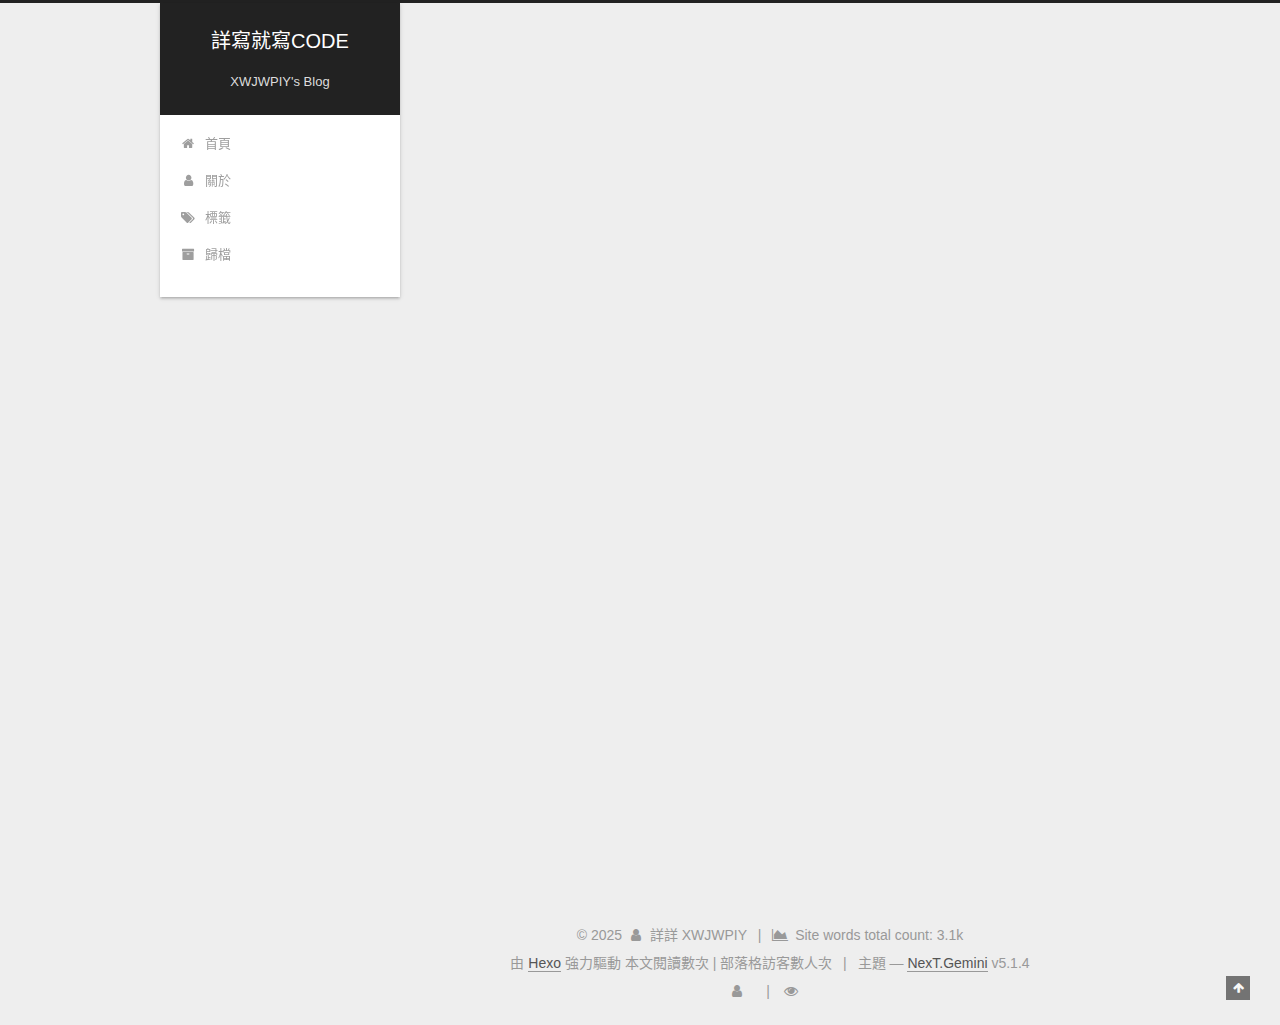
<file: index.html>
<!DOCTYPE html>



  


<html class="theme-next gemini use-motion" lang="zh-tw">
<head>
  <meta charset="UTF-8"/>
<meta http-equiv="X-UA-Compatible" content="IE=edge" />
<meta name="viewport" content="width=device-width, initial-scale=1, maximum-scale=1"/>
<meta name="theme-color" content="#222">









<meta http-equiv="Cache-Control" content="no-transform" />
<meta http-equiv="Cache-Control" content="no-siteapp" />
















  
  
  <link href="/lib/fancybox/source/jquery.fancybox.css?v=2.1.5" rel="stylesheet" type="text/css" />







<link href="/lib/font-awesome/css/font-awesome.min.css?v=4.6.2" rel="stylesheet" type="text/css" />

<link href="/css/main.css?v=5.1.4" rel="stylesheet" type="text/css" />


  <link rel="apple-touch-icon" sizes="180x180" href="/images/apple-touch-icon-next.png?v=5.1.4">


  <link rel="icon" type="image/png" sizes="32x32" href="/images/favicon-32x32-next.png?v=5.1.4">


  <link rel="icon" type="image/png" sizes="16x16" href="/images/favicon-16x16-next.png?v=5.1.4">


  <link rel="mask-icon" href="/images/logo.svg?v=5.1.4" color="#222">





  <meta name="keywords" content="Hexo, NexT" />










<meta property="og:type" content="website">
<meta property="og:title" content="詳寫就寫CODE">
<meta property="og:url" content="https://xwjwpiy.github.io/index.html">
<meta property="og:site_name" content="詳寫就寫CODE">
<meta property="og:locale" content="zh_TW">
<meta property="article:author" content="詳詳 XWJWPIY">
<meta name="twitter:card" content="summary">



<script type="text/javascript" id="hexo.configurations">
  var NexT = window.NexT || {};
  var CONFIG = {
    root: '',
    scheme: 'Gemini',
    version: '5.1.4',
    sidebar: {"position":"left","display":"post","offset":12,"b2t":false,"scrollpercent":false,"onmobile":false},
    fancybox: true,
    tabs: true,
    motion: {"enable":true,"async":false,"transition":{"post_block":"fadeIn","post_header":"slideDownIn","post_body":"slideDownIn","coll_header":"slideLeftIn","sidebar":"slideUpIn"}},
    duoshuo: {
      userId: '0',
      author: '作者'
    },
    algolia: {
      applicationID: '',
      apiKey: '',
      indexName: '',
      hits: {"per_page":10},
      labels: {"input_placeholder":"Search for Posts","hits_empty":"We didn't find any results for the search: ${query}","hits_stats":"${hits} results found in ${time} ms"}
    }
  };
</script>



  <link rel="canonical" href="https://xwjwpiy.github.io/"/>





<!-- Global site tag (gtag.js) - Google Analytics -->
<script async src="https://www.googletagmanager.com/gtag/js?id=G-LTWE74R0MG"></script>
<script>
window.dataLayer = window.dataLayer || [];
function gtag(){dataLayer.push(arguments);}
gtag('js', new Date());
gtag('config', 'G-LTWE74R0MG');
</script>

  <title>詳寫就寫CODE</title>
  




<script>
  (function(i,s,o,g,r,a,m){i['GoogleAnalyticsObject']=r;i[r]=i[r]||function(){
            (i[r].q=i[r].q||[]).push(arguments)},i[r].l=1*new Date();a=s.createElement(o),
          m=s.getElementsByTagName(o)[0];a.async=1;a.src=g;m.parentNode.insertBefore(a,m)
  })(window,document,'script','https://www.google-analytics.com/analytics.js','ga');
  ga('create', '[object Object]', 'auto');
  ga('send', 'pageview');
</script>





<meta name="generator" content="Hexo 7.3.0"></head>

<body itemscope itemtype="http://schema.org/WebPage" lang="zh-tw">

  
  
    
  

  <div class="container sidebar-position-left 
  page-home">
    <div class="headband"></div>

    <header id="header" class="header" itemscope itemtype="http://schema.org/WPHeader">
      <div class="header-inner"><div class="site-brand-wrapper">
  <div class="site-meta ">
    

    <div class="custom-logo-site-title">
      <a href="/"  class="brand" rel="start">
        <span class="logo-line-before"><i></i></span>
        <span class="site-title">詳寫就寫CODE</span>
        <span class="logo-line-after"><i></i></span>
      </a>
    </div>
      
        <p class="site-subtitle">XWJWPIY's Blog</p>
      
  </div>

  <div class="site-nav-toggle">
    <button>
      <span class="btn-bar"></span>
      <span class="btn-bar"></span>
      <span class="btn-bar"></span>
    </button>
  </div>
</div>

<nav class="site-nav">
  

  
    <ul id="menu" class="menu">
      
        
        <li class="menu-item menu-item-home">
          <a href="/" rel="section">
            
              <i class="menu-item-icon fa fa-fw fa-home"></i> <br />
            
            首頁
          </a>
        </li>
      
        
        <li class="menu-item menu-item-about">
          <a href="/about/" rel="section">
            
              <i class="menu-item-icon fa fa-fw fa-user"></i> <br />
            
            關於
          </a>
        </li>
      
        
        <li class="menu-item menu-item-tags">
          <a href="/tags/" rel="section">
            
              <i class="menu-item-icon fa fa-fw fa-tags"></i> <br />
            
            標籤
          </a>
        </li>
      
        
        <li class="menu-item menu-item-archives">
          <a href="/archives/" rel="section">
            
              <i class="menu-item-icon fa fa-fw fa-archive"></i> <br />
            
            歸檔
          </a>
        </li>
      

      
    </ul>
  

  
</nav>



 </div>
    </header>

    <main id="main" class="main">
      <div class="main-inner">
        <div class="content-wrap">
          <div id="content" class="content">
            
  <section id="posts" class="posts-expand">
    
      

  

  
  
  

  <article class="post post-type-normal" itemscope itemtype="http://schema.org/Article">
  
  
  
  <div class="post-block">
    <link itemprop="mainEntityOfPage" href="https://xwjwpiy.github.io/2025/01/15/Github%20Page%20x%20Hexo%20%E5%88%9D%E6%AC%A1%E6%9E%B6%E8%A8%AD%E9%83%A8%E8%90%BD%E6%A0%BC/">

    <span hidden itemprop="author" itemscope itemtype="http://schema.org/Person">
      <meta itemprop="name" content="">
      <meta itemprop="description" content="">
      <meta itemprop="image" content="/uploads/avatar.jpg">
    </span>

    <span hidden itemprop="publisher" itemscope itemtype="http://schema.org/Organization">
      <meta itemprop="name" content="詳寫就寫CODE">
    </span>

    
      <header class="post-header">

        
        
          <h1 class="post-title" itemprop="name headline">
                
                <a class="post-title-link" href="/2025/01/15/Github%20Page%20x%20Hexo%20%E5%88%9D%E6%AC%A1%E6%9E%B6%E8%A8%AD%E9%83%A8%E8%90%BD%E6%A0%BC/" itemprop="url">Github Page x Hexo 初次架設部落格</a></h1>
        

        <div class="post-meta">
          <span class="post-time">
            
              <span class="post-meta-item-icon">
                <i class="fa fa-calendar-o"></i>
              </span>
              
                <span class="post-meta-item-text">發表於</span>
              
              <time title="創建於" itemprop="dateCreated datePublished" datetime="2025-01-15T22:12:09+08:00">
                2025-01-15
              </time>
            

            

            
          </span>

          

          
            
          

          
          

          

          
            <div class="post-wordcount">
              
                
                <span class="post-meta-item-icon">
                  <i class="fa fa-file-word-o"></i>
                </span>
                
                  <span class="post-meta-item-text">文章字數&#58;</span>
                
                <span title="文章字數">
                  3k
                </span>
              

              
                <span class="post-meta-divider">|</span>
              

              
                <span class="post-meta-item-icon">
                  <i class="fa fa-clock-o"></i>
                </span>
                
                  <span class="post-meta-item-text">閱讀時間(分鐘) &asymp;</span>
                
                <span title="閱讀時間(分鐘)">
                  11
                </span>
              
            </div>
          

          

        </div>
      </header>
    

    
    
    
    <div class="post-body" itemprop="articleBody">

      
      

      
        
          <h2 id="前言"><a href="#前言" class="headerlink" title="前言"></a>前言</h2><p>這篇文章參考許多網站上大神的文章，以及紀錄自己實際操作後發現的問題。先前對於網站架設與前端沒什麼接觸，是第一次建置自己的部落格，如果有錯誤的地方還請各位指正。</p>
<p>剛架設完個人的部落格網站，想在記憶猶新的時候和大家分享透過 Github Page 與 Hexo 建置部落格的操作方式，以及我遇到的技術問題與解決方式。</p>
          <!--noindex-->
          <div class="post-button text-center">
            <a class="btn" href="/2025/01/15/Github%20Page%20x%20Hexo%20%E5%88%9D%E6%AC%A1%E6%9E%B6%E8%A8%AD%E9%83%A8%E8%90%BD%E6%A0%BC/#more" rel="contents">
              閱讀全文 &raquo;
            </a>
          </div>
          <!--/noindex-->
        
      
    </div>
    
    
    

    

    

    

    <footer class="post-footer">
      

      

      

      
      
        <div class="post-eof"></div>
      
    </footer>
  </div>
  
  
  
  </article>


    
      

  

  
  
  

  <article class="post post-type-normal" itemscope itemtype="http://schema.org/Article">
  
  
  
  <div class="post-block">
    <link itemprop="mainEntityOfPage" href="https://xwjwpiy.github.io/2025/01/13/%E9%83%A8%E8%90%BD%E6%A0%BC%E6%9E%B6%E8%A8%AD%E6%B8%AC%E8%A9%A6/">

    <span hidden itemprop="author" itemscope itemtype="http://schema.org/Person">
      <meta itemprop="name" content="">
      <meta itemprop="description" content="">
      <meta itemprop="image" content="/uploads/avatar.jpg">
    </span>

    <span hidden itemprop="publisher" itemscope itemtype="http://schema.org/Organization">
      <meta itemprop="name" content="詳寫就寫CODE">
    </span>

    
      <header class="post-header">

        
        
          <h1 class="post-title" itemprop="name headline">
                
                <a class="post-title-link" href="/2025/01/13/%E9%83%A8%E8%90%BD%E6%A0%BC%E6%9E%B6%E8%A8%AD%E6%B8%AC%E8%A9%A6/" itemprop="url">部落格架設測試</a></h1>
        

        <div class="post-meta">
          <span class="post-time">
            
              <span class="post-meta-item-icon">
                <i class="fa fa-calendar-o"></i>
              </span>
              
                <span class="post-meta-item-text">發表於</span>
              
              <time title="創建於" itemprop="dateCreated datePublished" datetime="2025-01-13T22:49:05+08:00">
                2025-01-13
              </time>
            

            

            
          </span>

          

          
            
          

          
          

          

          
            <div class="post-wordcount">
              
                
                <span class="post-meta-item-icon">
                  <i class="fa fa-file-word-o"></i>
                </span>
                
                  <span class="post-meta-item-text">文章字數&#58;</span>
                
                <span title="文章字數">
                  62
                </span>
              

              
                <span class="post-meta-divider">|</span>
              

              
                <span class="post-meta-item-icon">
                  <i class="fa fa-clock-o"></i>
                </span>
                
                  <span class="post-meta-item-text">閱讀時間(分鐘) &asymp;</span>
                
                <span title="閱讀時間(分鐘)">
                  1
                </span>
              
            </div>
          

          

        </div>
      </header>
    

    
    
    
    <div class="post-body" itemprop="articleBody">

      
      

      
        
          
            <p><strong>測試發文，大成功！！</strong></p>
<p>這是我的第一篇發佈公開的文章，也是首次開創出屬於自己部落格。使用的是 Hexo 與 github 的組合技完成整個網站的架設。</p>
<p>本文為測試發文~</p>

          
        
      
    </div>
    
    
    

    

    

    

    <footer class="post-footer">
      

      

      

      
      
        <div class="post-eof"></div>
      
    </footer>
  </div>
  
  
  
  </article>


    
  </section>

  


          </div>
          


          

        </div>
        
          
  
  <div class="sidebar-toggle">
    <div class="sidebar-toggle-line-wrap">
      <span class="sidebar-toggle-line sidebar-toggle-line-first"></span>
      <span class="sidebar-toggle-line sidebar-toggle-line-middle"></span>
      <span class="sidebar-toggle-line sidebar-toggle-line-last"></span>
    </div>
  </div>

  <aside id="sidebar" class="sidebar">
    
    <div class="sidebar-inner">

      

      

      <section class="site-overview-wrap sidebar-panel sidebar-panel-active">
        <div class="site-overview">
          <div class="site-author motion-element" itemprop="author" itemscope itemtype="http://schema.org/Person">
            
              <img class="site-author-image" itemprop="image"
                src="/uploads/avatar.jpg"
                alt="" />
            
              <p class="site-author-name" itemprop="name"></p>
              <p class="site-description motion-element" itemprop="description"></p>
          </div>

          <nav class="site-state motion-element">

            
              <div class="site-state-item site-state-posts">
              
                <a href="/archives/%7C%7C%20archive">
              
                  <span class="site-state-item-count">2</span>
                  <span class="site-state-item-name">文章</span>
                </a>
              </div>
            

            

            
              
              
              <div class="site-state-item site-state-tags">
                <a href="/tags/index.html">
                  <span class="site-state-item-count">1</span>
                  <span class="site-state-item-name">標籤</span>
                </a>
              </div>
            

          </nav>

          

          
            <div class="links-of-author motion-element">
                
                  <span class="links-of-author-item">
                    <a href="https://github.com/xwjwpiy" target="_blank" title="GitHub">
                      
                        <i class="fa fa-fw fa-github"></i>GitHub</a>
                  </span>
                
            </div>
          

          
          

          
          

          

        </div>
      </section>

      

      

    </div>
  </aside>


        
      </div>
    </main>

    <footer id="footer" class="footer">
      <div class="footer-inner">
        <div class="copyright">&copy; <span itemprop="copyrightYear">2025</span>
  <span class="with-love">
    <i class="fa fa-user"></i>
  </span>
  <span class="author" itemprop="copyrightHolder">詳詳 XWJWPIY</span>

  
    <span class="post-meta-divider">|</span>
    <span class="post-meta-item-icon">
      <i class="fa fa-area-chart"></i>
    </span>
    
      <span class="post-meta-item-text">Site words total count&#58;</span>
    
    <span title="Site words total count">3.1k</span>
  
</div>


  <div class="powered-by">由 <a class="theme-link" target="_blank" href="https://hexo.io">Hexo</a> 強力驅動</div>



  <script async src="//busuanzi.ibruce.info/busuanzi/2.3/busuanzi.pure.mini.js"></script>
  本文閱讀數<span id="busuanzi_value_page_pv"></span>次
    | 
  部落格訪客數<span id="busuanzi_value_site_uv"></span>人次



  <span class="post-meta-divider">|</span>



  <div class="theme-info">主題 &mdash; <a class="theme-link" target="_blank" href="https://github.com/iissnan/hexo-theme-next">NexT.Gemini</a> v5.1.4</div>




        
<div class="busuanzi-count">
  <script async src="https://dn-lbstatics.qbox.me/busuanzi/2.3/busuanzi.pure.mini.js"></script>

  
    <span class="site-uv">
      <i class="fa fa-user"></i>
      <span class="busuanzi-value" id="busuanzi_value_site_uv"></span>
      
    </span>
  

  
    <span class="site-pv">
      <i class="fa fa-eye"></i>
      <span class="busuanzi-value" id="busuanzi_value_site_pv"></span>
      
    </span>
  
</div>








        
      </div>
    </footer>

    
      <div class="back-to-top">
        <i class="fa fa-arrow-up"></i>
        
      </div>
    

    

  </div>

  

<script type="text/javascript">
  if (Object.prototype.toString.call(window.Promise) !== '[object Function]') {
    window.Promise = null;
  }
</script>









  












  
  
    <script type="text/javascript" src="/lib/jquery/index.js?v=2.1.3"></script>
  

  
  
    <script type="text/javascript" src="/lib/fastclick/lib/fastclick.min.js?v=1.0.6"></script>
  

  
  
    <script type="text/javascript" src="/lib/jquery_lazyload/jquery.lazyload.js?v=1.9.7"></script>
  

  
  
    <script type="text/javascript" src="/lib/velocity/velocity.min.js?v=1.2.1"></script>
  

  
  
    <script type="text/javascript" src="/lib/velocity/velocity.ui.min.js?v=1.2.1"></script>
  

  
  
    <script type="text/javascript" src="/lib/fancybox/source/jquery.fancybox.pack.js?v=2.1.5"></script>
  


  


  <script type="text/javascript" src="/js/src/utils.js?v=5.1.4"></script>

  <script type="text/javascript" src="/js/src/motion.js?v=5.1.4"></script>



  
  


  <script type="text/javascript" src="/js/src/affix.js?v=5.1.4"></script>

  <script type="text/javascript" src="/js/src/schemes/pisces.js?v=5.1.4"></script>



  

  


  <script type="text/javascript" src="/js/src/bootstrap.js?v=5.1.4"></script>



  


  




	





  





  












  





  

  

  

  
  

  

  

  

</body>
</html>
</file>
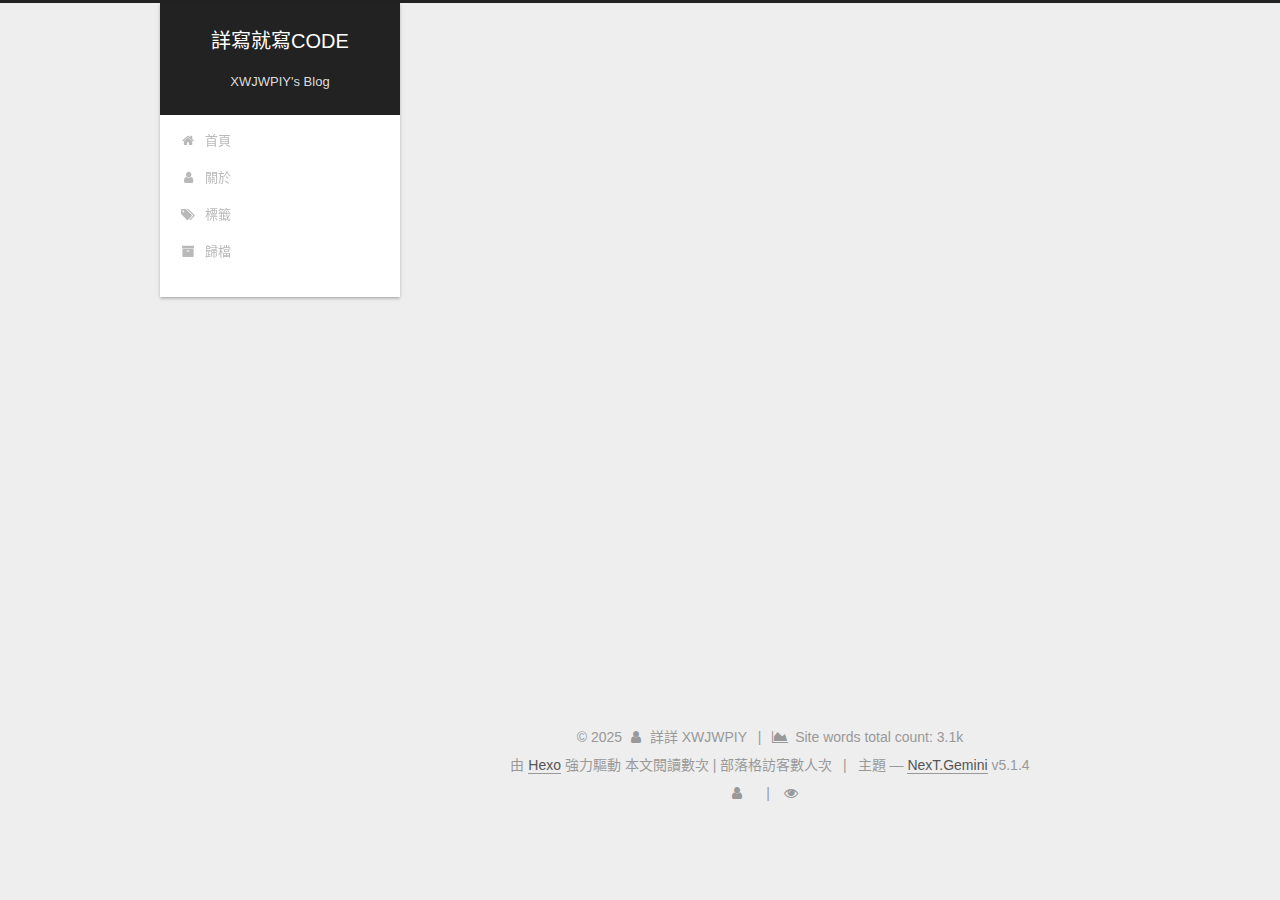
<file: about/index.html>
<!DOCTYPE html>



  


<html class="theme-next gemini use-motion" lang="zh-tw">
<head>
  <meta charset="UTF-8"/>
<meta http-equiv="X-UA-Compatible" content="IE=edge" />
<meta name="viewport" content="width=device-width, initial-scale=1, maximum-scale=1"/>
<meta name="theme-color" content="#222">









<meta http-equiv="Cache-Control" content="no-transform" />
<meta http-equiv="Cache-Control" content="no-siteapp" />
















  
  
  <link href="/lib/fancybox/source/jquery.fancybox.css?v=2.1.5" rel="stylesheet" type="text/css" />







<link href="/lib/font-awesome/css/font-awesome.min.css?v=4.6.2" rel="stylesheet" type="text/css" />

<link href="/css/main.css?v=5.1.4" rel="stylesheet" type="text/css" />


  <link rel="apple-touch-icon" sizes="180x180" href="/images/apple-touch-icon-next.png?v=5.1.4">


  <link rel="icon" type="image/png" sizes="32x32" href="/images/favicon-32x32-next.png?v=5.1.4">


  <link rel="icon" type="image/png" sizes="16x16" href="/images/favicon-16x16-next.png?v=5.1.4">


  <link rel="mask-icon" href="/images/logo.svg?v=5.1.4" color="#222">





  <meta name="keywords" content="Hexo, NexT" />










<meta name="description" content="自我介紹目前是一位大學生，從國一開始接觸程式，主要以 Python 與 C++ 為主。在過去國高中學習程式時發現，許多前輩透過各自的 Blog ，提供對首次開發程式的初學者們寶貴的資料與經歷，整理出所有可能的出錯狀況與改進方式。 現在進入大學，相較於國高中時期，有更加深入的專業能力。我決定自己嘗試架設 blog ，在網路上保留我試錯的經驗，畢竟每個人遇到的狀況不太一樣，我的經驗也許能幫助一部分未來">
<meta property="og:type" content="website">
<meta property="og:title" content="About me">
<meta property="og:url" content="https://xwjwpiy.github.io/about/index.html">
<meta property="og:site_name" content="詳寫就寫CODE">
<meta property="og:description" content="自我介紹目前是一位大學生，從國一開始接觸程式，主要以 Python 與 C++ 為主。在過去國高中學習程式時發現，許多前輩透過各自的 Blog ，提供對首次開發程式的初學者們寶貴的資料與經歷，整理出所有可能的出錯狀況與改進方式。 現在進入大學，相較於國高中時期，有更加深入的專業能力。我決定自己嘗試架設 blog ，在網路上保留我試錯的經驗，畢竟每個人遇到的狀況不太一樣，我的經驗也許能幫助一部分未來">
<meta property="og:locale" content="zh_TW">
<meta property="article:published_time" content="2025-01-13T15:51:06.000Z">
<meta property="article:modified_time" content="2025-01-29T09:41:44.089Z">
<meta property="article:author" content="詳詳 XWJWPIY">
<meta name="twitter:card" content="summary">



<script type="text/javascript" id="hexo.configurations">
  var NexT = window.NexT || {};
  var CONFIG = {
    root: '',
    scheme: 'Gemini',
    version: '5.1.4',
    sidebar: {"position":"left","display":"post","offset":12,"b2t":false,"scrollpercent":false,"onmobile":false},
    fancybox: true,
    tabs: true,
    motion: {"enable":true,"async":false,"transition":{"post_block":"fadeIn","post_header":"slideDownIn","post_body":"slideDownIn","coll_header":"slideLeftIn","sidebar":"slideUpIn"}},
    duoshuo: {
      userId: '0',
      author: '作者'
    },
    algolia: {
      applicationID: '',
      apiKey: '',
      indexName: '',
      hits: {"per_page":10},
      labels: {"input_placeholder":"Search for Posts","hits_empty":"We didn't find any results for the search: ${query}","hits_stats":"${hits} results found in ${time} ms"}
    }
  };
</script>



  <link rel="canonical" href="https://xwjwpiy.github.io/about/"/>





<!-- Global site tag (gtag.js) - Google Analytics -->
<script async src="https://www.googletagmanager.com/gtag/js?id=G-LTWE74R0MG"></script>
<script>
window.dataLayer = window.dataLayer || [];
function gtag(){dataLayer.push(arguments);}
gtag('js', new Date());
gtag('config', 'G-LTWE74R0MG');
</script>

  <title>About me | 詳寫就寫CODE</title>
  




<script>
  (function(i,s,o,g,r,a,m){i['GoogleAnalyticsObject']=r;i[r]=i[r]||function(){
            (i[r].q=i[r].q||[]).push(arguments)},i[r].l=1*new Date();a=s.createElement(o),
          m=s.getElementsByTagName(o)[0];a.async=1;a.src=g;m.parentNode.insertBefore(a,m)
  })(window,document,'script','https://www.google-analytics.com/analytics.js','ga');
  ga('create', '[object Object]', 'auto');
  ga('send', 'pageview');
</script>





<meta name="generator" content="Hexo 7.3.0"></head>

<body itemscope itemtype="http://schema.org/WebPage" lang="zh-tw">

  
  
    
  

  <div class="container sidebar-position-left page-post-detail">
    <div class="headband"></div>

    <header id="header" class="header" itemscope itemtype="http://schema.org/WPHeader">
      <div class="header-inner"><div class="site-brand-wrapper">
  <div class="site-meta ">
    

    <div class="custom-logo-site-title">
      <a href="/"  class="brand" rel="start">
        <span class="logo-line-before"><i></i></span>
        <span class="site-title">詳寫就寫CODE</span>
        <span class="logo-line-after"><i></i></span>
      </a>
    </div>
      
        <p class="site-subtitle">XWJWPIY's Blog</p>
      
  </div>

  <div class="site-nav-toggle">
    <button>
      <span class="btn-bar"></span>
      <span class="btn-bar"></span>
      <span class="btn-bar"></span>
    </button>
  </div>
</div>

<nav class="site-nav">
  

  
    <ul id="menu" class="menu">
      
        
        <li class="menu-item menu-item-home">
          <a href="/" rel="section">
            
              <i class="menu-item-icon fa fa-fw fa-home"></i> <br />
            
            首頁
          </a>
        </li>
      
        
        <li class="menu-item menu-item-about">
          <a href="/about/" rel="section">
            
              <i class="menu-item-icon fa fa-fw fa-user"></i> <br />
            
            關於
          </a>
        </li>
      
        
        <li class="menu-item menu-item-tags">
          <a href="/tags/" rel="section">
            
              <i class="menu-item-icon fa fa-fw fa-tags"></i> <br />
            
            標籤
          </a>
        </li>
      
        
        <li class="menu-item menu-item-archives">
          <a href="/archives/" rel="section">
            
              <i class="menu-item-icon fa fa-fw fa-archive"></i> <br />
            
            歸檔
          </a>
        </li>
      

      
    </ul>
  

  
</nav>



 </div>
    </header>

    <main id="main" class="main">
      <div class="main-inner">
        <div class="content-wrap">
          <div id="content" class="content">
            

  <div id="posts" class="posts-expand">
    
    
    
    <div class="post-block page">
      <header class="post-header">

	<h1 class="post-title" itemprop="name headline">About me</h1>



</header>

      
      
      
      <div class="post-body">
        
        
          <h1 id="自我介紹"><a href="#自我介紹" class="headerlink" title="自我介紹"></a>自我介紹</h1><p>目前是一位大學生，從國一開始接觸程式，主要以 Python 與 C++ 為主。在過去國高中學習程式時發現，許多前輩透過各自的 Blog ，提供對首次開發程式的初學者們寶貴的資料與經歷，整理出所有可能的出錯狀況與改進方式。</p>
<p>現在進入大學，相較於國高中時期，有更加深入的專業能力。我決定自己嘗試架設 blog ，在網路上保留我試錯的經驗，畢竟每個人遇到的狀況不太一樣，我的經驗也許能幫助一部分未來的初學者。</p>
<h1 id="個人經歷"><a href="#個人經歷" class="headerlink" title="個人經歷"></a>個人經歷</h1><div class="tabs" id="個人經歷"><ul class="nav-tabs"><li class="tab active"><a href="#個人經歷-1">證照</a></li><li class="tab"><a href="#個人經歷-2">檢定</a></li><li class="tab"><a href="#個人經歷-3">參賽</a></li><li class="tab"><a href="#個人經歷-4">活動參與</a></li></ul><div class="tab-content"><div class="tab-pane active" id="個人經歷-1"><ol>
<li>MTA Python - 通過</li>
<li>TQC+ 程式語言 Python 3 - 通過</li>
<li>TQC+ 程式語言 C 第 2 版 - 通過</li>
</ol>
</div><div class="tab-pane" id="個人經歷-2"><ol>
<li>APCS 觀念 4 級分 &#x2F; 實作 4 級分 (2023 年 10 月場)</li>
<li>CPE 完成 3 題 (排名 10% 以內) </li>
<li>TOEIC 605 分</li>
<li>CWT 全民中文能力檢定 - 高等</li>
</ol>
</div><div class="tab-pane" id="個人經歷-3"><ol>
<li>2019 金象盃全國大數據實務能力競賽 - 程式能力組「特優」</li>
<li>110 年資訊月資訊應用競賽全國-個人組「第三名」、團體組「第三名」<br>110 年資訊月資訊應用競賽北區-個人組「第二名」、團體組「第二名」</li>
<li>111 年資訊月資訊應用競賽全國-團體組「第三名」<br>111 年資訊月資訊應用競賽北區-個人組「優勝」、團體組「第二名」</li>
<li>112 學年度普通型高級中等學校數理及資訊學科能力競賽新北區複賽資訊科「佳作」</li>
</ol>
</div><div class="tab-pane" id="個人經歷-4"><ol>
<li>SITCON 2022 (一般會眾)</li>
</ol>
</div></div></div>



        
      </div>
      
      
      
    </div>
    
    
    
  </div>


          </div>
          


          

  



        </div>
        
          
  
  <div class="sidebar-toggle">
    <div class="sidebar-toggle-line-wrap">
      <span class="sidebar-toggle-line sidebar-toggle-line-first"></span>
      <span class="sidebar-toggle-line sidebar-toggle-line-middle"></span>
      <span class="sidebar-toggle-line sidebar-toggle-line-last"></span>
    </div>
  </div>

  <aside id="sidebar" class="sidebar">
    
    <div class="sidebar-inner">

      

      
        <ul class="sidebar-nav motion-element">
          <li class="sidebar-nav-toc sidebar-nav-active" data-target="post-toc-wrap">
            文章目錄
          </li>
          <li class="sidebar-nav-overview" data-target="site-overview-wrap">
            本站概覽
          </li>
        </ul>
      

      <section class="site-overview-wrap sidebar-panel">
        <div class="site-overview">
          <div class="site-author motion-element" itemprop="author" itemscope itemtype="http://schema.org/Person">
            
              <img class="site-author-image" itemprop="image"
                src="/uploads/avatar.jpg"
                alt="" />
            
              <p class="site-author-name" itemprop="name"></p>
              <p class="site-description motion-element" itemprop="description"></p>
          </div>

          <nav class="site-state motion-element">

            
              <div class="site-state-item site-state-posts">
              
                <a href="/archives/%7C%7C%20archive">
              
                  <span class="site-state-item-count">2</span>
                  <span class="site-state-item-name">文章</span>
                </a>
              </div>
            

            

            
              
              
              <div class="site-state-item site-state-tags">
                <a href="/tags/index.html">
                  <span class="site-state-item-count">1</span>
                  <span class="site-state-item-name">標籤</span>
                </a>
              </div>
            

          </nav>

          

          
            <div class="links-of-author motion-element">
                
                  <span class="links-of-author-item">
                    <a href="https://github.com/xwjwpiy" target="_blank" title="GitHub">
                      
                        <i class="fa fa-fw fa-github"></i>GitHub</a>
                  </span>
                
            </div>
          

          
          

          
          

          

        </div>
      </section>

      
      <!--noindex-->
        <section class="post-toc-wrap motion-element sidebar-panel sidebar-panel-active">
          <div class="post-toc">

            
              
            

            
              <div class="post-toc-content"><ol class="nav"><li class="nav-item nav-level-1"><a class="nav-link" href="#%E8%87%AA%E6%88%91%E4%BB%8B%E7%B4%B9"><span class="nav-number">1.</span> <span class="nav-text">自我介紹</span></a></li><li class="nav-item nav-level-1"><a class="nav-link" href="#%E5%80%8B%E4%BA%BA%E7%B6%93%E6%AD%B7"><span class="nav-number">2.</span> <span class="nav-text">個人經歷</span></a></li></ol></div>
            

          </div>
        </section>
      <!--/noindex-->
      

      

    </div>
  </aside>


        
      </div>
    </main>

    <footer id="footer" class="footer">
      <div class="footer-inner">
        <div class="copyright">&copy; <span itemprop="copyrightYear">2025</span>
  <span class="with-love">
    <i class="fa fa-user"></i>
  </span>
  <span class="author" itemprop="copyrightHolder">詳詳 XWJWPIY</span>

  
    <span class="post-meta-divider">|</span>
    <span class="post-meta-item-icon">
      <i class="fa fa-area-chart"></i>
    </span>
    
      <span class="post-meta-item-text">Site words total count&#58;</span>
    
    <span title="Site words total count">3.1k</span>
  
</div>


  <div class="powered-by">由 <a class="theme-link" target="_blank" href="https://hexo.io">Hexo</a> 強力驅動</div>



  <script async src="//busuanzi.ibruce.info/busuanzi/2.3/busuanzi.pure.mini.js"></script>
  本文閱讀數<span id="busuanzi_value_page_pv"></span>次
    | 
  部落格訪客數<span id="busuanzi_value_site_uv"></span>人次



  <span class="post-meta-divider">|</span>



  <div class="theme-info">主題 &mdash; <a class="theme-link" target="_blank" href="https://github.com/iissnan/hexo-theme-next">NexT.Gemini</a> v5.1.4</div>




        
<div class="busuanzi-count">
  <script async src="https://dn-lbstatics.qbox.me/busuanzi/2.3/busuanzi.pure.mini.js"></script>

  
    <span class="site-uv">
      <i class="fa fa-user"></i>
      <span class="busuanzi-value" id="busuanzi_value_site_uv"></span>
      
    </span>
  

  
    <span class="site-pv">
      <i class="fa fa-eye"></i>
      <span class="busuanzi-value" id="busuanzi_value_site_pv"></span>
      
    </span>
  
</div>








        
      </div>
    </footer>

    
      <div class="back-to-top">
        <i class="fa fa-arrow-up"></i>
        
      </div>
    

    

  </div>

  

<script type="text/javascript">
  if (Object.prototype.toString.call(window.Promise) !== '[object Function]') {
    window.Promise = null;
  }
</script>









  












  
  
    <script type="text/javascript" src="/lib/jquery/index.js?v=2.1.3"></script>
  

  
  
    <script type="text/javascript" src="/lib/fastclick/lib/fastclick.min.js?v=1.0.6"></script>
  

  
  
    <script type="text/javascript" src="/lib/jquery_lazyload/jquery.lazyload.js?v=1.9.7"></script>
  

  
  
    <script type="text/javascript" src="/lib/velocity/velocity.min.js?v=1.2.1"></script>
  

  
  
    <script type="text/javascript" src="/lib/velocity/velocity.ui.min.js?v=1.2.1"></script>
  

  
  
    <script type="text/javascript" src="/lib/fancybox/source/jquery.fancybox.pack.js?v=2.1.5"></script>
  


  


  <script type="text/javascript" src="/js/src/utils.js?v=5.1.4"></script>

  <script type="text/javascript" src="/js/src/motion.js?v=5.1.4"></script>



  
  


  <script type="text/javascript" src="/js/src/affix.js?v=5.1.4"></script>

  <script type="text/javascript" src="/js/src/schemes/pisces.js?v=5.1.4"></script>



  
  <script type="text/javascript" src="/js/src/scrollspy.js?v=5.1.4"></script>
<script type="text/javascript" src="/js/src/post-details.js?v=5.1.4"></script>



  


  <script type="text/javascript" src="/js/src/bootstrap.js?v=5.1.4"></script>



  


  




	





  





  












  





  

  

  

  
  

  

  

  

</body>
</html>
</file>
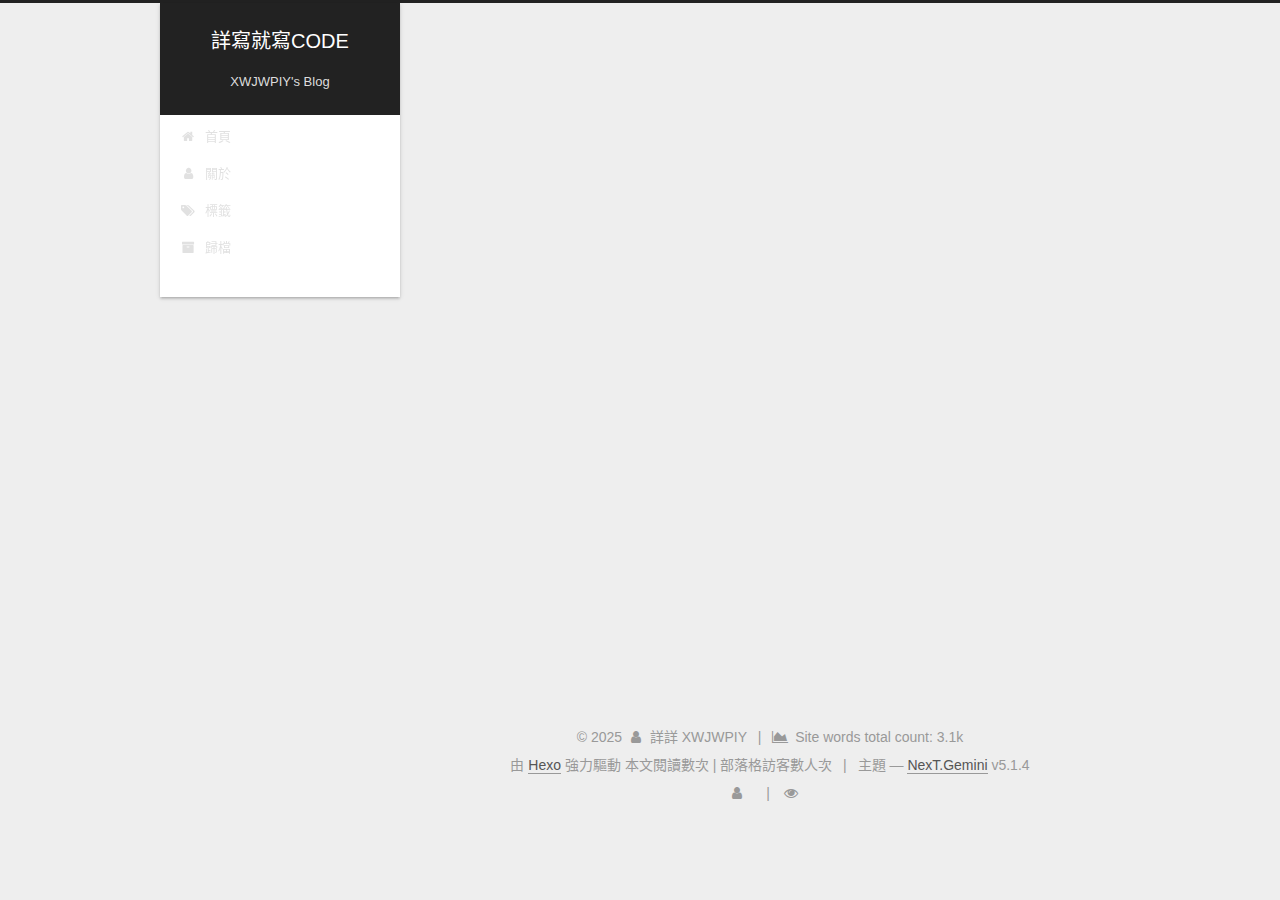
<file: archives/index.html>
<!DOCTYPE html>



  


<html class="theme-next gemini use-motion" lang="zh-tw">
<head>
  <meta charset="UTF-8"/>
<meta http-equiv="X-UA-Compatible" content="IE=edge" />
<meta name="viewport" content="width=device-width, initial-scale=1, maximum-scale=1"/>
<meta name="theme-color" content="#222">









<meta http-equiv="Cache-Control" content="no-transform" />
<meta http-equiv="Cache-Control" content="no-siteapp" />
















  
  
  <link href="/lib/fancybox/source/jquery.fancybox.css?v=2.1.5" rel="stylesheet" type="text/css" />







<link href="/lib/font-awesome/css/font-awesome.min.css?v=4.6.2" rel="stylesheet" type="text/css" />

<link href="/css/main.css?v=5.1.4" rel="stylesheet" type="text/css" />


  <link rel="apple-touch-icon" sizes="180x180" href="/images/apple-touch-icon-next.png?v=5.1.4">


  <link rel="icon" type="image/png" sizes="32x32" href="/images/favicon-32x32-next.png?v=5.1.4">


  <link rel="icon" type="image/png" sizes="16x16" href="/images/favicon-16x16-next.png?v=5.1.4">


  <link rel="mask-icon" href="/images/logo.svg?v=5.1.4" color="#222">





  <meta name="keywords" content="Hexo, NexT" />










<meta property="og:type" content="website">
<meta property="og:title" content="詳寫就寫CODE">
<meta property="og:url" content="https://xwjwpiy.github.io/archives/index.html">
<meta property="og:site_name" content="詳寫就寫CODE">
<meta property="og:locale" content="zh_TW">
<meta property="article:author" content="詳詳 XWJWPIY">
<meta name="twitter:card" content="summary">



<script type="text/javascript" id="hexo.configurations">
  var NexT = window.NexT || {};
  var CONFIG = {
    root: '',
    scheme: 'Gemini',
    version: '5.1.4',
    sidebar: {"position":"left","display":"post","offset":12,"b2t":false,"scrollpercent":false,"onmobile":false},
    fancybox: true,
    tabs: true,
    motion: {"enable":true,"async":false,"transition":{"post_block":"fadeIn","post_header":"slideDownIn","post_body":"slideDownIn","coll_header":"slideLeftIn","sidebar":"slideUpIn"}},
    duoshuo: {
      userId: '0',
      author: '作者'
    },
    algolia: {
      applicationID: '',
      apiKey: '',
      indexName: '',
      hits: {"per_page":10},
      labels: {"input_placeholder":"Search for Posts","hits_empty":"We didn't find any results for the search: ${query}","hits_stats":"${hits} results found in ${time} ms"}
    }
  };
</script>



  <link rel="canonical" href="https://xwjwpiy.github.io/archives/"/>





<!-- Global site tag (gtag.js) - Google Analytics -->
<script async src="https://www.googletagmanager.com/gtag/js?id=G-LTWE74R0MG"></script>
<script>
window.dataLayer = window.dataLayer || [];
function gtag(){dataLayer.push(arguments);}
gtag('js', new Date());
gtag('config', 'G-LTWE74R0MG');
</script>

  <title>歸檔 | 詳寫就寫CODE</title>
  




<script>
  (function(i,s,o,g,r,a,m){i['GoogleAnalyticsObject']=r;i[r]=i[r]||function(){
            (i[r].q=i[r].q||[]).push(arguments)},i[r].l=1*new Date();a=s.createElement(o),
          m=s.getElementsByTagName(o)[0];a.async=1;a.src=g;m.parentNode.insertBefore(a,m)
  })(window,document,'script','https://www.google-analytics.com/analytics.js','ga');
  ga('create', '[object Object]', 'auto');
  ga('send', 'pageview');
</script>





<meta name="generator" content="Hexo 7.3.0"></head>

<body itemscope itemtype="http://schema.org/WebPage" lang="zh-tw">

  
  
    
  

  <div class="container sidebar-position-left page-archive">
    <div class="headband"></div>

    <header id="header" class="header" itemscope itemtype="http://schema.org/WPHeader">
      <div class="header-inner"><div class="site-brand-wrapper">
  <div class="site-meta ">
    

    <div class="custom-logo-site-title">
      <a href="/"  class="brand" rel="start">
        <span class="logo-line-before"><i></i></span>
        <span class="site-title">詳寫就寫CODE</span>
        <span class="logo-line-after"><i></i></span>
      </a>
    </div>
      
        <p class="site-subtitle">XWJWPIY's Blog</p>
      
  </div>

  <div class="site-nav-toggle">
    <button>
      <span class="btn-bar"></span>
      <span class="btn-bar"></span>
      <span class="btn-bar"></span>
    </button>
  </div>
</div>

<nav class="site-nav">
  

  
    <ul id="menu" class="menu">
      
        
        <li class="menu-item menu-item-home">
          <a href="/" rel="section">
            
              <i class="menu-item-icon fa fa-fw fa-home"></i> <br />
            
            首頁
          </a>
        </li>
      
        
        <li class="menu-item menu-item-about">
          <a href="/about/" rel="section">
            
              <i class="menu-item-icon fa fa-fw fa-user"></i> <br />
            
            關於
          </a>
        </li>
      
        
        <li class="menu-item menu-item-tags">
          <a href="/tags/" rel="section">
            
              <i class="menu-item-icon fa fa-fw fa-tags"></i> <br />
            
            標籤
          </a>
        </li>
      
        
        <li class="menu-item menu-item-archives">
          <a href="/archives/" rel="section">
            
              <i class="menu-item-icon fa fa-fw fa-archive"></i> <br />
            
            歸檔
          </a>
        </li>
      

      
    </ul>
  

  
</nav>



 </div>
    </header>

    <main id="main" class="main">
      <div class="main-inner">
        <div class="content-wrap">
          <div id="content" class="content">
            

  
  
  
  <div class="post-block archive">
    <div id="posts" class="posts-collapse">
      <span class="archive-move-on"></span>

      <span class="archive-page-counter">
        
        
        
          
        
        嗯..! 目前共計 2 篇文章。 繼續努力。
      </span>

      

        
        
        

        
          
          <div class="collection-title">
            <h1 class="archive-year" id="archive-year-2025">2025</h1>
          </div>
        
        

        

  <article class="post post-type-normal" itemscope itemtype="http://schema.org/Article">
    <header class="post-header">

      <h2 class="post-title">
        
            <a class="post-title-link" href="/2025/01/15/Github%20Page%20x%20Hexo%20%E5%88%9D%E6%AC%A1%E6%9E%B6%E8%A8%AD%E9%83%A8%E8%90%BD%E6%A0%BC/" itemprop="url">
              
                <span itemprop="name">Github Page x Hexo 初次架設部落格</span>
              
            </a>
        
      </h2>

      <div class="post-meta">
        <time class="post-time" itemprop="dateCreated"
              datetime="2025-01-15T22:12:09+08:00"
              content="2025-01-15" >
          01-15
        </time>
      </div>

    </header>
  </article>



      

        
        
        

        
        

        

  <article class="post post-type-normal" itemscope itemtype="http://schema.org/Article">
    <header class="post-header">

      <h2 class="post-title">
        
            <a class="post-title-link" href="/2025/01/13/%E9%83%A8%E8%90%BD%E6%A0%BC%E6%9E%B6%E8%A8%AD%E6%B8%AC%E8%A9%A6/" itemprop="url">
              
                <span itemprop="name">部落格架設測試</span>
              
            </a>
        
      </h2>

      <div class="post-meta">
        <time class="post-time" itemprop="dateCreated"
              datetime="2025-01-13T22:49:05+08:00"
              content="2025-01-13" >
          01-13
        </time>
      </div>

    </header>
  </article>



      

    </div>
  </div>
  
  
  

  



          </div>
          


          

        </div>
        
          
  
  <div class="sidebar-toggle">
    <div class="sidebar-toggle-line-wrap">
      <span class="sidebar-toggle-line sidebar-toggle-line-first"></span>
      <span class="sidebar-toggle-line sidebar-toggle-line-middle"></span>
      <span class="sidebar-toggle-line sidebar-toggle-line-last"></span>
    </div>
  </div>

  <aside id="sidebar" class="sidebar">
    
    <div class="sidebar-inner">

      

      

      <section class="site-overview-wrap sidebar-panel sidebar-panel-active">
        <div class="site-overview">
          <div class="site-author motion-element" itemprop="author" itemscope itemtype="http://schema.org/Person">
            
              <img class="site-author-image" itemprop="image"
                src="/uploads/avatar.jpg"
                alt="" />
            
              <p class="site-author-name" itemprop="name"></p>
              <p class="site-description motion-element" itemprop="description"></p>
          </div>

          <nav class="site-state motion-element">

            
              <div class="site-state-item site-state-posts">
              
                <a href="/archives/%7C%7C%20archive">
              
                  <span class="site-state-item-count">2</span>
                  <span class="site-state-item-name">文章</span>
                </a>
              </div>
            

            

            
              
              
              <div class="site-state-item site-state-tags">
                <a href="/tags/index.html">
                  <span class="site-state-item-count">1</span>
                  <span class="site-state-item-name">標籤</span>
                </a>
              </div>
            

          </nav>

          

          
            <div class="links-of-author motion-element">
                
                  <span class="links-of-author-item">
                    <a href="https://github.com/xwjwpiy" target="_blank" title="GitHub">
                      
                        <i class="fa fa-fw fa-github"></i>GitHub</a>
                  </span>
                
            </div>
          

          
          

          
          

          

        </div>
      </section>

      

      

    </div>
  </aside>


        
      </div>
    </main>

    <footer id="footer" class="footer">
      <div class="footer-inner">
        <div class="copyright">&copy; <span itemprop="copyrightYear">2025</span>
  <span class="with-love">
    <i class="fa fa-user"></i>
  </span>
  <span class="author" itemprop="copyrightHolder">詳詳 XWJWPIY</span>

  
    <span class="post-meta-divider">|</span>
    <span class="post-meta-item-icon">
      <i class="fa fa-area-chart"></i>
    </span>
    
      <span class="post-meta-item-text">Site words total count&#58;</span>
    
    <span title="Site words total count">3.1k</span>
  
</div>


  <div class="powered-by">由 <a class="theme-link" target="_blank" href="https://hexo.io">Hexo</a> 強力驅動</div>



  <script async src="//busuanzi.ibruce.info/busuanzi/2.3/busuanzi.pure.mini.js"></script>
  本文閱讀數<span id="busuanzi_value_page_pv"></span>次
    | 
  部落格訪客數<span id="busuanzi_value_site_uv"></span>人次



  <span class="post-meta-divider">|</span>



  <div class="theme-info">主題 &mdash; <a class="theme-link" target="_blank" href="https://github.com/iissnan/hexo-theme-next">NexT.Gemini</a> v5.1.4</div>




        
<div class="busuanzi-count">
  <script async src="https://dn-lbstatics.qbox.me/busuanzi/2.3/busuanzi.pure.mini.js"></script>

  
    <span class="site-uv">
      <i class="fa fa-user"></i>
      <span class="busuanzi-value" id="busuanzi_value_site_uv"></span>
      
    </span>
  

  
    <span class="site-pv">
      <i class="fa fa-eye"></i>
      <span class="busuanzi-value" id="busuanzi_value_site_pv"></span>
      
    </span>
  
</div>








        
      </div>
    </footer>

    
      <div class="back-to-top">
        <i class="fa fa-arrow-up"></i>
        
      </div>
    

    

  </div>

  

<script type="text/javascript">
  if (Object.prototype.toString.call(window.Promise) !== '[object Function]') {
    window.Promise = null;
  }
</script>









  












  
  
    <script type="text/javascript" src="/lib/jquery/index.js?v=2.1.3"></script>
  

  
  
    <script type="text/javascript" src="/lib/fastclick/lib/fastclick.min.js?v=1.0.6"></script>
  

  
  
    <script type="text/javascript" src="/lib/jquery_lazyload/jquery.lazyload.js?v=1.9.7"></script>
  

  
  
    <script type="text/javascript" src="/lib/velocity/velocity.min.js?v=1.2.1"></script>
  

  
  
    <script type="text/javascript" src="/lib/velocity/velocity.ui.min.js?v=1.2.1"></script>
  

  
  
    <script type="text/javascript" src="/lib/fancybox/source/jquery.fancybox.pack.js?v=2.1.5"></script>
  


  


  <script type="text/javascript" src="/js/src/utils.js?v=5.1.4"></script>

  <script type="text/javascript" src="/js/src/motion.js?v=5.1.4"></script>



  
  


  <script type="text/javascript" src="/js/src/affix.js?v=5.1.4"></script>

  <script type="text/javascript" src="/js/src/schemes/pisces.js?v=5.1.4"></script>



  

  


  <script type="text/javascript" src="/js/src/bootstrap.js?v=5.1.4"></script>



  


  




	





  





  












  





  

  

  

  
  

  

  

  

</body>
</html>
</file>
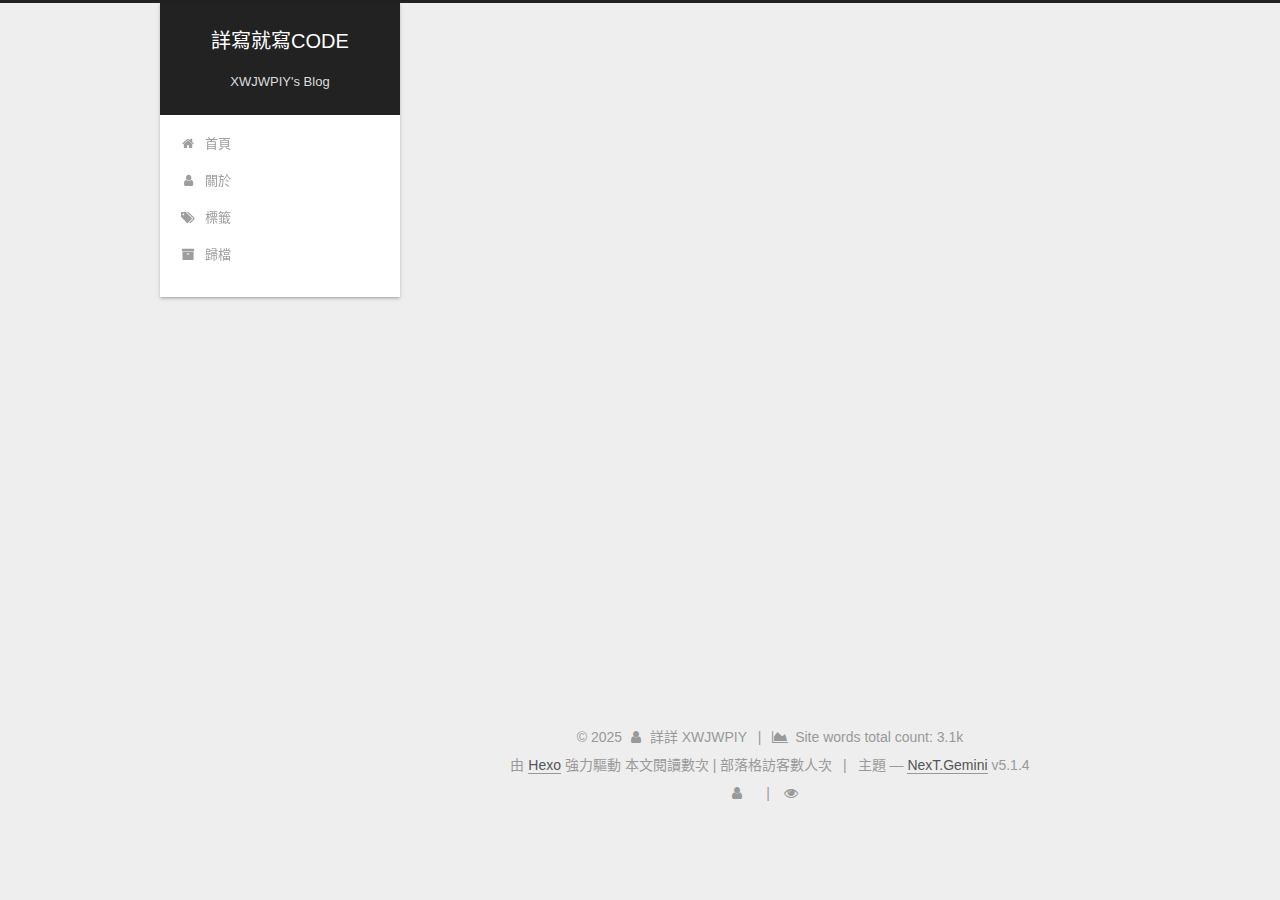
<file: tags/index.html>
<!DOCTYPE html>



  


<html class="theme-next gemini use-motion" lang="zh-tw">
<head>
  <meta charset="UTF-8"/>
<meta http-equiv="X-UA-Compatible" content="IE=edge" />
<meta name="viewport" content="width=device-width, initial-scale=1, maximum-scale=1"/>
<meta name="theme-color" content="#222">









<meta http-equiv="Cache-Control" content="no-transform" />
<meta http-equiv="Cache-Control" content="no-siteapp" />
















  
  
  <link href="/lib/fancybox/source/jquery.fancybox.css?v=2.1.5" rel="stylesheet" type="text/css" />







<link href="/lib/font-awesome/css/font-awesome.min.css?v=4.6.2" rel="stylesheet" type="text/css" />

<link href="/css/main.css?v=5.1.4" rel="stylesheet" type="text/css" />


  <link rel="apple-touch-icon" sizes="180x180" href="/images/apple-touch-icon-next.png?v=5.1.4">


  <link rel="icon" type="image/png" sizes="32x32" href="/images/favicon-32x32-next.png?v=5.1.4">


  <link rel="icon" type="image/png" sizes="16x16" href="/images/favicon-16x16-next.png?v=5.1.4">


  <link rel="mask-icon" href="/images/logo.svg?v=5.1.4" color="#222">





  <meta name="keywords" content="Hexo, NexT" />










<meta property="og:type" content="website">
<meta property="og:title" content="All tags">
<meta property="og:url" content="https://xwjwpiy.github.io/tags/index.html">
<meta property="og:site_name" content="詳寫就寫CODE">
<meta property="og:locale" content="zh_TW">
<meta property="article:published_time" content="2025-01-13T14:01:45.000Z">
<meta property="article:modified_time" content="2025-01-13T15:37:17.693Z">
<meta property="article:author" content="詳詳 XWJWPIY">
<meta name="twitter:card" content="summary">



<script type="text/javascript" id="hexo.configurations">
  var NexT = window.NexT || {};
  var CONFIG = {
    root: '',
    scheme: 'Gemini',
    version: '5.1.4',
    sidebar: {"position":"left","display":"post","offset":12,"b2t":false,"scrollpercent":false,"onmobile":false},
    fancybox: true,
    tabs: true,
    motion: {"enable":true,"async":false,"transition":{"post_block":"fadeIn","post_header":"slideDownIn","post_body":"slideDownIn","coll_header":"slideLeftIn","sidebar":"slideUpIn"}},
    duoshuo: {
      userId: '0',
      author: '作者'
    },
    algolia: {
      applicationID: '',
      apiKey: '',
      indexName: '',
      hits: {"per_page":10},
      labels: {"input_placeholder":"Search for Posts","hits_empty":"We didn't find any results for the search: ${query}","hits_stats":"${hits} results found in ${time} ms"}
    }
  };
</script>



  <link rel="canonical" href="https://xwjwpiy.github.io/tags/"/>





<!-- Global site tag (gtag.js) - Google Analytics -->
<script async src="https://www.googletagmanager.com/gtag/js?id=G-LTWE74R0MG"></script>
<script>
window.dataLayer = window.dataLayer || [];
function gtag(){dataLayer.push(arguments);}
gtag('js', new Date());
gtag('config', 'G-LTWE74R0MG');
</script>

  <title>All tags | 詳寫就寫CODE</title>
  




<script>
  (function(i,s,o,g,r,a,m){i['GoogleAnalyticsObject']=r;i[r]=i[r]||function(){
            (i[r].q=i[r].q||[]).push(arguments)},i[r].l=1*new Date();a=s.createElement(o),
          m=s.getElementsByTagName(o)[0];a.async=1;a.src=g;m.parentNode.insertBefore(a,m)
  })(window,document,'script','https://www.google-analytics.com/analytics.js','ga');
  ga('create', '[object Object]', 'auto');
  ga('send', 'pageview');
</script>





<meta name="generator" content="Hexo 7.3.0"></head>

<body itemscope itemtype="http://schema.org/WebPage" lang="zh-tw">

  
  
    
  

  <div class="container sidebar-position-left page-post-detail">
    <div class="headband"></div>

    <header id="header" class="header" itemscope itemtype="http://schema.org/WPHeader">
      <div class="header-inner"><div class="site-brand-wrapper">
  <div class="site-meta ">
    

    <div class="custom-logo-site-title">
      <a href="/"  class="brand" rel="start">
        <span class="logo-line-before"><i></i></span>
        <span class="site-title">詳寫就寫CODE</span>
        <span class="logo-line-after"><i></i></span>
      </a>
    </div>
      
        <p class="site-subtitle">XWJWPIY's Blog</p>
      
  </div>

  <div class="site-nav-toggle">
    <button>
      <span class="btn-bar"></span>
      <span class="btn-bar"></span>
      <span class="btn-bar"></span>
    </button>
  </div>
</div>

<nav class="site-nav">
  

  
    <ul id="menu" class="menu">
      
        
        <li class="menu-item menu-item-home">
          <a href="/" rel="section">
            
              <i class="menu-item-icon fa fa-fw fa-home"></i> <br />
            
            首頁
          </a>
        </li>
      
        
        <li class="menu-item menu-item-about">
          <a href="/about/" rel="section">
            
              <i class="menu-item-icon fa fa-fw fa-user"></i> <br />
            
            關於
          </a>
        </li>
      
        
        <li class="menu-item menu-item-tags">
          <a href="/tags/" rel="section">
            
              <i class="menu-item-icon fa fa-fw fa-tags"></i> <br />
            
            標籤
          </a>
        </li>
      
        
        <li class="menu-item menu-item-archives">
          <a href="/archives/" rel="section">
            
              <i class="menu-item-icon fa fa-fw fa-archive"></i> <br />
            
            歸檔
          </a>
        </li>
      

      
    </ul>
  

  
</nav>



 </div>
    </header>

    <main id="main" class="main">
      <div class="main-inner">
        <div class="content-wrap">
          <div id="content" class="content">
            

  <div id="posts" class="posts-expand">
    
    
    
    <div class="post-block page">
      <header class="post-header">

	<h1 class="post-title" itemprop="name headline">All tags</h1>



</header>

      
      
      
      <div class="post-body">
        
        
          <div class="tag-cloud">
            <div class="tag-cloud-title">
                目前共計 1 個標籤
            </div>
            <div class="tag-cloud-tags">
              <a href="/tags/%E9%83%A8%E8%90%BD%E6%A0%BC%E6%9E%B6%E8%A8%AD/" style="font-size: 12px; color: #ccc">部落格架設</a>
            </div>
          </div>
        
      </div>
      
      
      
    </div>
    
    
    
  </div>


          </div>
          


          

  



        </div>
        
          
  
  <div class="sidebar-toggle">
    <div class="sidebar-toggle-line-wrap">
      <span class="sidebar-toggle-line sidebar-toggle-line-first"></span>
      <span class="sidebar-toggle-line sidebar-toggle-line-middle"></span>
      <span class="sidebar-toggle-line sidebar-toggle-line-last"></span>
    </div>
  </div>

  <aside id="sidebar" class="sidebar">
    
    <div class="sidebar-inner">

      

      

      <section class="site-overview-wrap sidebar-panel sidebar-panel-active">
        <div class="site-overview">
          <div class="site-author motion-element" itemprop="author" itemscope itemtype="http://schema.org/Person">
            
              <img class="site-author-image" itemprop="image"
                src="/uploads/avatar.jpg"
                alt="" />
            
              <p class="site-author-name" itemprop="name"></p>
              <p class="site-description motion-element" itemprop="description"></p>
          </div>

          <nav class="site-state motion-element">

            
              <div class="site-state-item site-state-posts">
              
                <a href="/archives/%7C%7C%20archive">
              
                  <span class="site-state-item-count">2</span>
                  <span class="site-state-item-name">文章</span>
                </a>
              </div>
            

            

            
              
              
              <div class="site-state-item site-state-tags">
                <a href="/tags/index.html">
                  <span class="site-state-item-count">1</span>
                  <span class="site-state-item-name">標籤</span>
                </a>
              </div>
            

          </nav>

          

          
            <div class="links-of-author motion-element">
                
                  <span class="links-of-author-item">
                    <a href="https://github.com/xwjwpiy" target="_blank" title="GitHub">
                      
                        <i class="fa fa-fw fa-github"></i>GitHub</a>
                  </span>
                
            </div>
          

          
          

          
          

          

        </div>
      </section>

      

      

    </div>
  </aside>


        
      </div>
    </main>

    <footer id="footer" class="footer">
      <div class="footer-inner">
        <div class="copyright">&copy; <span itemprop="copyrightYear">2025</span>
  <span class="with-love">
    <i class="fa fa-user"></i>
  </span>
  <span class="author" itemprop="copyrightHolder">詳詳 XWJWPIY</span>

  
    <span class="post-meta-divider">|</span>
    <span class="post-meta-item-icon">
      <i class="fa fa-area-chart"></i>
    </span>
    
      <span class="post-meta-item-text">Site words total count&#58;</span>
    
    <span title="Site words total count">3.1k</span>
  
</div>


  <div class="powered-by">由 <a class="theme-link" target="_blank" href="https://hexo.io">Hexo</a> 強力驅動</div>



  <script async src="//busuanzi.ibruce.info/busuanzi/2.3/busuanzi.pure.mini.js"></script>
  本文閱讀數<span id="busuanzi_value_page_pv"></span>次
    | 
  部落格訪客數<span id="busuanzi_value_site_uv"></span>人次



  <span class="post-meta-divider">|</span>



  <div class="theme-info">主題 &mdash; <a class="theme-link" target="_blank" href="https://github.com/iissnan/hexo-theme-next">NexT.Gemini</a> v5.1.4</div>




        
<div class="busuanzi-count">
  <script async src="https://dn-lbstatics.qbox.me/busuanzi/2.3/busuanzi.pure.mini.js"></script>

  
    <span class="site-uv">
      <i class="fa fa-user"></i>
      <span class="busuanzi-value" id="busuanzi_value_site_uv"></span>
      
    </span>
  

  
    <span class="site-pv">
      <i class="fa fa-eye"></i>
      <span class="busuanzi-value" id="busuanzi_value_site_pv"></span>
      
    </span>
  
</div>








        
      </div>
    </footer>

    
      <div class="back-to-top">
        <i class="fa fa-arrow-up"></i>
        
      </div>
    

    

  </div>

  

<script type="text/javascript">
  if (Object.prototype.toString.call(window.Promise) !== '[object Function]') {
    window.Promise = null;
  }
</script>









  












  
  
    <script type="text/javascript" src="/lib/jquery/index.js?v=2.1.3"></script>
  

  
  
    <script type="text/javascript" src="/lib/fastclick/lib/fastclick.min.js?v=1.0.6"></script>
  

  
  
    <script type="text/javascript" src="/lib/jquery_lazyload/jquery.lazyload.js?v=1.9.7"></script>
  

  
  
    <script type="text/javascript" src="/lib/velocity/velocity.min.js?v=1.2.1"></script>
  

  
  
    <script type="text/javascript" src="/lib/velocity/velocity.ui.min.js?v=1.2.1"></script>
  

  
  
    <script type="text/javascript" src="/lib/fancybox/source/jquery.fancybox.pack.js?v=2.1.5"></script>
  


  


  <script type="text/javascript" src="/js/src/utils.js?v=5.1.4"></script>

  <script type="text/javascript" src="/js/src/motion.js?v=5.1.4"></script>



  
  


  <script type="text/javascript" src="/js/src/affix.js?v=5.1.4"></script>

  <script type="text/javascript" src="/js/src/schemes/pisces.js?v=5.1.4"></script>



  
  <script type="text/javascript" src="/js/src/scrollspy.js?v=5.1.4"></script>
<script type="text/javascript" src="/js/src/post-details.js?v=5.1.4"></script>



  


  <script type="text/javascript" src="/js/src/bootstrap.js?v=5.1.4"></script>



  


  




	





  





  












  





  

  

  

  
  

  

  

  

</body>
</html>
</file>
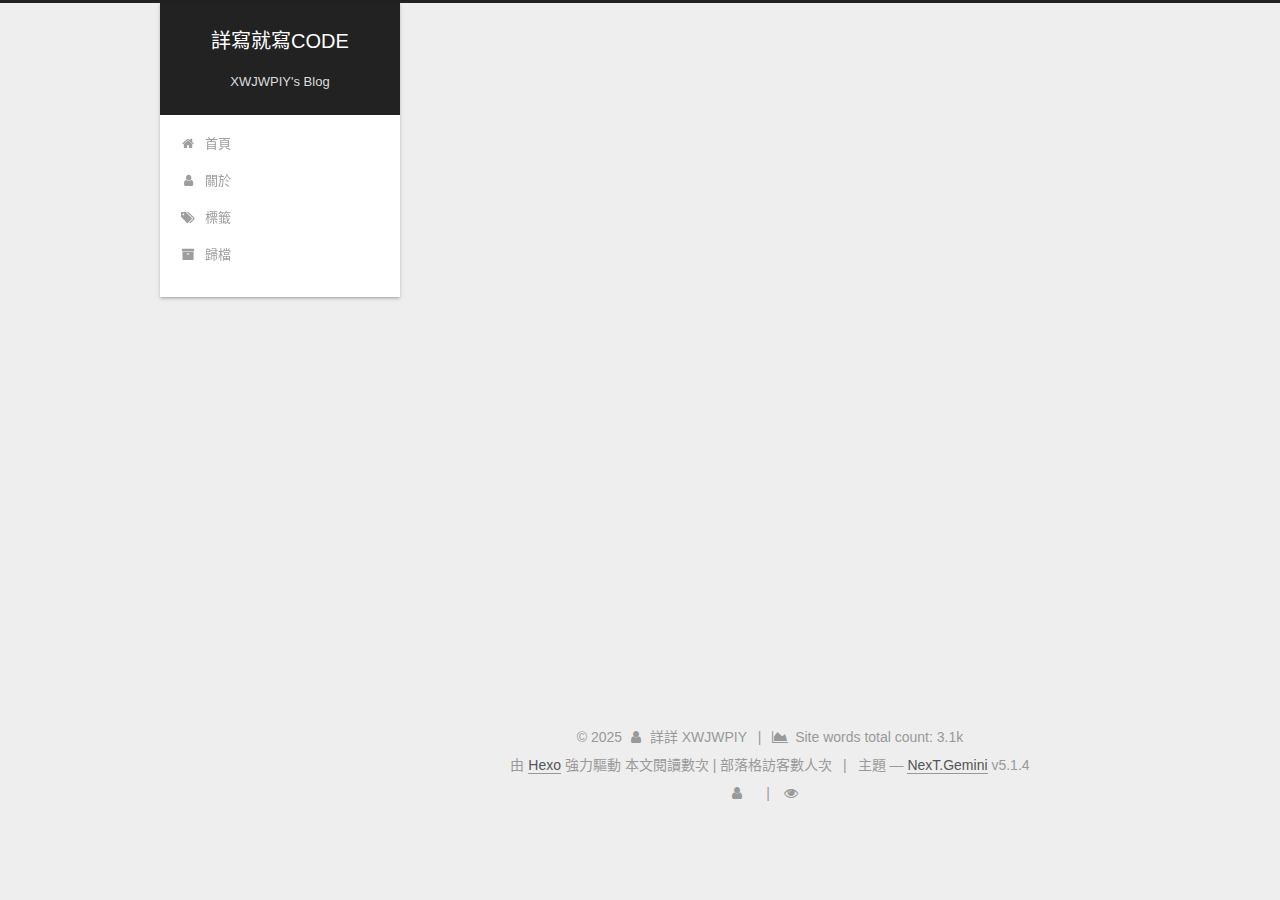
<file: archives/2025/index.html>
<!DOCTYPE html>



  


<html class="theme-next gemini use-motion" lang="zh-tw">
<head>
  <meta charset="UTF-8"/>
<meta http-equiv="X-UA-Compatible" content="IE=edge" />
<meta name="viewport" content="width=device-width, initial-scale=1, maximum-scale=1"/>
<meta name="theme-color" content="#222">









<meta http-equiv="Cache-Control" content="no-transform" />
<meta http-equiv="Cache-Control" content="no-siteapp" />
















  
  
  <link href="/lib/fancybox/source/jquery.fancybox.css?v=2.1.5" rel="stylesheet" type="text/css" />







<link href="/lib/font-awesome/css/font-awesome.min.css?v=4.6.2" rel="stylesheet" type="text/css" />

<link href="/css/main.css?v=5.1.4" rel="stylesheet" type="text/css" />


  <link rel="apple-touch-icon" sizes="180x180" href="/images/apple-touch-icon-next.png?v=5.1.4">


  <link rel="icon" type="image/png" sizes="32x32" href="/images/favicon-32x32-next.png?v=5.1.4">


  <link rel="icon" type="image/png" sizes="16x16" href="/images/favicon-16x16-next.png?v=5.1.4">


  <link rel="mask-icon" href="/images/logo.svg?v=5.1.4" color="#222">





  <meta name="keywords" content="Hexo, NexT" />










<meta property="og:type" content="website">
<meta property="og:title" content="詳寫就寫CODE">
<meta property="og:url" content="https://xwjwpiy.github.io/archives/2025/index.html">
<meta property="og:site_name" content="詳寫就寫CODE">
<meta property="og:locale" content="zh_TW">
<meta property="article:author" content="詳詳 XWJWPIY">
<meta name="twitter:card" content="summary">



<script type="text/javascript" id="hexo.configurations">
  var NexT = window.NexT || {};
  var CONFIG = {
    root: '',
    scheme: 'Gemini',
    version: '5.1.4',
    sidebar: {"position":"left","display":"post","offset":12,"b2t":false,"scrollpercent":false,"onmobile":false},
    fancybox: true,
    tabs: true,
    motion: {"enable":true,"async":false,"transition":{"post_block":"fadeIn","post_header":"slideDownIn","post_body":"slideDownIn","coll_header":"slideLeftIn","sidebar":"slideUpIn"}},
    duoshuo: {
      userId: '0',
      author: '作者'
    },
    algolia: {
      applicationID: '',
      apiKey: '',
      indexName: '',
      hits: {"per_page":10},
      labels: {"input_placeholder":"Search for Posts","hits_empty":"We didn't find any results for the search: ${query}","hits_stats":"${hits} results found in ${time} ms"}
    }
  };
</script>



  <link rel="canonical" href="https://xwjwpiy.github.io/archives/2025/"/>





<!-- Global site tag (gtag.js) - Google Analytics -->
<script async src="https://www.googletagmanager.com/gtag/js?id=G-LTWE74R0MG"></script>
<script>
window.dataLayer = window.dataLayer || [];
function gtag(){dataLayer.push(arguments);}
gtag('js', new Date());
gtag('config', 'G-LTWE74R0MG');
</script>

  <title>歸檔 | 詳寫就寫CODE</title>
  




<script>
  (function(i,s,o,g,r,a,m){i['GoogleAnalyticsObject']=r;i[r]=i[r]||function(){
            (i[r].q=i[r].q||[]).push(arguments)},i[r].l=1*new Date();a=s.createElement(o),
          m=s.getElementsByTagName(o)[0];a.async=1;a.src=g;m.parentNode.insertBefore(a,m)
  })(window,document,'script','https://www.google-analytics.com/analytics.js','ga');
  ga('create', '[object Object]', 'auto');
  ga('send', 'pageview');
</script>





<meta name="generator" content="Hexo 7.3.0"></head>

<body itemscope itemtype="http://schema.org/WebPage" lang="zh-tw">

  
  
    
  

  <div class="container sidebar-position-left page-archive">
    <div class="headband"></div>

    <header id="header" class="header" itemscope itemtype="http://schema.org/WPHeader">
      <div class="header-inner"><div class="site-brand-wrapper">
  <div class="site-meta ">
    

    <div class="custom-logo-site-title">
      <a href="/"  class="brand" rel="start">
        <span class="logo-line-before"><i></i></span>
        <span class="site-title">詳寫就寫CODE</span>
        <span class="logo-line-after"><i></i></span>
      </a>
    </div>
      
        <p class="site-subtitle">XWJWPIY's Blog</p>
      
  </div>

  <div class="site-nav-toggle">
    <button>
      <span class="btn-bar"></span>
      <span class="btn-bar"></span>
      <span class="btn-bar"></span>
    </button>
  </div>
</div>

<nav class="site-nav">
  

  
    <ul id="menu" class="menu">
      
        
        <li class="menu-item menu-item-home">
          <a href="/" rel="section">
            
              <i class="menu-item-icon fa fa-fw fa-home"></i> <br />
            
            首頁
          </a>
        </li>
      
        
        <li class="menu-item menu-item-about">
          <a href="/about/" rel="section">
            
              <i class="menu-item-icon fa fa-fw fa-user"></i> <br />
            
            關於
          </a>
        </li>
      
        
        <li class="menu-item menu-item-tags">
          <a href="/tags/" rel="section">
            
              <i class="menu-item-icon fa fa-fw fa-tags"></i> <br />
            
            標籤
          </a>
        </li>
      
        
        <li class="menu-item menu-item-archives">
          <a href="/archives/" rel="section">
            
              <i class="menu-item-icon fa fa-fw fa-archive"></i> <br />
            
            歸檔
          </a>
        </li>
      

      
    </ul>
  

  
</nav>



 </div>
    </header>

    <main id="main" class="main">
      <div class="main-inner">
        <div class="content-wrap">
          <div id="content" class="content">
            

  
  
  
  <div class="post-block archive">
    <div id="posts" class="posts-collapse">
      <span class="archive-move-on"></span>

      <span class="archive-page-counter">
        
        
        
          
        
        嗯..! 目前共計 2 篇文章。 繼續努力。
      </span>

      

        
        
        

        
          
          <div class="collection-title">
            <h1 class="archive-year" id="archive-year-2025">2025</h1>
          </div>
        
        

        

  <article class="post post-type-normal" itemscope itemtype="http://schema.org/Article">
    <header class="post-header">

      <h2 class="post-title">
        
            <a class="post-title-link" href="/2025/01/15/Github%20Page%20x%20Hexo%20%E5%88%9D%E6%AC%A1%E6%9E%B6%E8%A8%AD%E9%83%A8%E8%90%BD%E6%A0%BC/" itemprop="url">
              
                <span itemprop="name">Github Page x Hexo 初次架設部落格</span>
              
            </a>
        
      </h2>

      <div class="post-meta">
        <time class="post-time" itemprop="dateCreated"
              datetime="2025-01-15T22:12:09+08:00"
              content="2025-01-15" >
          01-15
        </time>
      </div>

    </header>
  </article>



      

        
        
        

        
        

        

  <article class="post post-type-normal" itemscope itemtype="http://schema.org/Article">
    <header class="post-header">

      <h2 class="post-title">
        
            <a class="post-title-link" href="/2025/01/13/%E9%83%A8%E8%90%BD%E6%A0%BC%E6%9E%B6%E8%A8%AD%E6%B8%AC%E8%A9%A6/" itemprop="url">
              
                <span itemprop="name">部落格架設測試</span>
              
            </a>
        
      </h2>

      <div class="post-meta">
        <time class="post-time" itemprop="dateCreated"
              datetime="2025-01-13T22:49:05+08:00"
              content="2025-01-13" >
          01-13
        </time>
      </div>

    </header>
  </article>



      

    </div>
  </div>
  
  
  

  



          </div>
          


          

        </div>
        
          
  
  <div class="sidebar-toggle">
    <div class="sidebar-toggle-line-wrap">
      <span class="sidebar-toggle-line sidebar-toggle-line-first"></span>
      <span class="sidebar-toggle-line sidebar-toggle-line-middle"></span>
      <span class="sidebar-toggle-line sidebar-toggle-line-last"></span>
    </div>
  </div>

  <aside id="sidebar" class="sidebar">
    
    <div class="sidebar-inner">

      

      

      <section class="site-overview-wrap sidebar-panel sidebar-panel-active">
        <div class="site-overview">
          <div class="site-author motion-element" itemprop="author" itemscope itemtype="http://schema.org/Person">
            
              <img class="site-author-image" itemprop="image"
                src="/uploads/avatar.jpg"
                alt="" />
            
              <p class="site-author-name" itemprop="name"></p>
              <p class="site-description motion-element" itemprop="description"></p>
          </div>

          <nav class="site-state motion-element">

            
              <div class="site-state-item site-state-posts">
              
                <a href="/archives/%7C%7C%20archive">
              
                  <span class="site-state-item-count">2</span>
                  <span class="site-state-item-name">文章</span>
                </a>
              </div>
            

            

            
              
              
              <div class="site-state-item site-state-tags">
                <a href="/tags/index.html">
                  <span class="site-state-item-count">1</span>
                  <span class="site-state-item-name">標籤</span>
                </a>
              </div>
            

          </nav>

          

          
            <div class="links-of-author motion-element">
                
                  <span class="links-of-author-item">
                    <a href="https://github.com/xwjwpiy" target="_blank" title="GitHub">
                      
                        <i class="fa fa-fw fa-github"></i>GitHub</a>
                  </span>
                
            </div>
          

          
          

          
          

          

        </div>
      </section>

      

      

    </div>
  </aside>


        
      </div>
    </main>

    <footer id="footer" class="footer">
      <div class="footer-inner">
        <div class="copyright">&copy; <span itemprop="copyrightYear">2025</span>
  <span class="with-love">
    <i class="fa fa-user"></i>
  </span>
  <span class="author" itemprop="copyrightHolder">詳詳 XWJWPIY</span>

  
    <span class="post-meta-divider">|</span>
    <span class="post-meta-item-icon">
      <i class="fa fa-area-chart"></i>
    </span>
    
      <span class="post-meta-item-text">Site words total count&#58;</span>
    
    <span title="Site words total count">3.1k</span>
  
</div>


  <div class="powered-by">由 <a class="theme-link" target="_blank" href="https://hexo.io">Hexo</a> 強力驅動</div>



  <script async src="//busuanzi.ibruce.info/busuanzi/2.3/busuanzi.pure.mini.js"></script>
  本文閱讀數<span id="busuanzi_value_page_pv"></span>次
    | 
  部落格訪客數<span id="busuanzi_value_site_uv"></span>人次



  <span class="post-meta-divider">|</span>



  <div class="theme-info">主題 &mdash; <a class="theme-link" target="_blank" href="https://github.com/iissnan/hexo-theme-next">NexT.Gemini</a> v5.1.4</div>




        
<div class="busuanzi-count">
  <script async src="https://dn-lbstatics.qbox.me/busuanzi/2.3/busuanzi.pure.mini.js"></script>

  
    <span class="site-uv">
      <i class="fa fa-user"></i>
      <span class="busuanzi-value" id="busuanzi_value_site_uv"></span>
      
    </span>
  

  
    <span class="site-pv">
      <i class="fa fa-eye"></i>
      <span class="busuanzi-value" id="busuanzi_value_site_pv"></span>
      
    </span>
  
</div>








        
      </div>
    </footer>

    
      <div class="back-to-top">
        <i class="fa fa-arrow-up"></i>
        
      </div>
    

    

  </div>

  

<script type="text/javascript">
  if (Object.prototype.toString.call(window.Promise) !== '[object Function]') {
    window.Promise = null;
  }
</script>









  












  
  
    <script type="text/javascript" src="/lib/jquery/index.js?v=2.1.3"></script>
  

  
  
    <script type="text/javascript" src="/lib/fastclick/lib/fastclick.min.js?v=1.0.6"></script>
  

  
  
    <script type="text/javascript" src="/lib/jquery_lazyload/jquery.lazyload.js?v=1.9.7"></script>
  

  
  
    <script type="text/javascript" src="/lib/velocity/velocity.min.js?v=1.2.1"></script>
  

  
  
    <script type="text/javascript" src="/lib/velocity/velocity.ui.min.js?v=1.2.1"></script>
  

  
  
    <script type="text/javascript" src="/lib/fancybox/source/jquery.fancybox.pack.js?v=2.1.5"></script>
  


  


  <script type="text/javascript" src="/js/src/utils.js?v=5.1.4"></script>

  <script type="text/javascript" src="/js/src/motion.js?v=5.1.4"></script>



  
  


  <script type="text/javascript" src="/js/src/affix.js?v=5.1.4"></script>

  <script type="text/javascript" src="/js/src/schemes/pisces.js?v=5.1.4"></script>



  

  


  <script type="text/javascript" src="/js/src/bootstrap.js?v=5.1.4"></script>



  


  




	





  





  












  





  

  

  

  
  

  

  

  

</body>
</html>
</file>
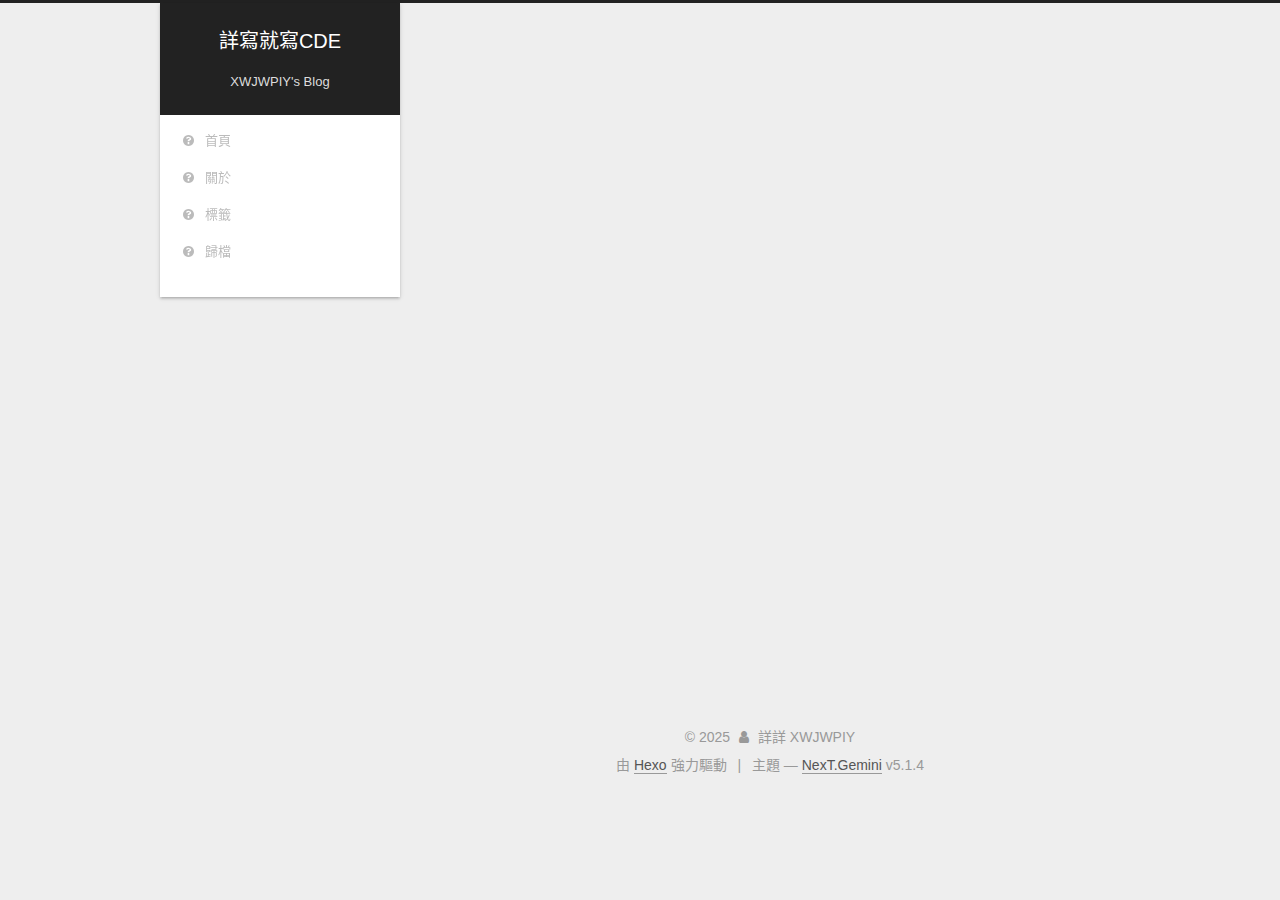
<file: tags/部落格/index.html>
<!DOCTYPE html>



  


<html class="theme-next gemini use-motion" lang="zh-tw">
<head>
  <meta charset="UTF-8"/>
<meta http-equiv="X-UA-Compatible" content="IE=edge" />
<meta name="viewport" content="width=device-width, initial-scale=1, maximum-scale=1"/>
<meta name="theme-color" content="#222">









<meta http-equiv="Cache-Control" content="no-transform" />
<meta http-equiv="Cache-Control" content="no-siteapp" />
















  
  
  <link href="/lib/fancybox/source/jquery.fancybox.css?v=2.1.5" rel="stylesheet" type="text/css" />







<link href="/lib/font-awesome/css/font-awesome.min.css?v=4.6.2" rel="stylesheet" type="text/css" />

<link href="/css/main.css?v=5.1.4" rel="stylesheet" type="text/css" />


  <link rel="apple-touch-icon" sizes="180x180" href="/images/apple-touch-icon-next.png?v=5.1.4">


  <link rel="icon" type="image/png" sizes="32x32" href="/images/favicon-32x32-next.png?v=5.1.4">


  <link rel="icon" type="image/png" sizes="16x16" href="/images/favicon-16x16-next.png?v=5.1.4">


  <link rel="mask-icon" href="/images/logo.svg?v=5.1.4" color="#222">





  <meta name="keywords" content="Hexo, NexT" />










<meta property="og:type" content="website">
<meta property="og:title" content="詳寫就寫CDE">
<meta property="og:url" content="https://xwjwpiy.github.io/tags/%E9%83%A8%E8%90%BD%E6%A0%BC/index.html">
<meta property="og:site_name" content="詳寫就寫CDE">
<meta property="og:locale" content="zh_TW">
<meta property="article:author" content="詳詳 XWJWPIY">
<meta name="twitter:card" content="summary">



<script type="text/javascript" id="hexo.configurations">
  var NexT = window.NexT || {};
  var CONFIG = {
    root: '',
    scheme: 'Gemini',
    version: '5.1.4',
    sidebar: {"position":"left","display":"post","offset":12,"b2t":false,"scrollpercent":false,"onmobile":false},
    fancybox: true,
    tabs: true,
    motion: {"enable":true,"async":false,"transition":{"post_block":"fadeIn","post_header":"slideDownIn","post_body":"slideDownIn","coll_header":"slideLeftIn","sidebar":"slideUpIn"}},
    duoshuo: {
      userId: '0',
      author: '博主'
    },
    algolia: {
      applicationID: '',
      apiKey: '',
      indexName: '',
      hits: {"per_page":10},
      labels: {"input_placeholder":"Search for Posts","hits_empty":"We didn't find any results for the search: ${query}","hits_stats":"${hits} results found in ${time} ms"}
    }
  };
</script>



  <link rel="canonical" href="https://xwjwpiy.github.io/tags/部落格/"/>





  <title>標籤: 部落格 | 詳寫就寫CDE</title>
  








<meta name="generator" content="Hexo 7.3.0"></head>

<body itemscope itemtype="http://schema.org/WebPage" lang="zh-tw">

  
  
    
  

  <div class="container sidebar-position-left ">
    <div class="headband"></div>

    <header id="header" class="header" itemscope itemtype="http://schema.org/WPHeader">
      <div class="header-inner"><div class="site-brand-wrapper">
  <div class="site-meta ">
    

    <div class="custom-logo-site-title">
      <a href="/"  class="brand" rel="start">
        <span class="logo-line-before"><i></i></span>
        <span class="site-title">詳寫就寫CDE</span>
        <span class="logo-line-after"><i></i></span>
      </a>
    </div>
      
        <p class="site-subtitle">XWJWPIY's Blog</p>
      
  </div>

  <div class="site-nav-toggle">
    <button>
      <span class="btn-bar"></span>
      <span class="btn-bar"></span>
      <span class="btn-bar"></span>
    </button>
  </div>
</div>

<nav class="site-nav">
  

  
    <ul id="menu" class="menu">
      
        
        <li class="menu-item menu-item-home">
          <a href="/" rel="section">
            
              <i class="menu-item-icon fa fa-fw fa-question-circle"></i> <br />
            
            首頁
          </a>
        </li>
      
        
        <li class="menu-item menu-item-about">
          <a href="/about" rel="section">
            
              <i class="menu-item-icon fa fa-fw fa-question-circle"></i> <br />
            
            關於
          </a>
        </li>
      
        
        <li class="menu-item menu-item-tags">
          <a href="/tags" rel="section">
            
              <i class="menu-item-icon fa fa-fw fa-question-circle"></i> <br />
            
            標籤
          </a>
        </li>
      
        
        <li class="menu-item menu-item-archives">
          <a href="/archives" rel="section">
            
              <i class="menu-item-icon fa fa-fw fa-question-circle"></i> <br />
            
            歸檔
          </a>
        </li>
      

      
    </ul>
  

  
</nav>



 </div>
    </header>

    <main id="main" class="main">
      <div class="main-inner">
        <div class="content-wrap">
          <div id="content" class="content">
            

  
  
  
  <div class="post-block tag">

    <div id="posts" class="posts-collapse">
      <div class="collection-title">
        <h1>部落格<small>標籤</small>
        </h1>
      </div>

      
        

  <article class="post post-type-normal" itemscope itemtype="http://schema.org/Article">
    <header class="post-header">

      <h2 class="post-title">
        
            <a class="post-title-link" href="/2025/01/13/%E9%83%A8%E8%90%BD%E6%A0%BC%E6%9E%B6%E8%A8%AD%E6%B8%AC%E8%A9%A6/" itemprop="url">
              
                <span itemprop="name">部落格架設測試</span>
              
            </a>
        
      </h2>

      <div class="post-meta">
        <time class="post-time" itemprop="dateCreated"
              datetime="2025-01-13T22:49:05+08:00"
              content="2025-01-13" >
          01-13
        </time>
      </div>

    </header>
  </article>


      
    </div>

  </div>
  
  
  

  


          </div>
          


          

        </div>
        
          
  
  <div class="sidebar-toggle">
    <div class="sidebar-toggle-line-wrap">
      <span class="sidebar-toggle-line sidebar-toggle-line-first"></span>
      <span class="sidebar-toggle-line sidebar-toggle-line-middle"></span>
      <span class="sidebar-toggle-line sidebar-toggle-line-last"></span>
    </div>
  </div>

  <aside id="sidebar" class="sidebar">
    
    <div class="sidebar-inner">

      

      

      <section class="site-overview-wrap sidebar-panel sidebar-panel-active">
        <div class="site-overview">
          <div class="site-author motion-element" itemprop="author" itemscope itemtype="http://schema.org/Person">
            
              <img class="site-author-image" itemprop="image"
                src="/uploads/avatar.jpg"
                alt="" />
            
              <p class="site-author-name" itemprop="name"></p>
              <p class="site-description motion-element" itemprop="description"></p>
          </div>

          <nav class="site-state motion-element">

            
              <div class="site-state-item site-state-posts">
              
                <a href="/archives">
              
                  <span class="site-state-item-count">1</span>
                  <span class="site-state-item-name">文章</span>
                </a>
              </div>
            

            

            
              
              
              <div class="site-state-item site-state-tags">
                <a href="/tags/index.html">
                  <span class="site-state-item-count">1</span>
                  <span class="site-state-item-name">標籤</span>
                </a>
              </div>
            

          </nav>

          

          

          
          

          
          

          

        </div>
      </section>

      

      

    </div>
  </aside>


        
      </div>
    </main>

    <footer id="footer" class="footer">
      <div class="footer-inner">
        <div class="copyright">&copy; <span itemprop="copyrightYear">2025</span>
  <span class="with-love">
    <i class="fa fa-user"></i>
  </span>
  <span class="author" itemprop="copyrightHolder">詳詳 XWJWPIY</span>

  
</div>


  <div class="powered-by">由 <a class="theme-link" target="_blank" href="https://hexo.io">Hexo</a> 強力驅動</div>



  <span class="post-meta-divider">|</span>



  <div class="theme-info">主題 &mdash; <a class="theme-link" target="_blank" href="https://github.com/iissnan/hexo-theme-next">NexT.Gemini</a> v5.1.4</div>




        







        
      </div>
    </footer>

    
      <div class="back-to-top">
        <i class="fa fa-arrow-up"></i>
        
      </div>
    

    

  </div>

  

<script type="text/javascript">
  if (Object.prototype.toString.call(window.Promise) !== '[object Function]') {
    window.Promise = null;
  }
</script>









  












  
  
    <script type="text/javascript" src="/lib/jquery/index.js?v=2.1.3"></script>
  

  
  
    <script type="text/javascript" src="/lib/fastclick/lib/fastclick.min.js?v=1.0.6"></script>
  

  
  
    <script type="text/javascript" src="/lib/jquery_lazyload/jquery.lazyload.js?v=1.9.7"></script>
  

  
  
    <script type="text/javascript" src="/lib/velocity/velocity.min.js?v=1.2.1"></script>
  

  
  
    <script type="text/javascript" src="/lib/velocity/velocity.ui.min.js?v=1.2.1"></script>
  

  
  
    <script type="text/javascript" src="/lib/fancybox/source/jquery.fancybox.pack.js?v=2.1.5"></script>
  


  


  <script type="text/javascript" src="/js/src/utils.js?v=5.1.4"></script>

  <script type="text/javascript" src="/js/src/motion.js?v=5.1.4"></script>



  
  


  <script type="text/javascript" src="/js/src/affix.js?v=5.1.4"></script>

  <script type="text/javascript" src="/js/src/schemes/pisces.js?v=5.1.4"></script>



  

  


  <script type="text/javascript" src="/js/src/bootstrap.js?v=5.1.4"></script>



  


  




	





  





  












  





  

  

  

  
  

  

  

  

</body>
</html>
</file>
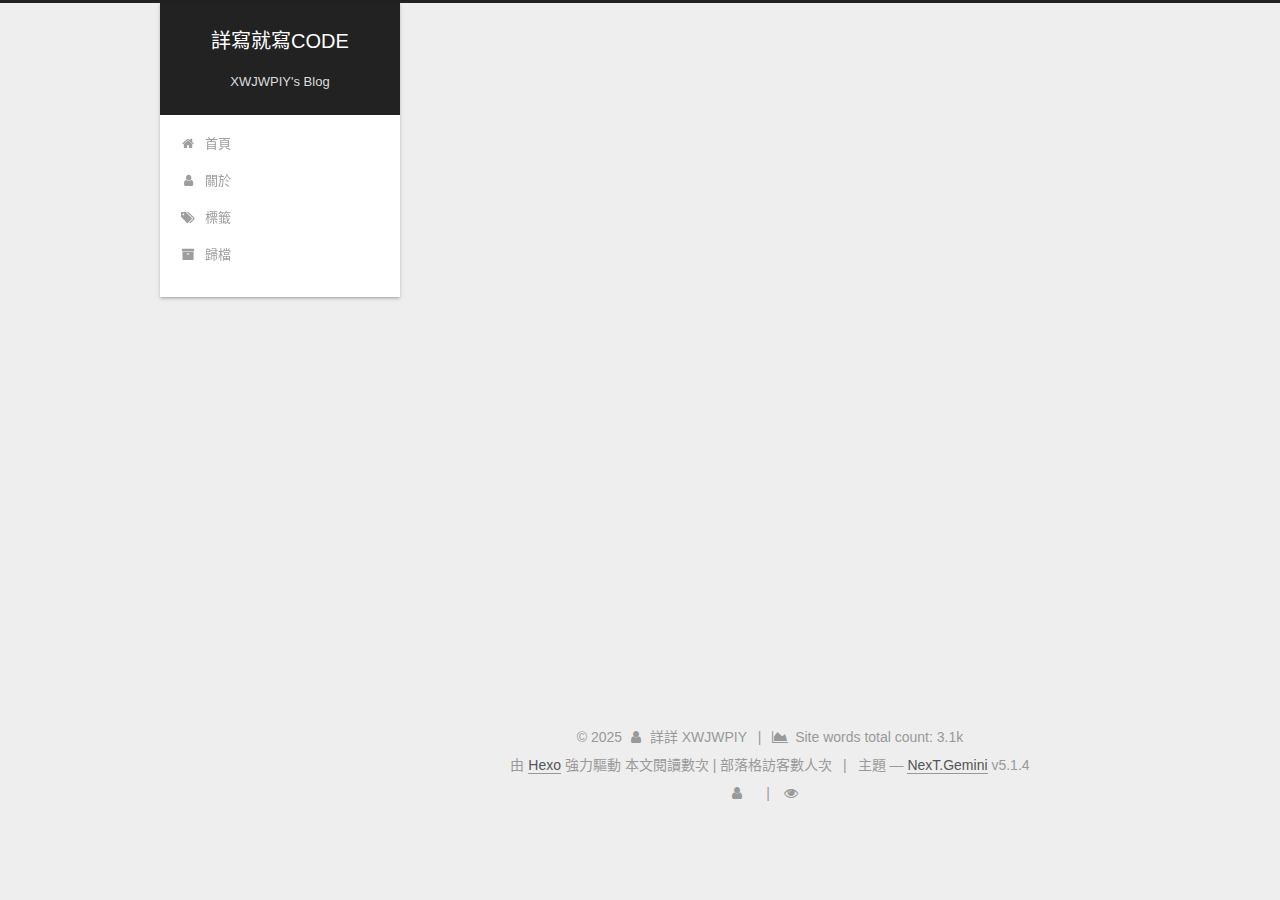
<file: tags/部落格架設/index.html>
<!DOCTYPE html>



  


<html class="theme-next gemini use-motion" lang="zh-tw">
<head>
  <meta charset="UTF-8"/>
<meta http-equiv="X-UA-Compatible" content="IE=edge" />
<meta name="viewport" content="width=device-width, initial-scale=1, maximum-scale=1"/>
<meta name="theme-color" content="#222">









<meta http-equiv="Cache-Control" content="no-transform" />
<meta http-equiv="Cache-Control" content="no-siteapp" />
















  
  
  <link href="/lib/fancybox/source/jquery.fancybox.css?v=2.1.5" rel="stylesheet" type="text/css" />







<link href="/lib/font-awesome/css/font-awesome.min.css?v=4.6.2" rel="stylesheet" type="text/css" />

<link href="/css/main.css?v=5.1.4" rel="stylesheet" type="text/css" />


  <link rel="apple-touch-icon" sizes="180x180" href="/images/apple-touch-icon-next.png?v=5.1.4">


  <link rel="icon" type="image/png" sizes="32x32" href="/images/favicon-32x32-next.png?v=5.1.4">


  <link rel="icon" type="image/png" sizes="16x16" href="/images/favicon-16x16-next.png?v=5.1.4">


  <link rel="mask-icon" href="/images/logo.svg?v=5.1.4" color="#222">





  <meta name="keywords" content="Hexo, NexT" />










<meta property="og:type" content="website">
<meta property="og:title" content="詳寫就寫CODE">
<meta property="og:url" content="https://xwjwpiy.github.io/tags/%E9%83%A8%E8%90%BD%E6%A0%BC%E6%9E%B6%E8%A8%AD/index.html">
<meta property="og:site_name" content="詳寫就寫CODE">
<meta property="og:locale" content="zh_TW">
<meta property="article:author" content="詳詳 XWJWPIY">
<meta name="twitter:card" content="summary">



<script type="text/javascript" id="hexo.configurations">
  var NexT = window.NexT || {};
  var CONFIG = {
    root: '',
    scheme: 'Gemini',
    version: '5.1.4',
    sidebar: {"position":"left","display":"post","offset":12,"b2t":false,"scrollpercent":false,"onmobile":false},
    fancybox: true,
    tabs: true,
    motion: {"enable":true,"async":false,"transition":{"post_block":"fadeIn","post_header":"slideDownIn","post_body":"slideDownIn","coll_header":"slideLeftIn","sidebar":"slideUpIn"}},
    duoshuo: {
      userId: '0',
      author: '作者'
    },
    algolia: {
      applicationID: '',
      apiKey: '',
      indexName: '',
      hits: {"per_page":10},
      labels: {"input_placeholder":"Search for Posts","hits_empty":"We didn't find any results for the search: ${query}","hits_stats":"${hits} results found in ${time} ms"}
    }
  };
</script>



  <link rel="canonical" href="https://xwjwpiy.github.io/tags/部落格架設/"/>





<!-- Global site tag (gtag.js) - Google Analytics -->
<script async src="https://www.googletagmanager.com/gtag/js?id=G-LTWE74R0MG"></script>
<script>
window.dataLayer = window.dataLayer || [];
function gtag(){dataLayer.push(arguments);}
gtag('js', new Date());
gtag('config', 'G-LTWE74R0MG');
</script>

  <title>標籤: 部落格架設 | 詳寫就寫CODE</title>
  




<script>
  (function(i,s,o,g,r,a,m){i['GoogleAnalyticsObject']=r;i[r]=i[r]||function(){
            (i[r].q=i[r].q||[]).push(arguments)},i[r].l=1*new Date();a=s.createElement(o),
          m=s.getElementsByTagName(o)[0];a.async=1;a.src=g;m.parentNode.insertBefore(a,m)
  })(window,document,'script','https://www.google-analytics.com/analytics.js','ga');
  ga('create', '[object Object]', 'auto');
  ga('send', 'pageview');
</script>





<meta name="generator" content="Hexo 7.3.0"></head>

<body itemscope itemtype="http://schema.org/WebPage" lang="zh-tw">

  
  
    
  

  <div class="container sidebar-position-left ">
    <div class="headband"></div>

    <header id="header" class="header" itemscope itemtype="http://schema.org/WPHeader">
      <div class="header-inner"><div class="site-brand-wrapper">
  <div class="site-meta ">
    

    <div class="custom-logo-site-title">
      <a href="/"  class="brand" rel="start">
        <span class="logo-line-before"><i></i></span>
        <span class="site-title">詳寫就寫CODE</span>
        <span class="logo-line-after"><i></i></span>
      </a>
    </div>
      
        <p class="site-subtitle">XWJWPIY's Blog</p>
      
  </div>

  <div class="site-nav-toggle">
    <button>
      <span class="btn-bar"></span>
      <span class="btn-bar"></span>
      <span class="btn-bar"></span>
    </button>
  </div>
</div>

<nav class="site-nav">
  

  
    <ul id="menu" class="menu">
      
        
        <li class="menu-item menu-item-home">
          <a href="/" rel="section">
            
              <i class="menu-item-icon fa fa-fw fa-home"></i> <br />
            
            首頁
          </a>
        </li>
      
        
        <li class="menu-item menu-item-about">
          <a href="/about/" rel="section">
            
              <i class="menu-item-icon fa fa-fw fa-user"></i> <br />
            
            關於
          </a>
        </li>
      
        
        <li class="menu-item menu-item-tags">
          <a href="/tags/" rel="section">
            
              <i class="menu-item-icon fa fa-fw fa-tags"></i> <br />
            
            標籤
          </a>
        </li>
      
        
        <li class="menu-item menu-item-archives">
          <a href="/archives/" rel="section">
            
              <i class="menu-item-icon fa fa-fw fa-archive"></i> <br />
            
            歸檔
          </a>
        </li>
      

      
    </ul>
  

  
</nav>



 </div>
    </header>

    <main id="main" class="main">
      <div class="main-inner">
        <div class="content-wrap">
          <div id="content" class="content">
            

  
  
  
  <div class="post-block tag">

    <div id="posts" class="posts-collapse">
      <div class="collection-title">
        <h1>部落格架設<small>標籤</small>
        </h1>
      </div>

      
        

  <article class="post post-type-normal" itemscope itemtype="http://schema.org/Article">
    <header class="post-header">

      <h2 class="post-title">
        
            <a class="post-title-link" href="/2025/01/15/Github%20Page%20x%20Hexo%20%E5%88%9D%E6%AC%A1%E6%9E%B6%E8%A8%AD%E9%83%A8%E8%90%BD%E6%A0%BC/" itemprop="url">
              
                <span itemprop="name">Github Page x Hexo 初次架設部落格</span>
              
            </a>
        
      </h2>

      <div class="post-meta">
        <time class="post-time" itemprop="dateCreated"
              datetime="2025-01-15T22:12:09+08:00"
              content="2025-01-15" >
          01-15
        </time>
      </div>

    </header>
  </article>


      
        

  <article class="post post-type-normal" itemscope itemtype="http://schema.org/Article">
    <header class="post-header">

      <h2 class="post-title">
        
            <a class="post-title-link" href="/2025/01/13/%E9%83%A8%E8%90%BD%E6%A0%BC%E6%9E%B6%E8%A8%AD%E6%B8%AC%E8%A9%A6/" itemprop="url">
              
                <span itemprop="name">部落格架設測試</span>
              
            </a>
        
      </h2>

      <div class="post-meta">
        <time class="post-time" itemprop="dateCreated"
              datetime="2025-01-13T22:49:05+08:00"
              content="2025-01-13" >
          01-13
        </time>
      </div>

    </header>
  </article>


      
    </div>

  </div>
  
  
  

  


          </div>
          


          

        </div>
        
          
  
  <div class="sidebar-toggle">
    <div class="sidebar-toggle-line-wrap">
      <span class="sidebar-toggle-line sidebar-toggle-line-first"></span>
      <span class="sidebar-toggle-line sidebar-toggle-line-middle"></span>
      <span class="sidebar-toggle-line sidebar-toggle-line-last"></span>
    </div>
  </div>

  <aside id="sidebar" class="sidebar">
    
    <div class="sidebar-inner">

      

      

      <section class="site-overview-wrap sidebar-panel sidebar-panel-active">
        <div class="site-overview">
          <div class="site-author motion-element" itemprop="author" itemscope itemtype="http://schema.org/Person">
            
              <img class="site-author-image" itemprop="image"
                src="/uploads/avatar.jpg"
                alt="" />
            
              <p class="site-author-name" itemprop="name"></p>
              <p class="site-description motion-element" itemprop="description"></p>
          </div>

          <nav class="site-state motion-element">

            
              <div class="site-state-item site-state-posts">
              
                <a href="/archives/%7C%7C%20archive">
              
                  <span class="site-state-item-count">2</span>
                  <span class="site-state-item-name">文章</span>
                </a>
              </div>
            

            

            
              
              
              <div class="site-state-item site-state-tags">
                <a href="/tags/index.html">
                  <span class="site-state-item-count">1</span>
                  <span class="site-state-item-name">標籤</span>
                </a>
              </div>
            

          </nav>

          

          
            <div class="links-of-author motion-element">
                
                  <span class="links-of-author-item">
                    <a href="https://github.com/xwjwpiy" target="_blank" title="GitHub">
                      
                        <i class="fa fa-fw fa-github"></i>GitHub</a>
                  </span>
                
            </div>
          

          
          

          
          

          

        </div>
      </section>

      

      

    </div>
  </aside>


        
      </div>
    </main>

    <footer id="footer" class="footer">
      <div class="footer-inner">
        <div class="copyright">&copy; <span itemprop="copyrightYear">2025</span>
  <span class="with-love">
    <i class="fa fa-user"></i>
  </span>
  <span class="author" itemprop="copyrightHolder">詳詳 XWJWPIY</span>

  
    <span class="post-meta-divider">|</span>
    <span class="post-meta-item-icon">
      <i class="fa fa-area-chart"></i>
    </span>
    
      <span class="post-meta-item-text">Site words total count&#58;</span>
    
    <span title="Site words total count">3.1k</span>
  
</div>


  <div class="powered-by">由 <a class="theme-link" target="_blank" href="https://hexo.io">Hexo</a> 強力驅動</div>



  <script async src="//busuanzi.ibruce.info/busuanzi/2.3/busuanzi.pure.mini.js"></script>
  本文閱讀數<span id="busuanzi_value_page_pv"></span>次
    | 
  部落格訪客數<span id="busuanzi_value_site_uv"></span>人次



  <span class="post-meta-divider">|</span>



  <div class="theme-info">主題 &mdash; <a class="theme-link" target="_blank" href="https://github.com/iissnan/hexo-theme-next">NexT.Gemini</a> v5.1.4</div>




        
<div class="busuanzi-count">
  <script async src="https://dn-lbstatics.qbox.me/busuanzi/2.3/busuanzi.pure.mini.js"></script>

  
    <span class="site-uv">
      <i class="fa fa-user"></i>
      <span class="busuanzi-value" id="busuanzi_value_site_uv"></span>
      
    </span>
  

  
    <span class="site-pv">
      <i class="fa fa-eye"></i>
      <span class="busuanzi-value" id="busuanzi_value_site_pv"></span>
      
    </span>
  
</div>








        
      </div>
    </footer>

    
      <div class="back-to-top">
        <i class="fa fa-arrow-up"></i>
        
      </div>
    

    

  </div>

  

<script type="text/javascript">
  if (Object.prototype.toString.call(window.Promise) !== '[object Function]') {
    window.Promise = null;
  }
</script>









  












  
  
    <script type="text/javascript" src="/lib/jquery/index.js?v=2.1.3"></script>
  

  
  
    <script type="text/javascript" src="/lib/fastclick/lib/fastclick.min.js?v=1.0.6"></script>
  

  
  
    <script type="text/javascript" src="/lib/jquery_lazyload/jquery.lazyload.js?v=1.9.7"></script>
  

  
  
    <script type="text/javascript" src="/lib/velocity/velocity.min.js?v=1.2.1"></script>
  

  
  
    <script type="text/javascript" src="/lib/velocity/velocity.ui.min.js?v=1.2.1"></script>
  

  
  
    <script type="text/javascript" src="/lib/fancybox/source/jquery.fancybox.pack.js?v=2.1.5"></script>
  


  


  <script type="text/javascript" src="/js/src/utils.js?v=5.1.4"></script>

  <script type="text/javascript" src="/js/src/motion.js?v=5.1.4"></script>



  
  


  <script type="text/javascript" src="/js/src/affix.js?v=5.1.4"></script>

  <script type="text/javascript" src="/js/src/schemes/pisces.js?v=5.1.4"></script>



  

  


  <script type="text/javascript" src="/js/src/bootstrap.js?v=5.1.4"></script>



  


  




	





  





  












  





  

  

  

  
  

  

  

  

</body>
</html>
</file>
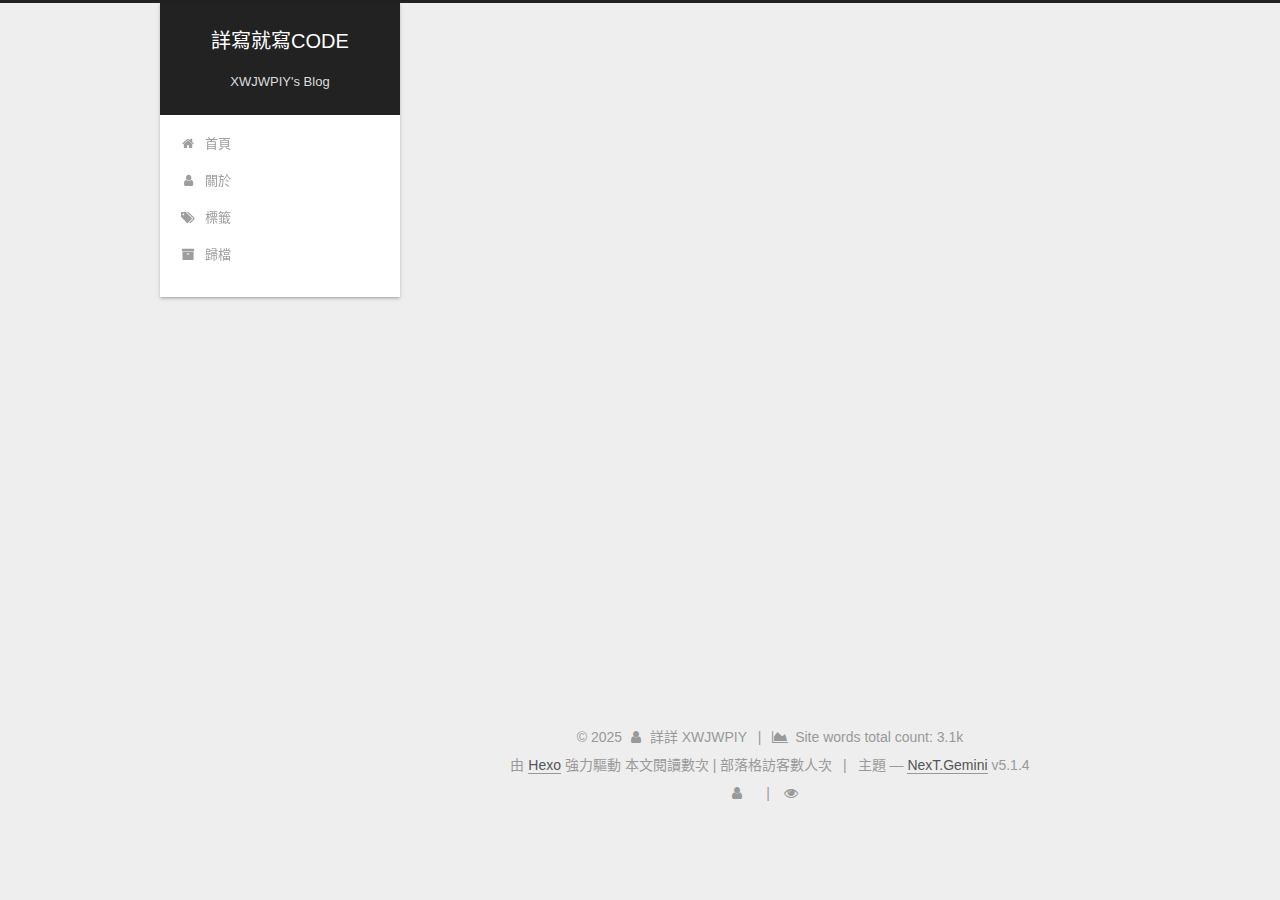
<file: archives/2025/01/index.html>
<!DOCTYPE html>



  


<html class="theme-next gemini use-motion" lang="zh-tw">
<head>
  <meta charset="UTF-8"/>
<meta http-equiv="X-UA-Compatible" content="IE=edge" />
<meta name="viewport" content="width=device-width, initial-scale=1, maximum-scale=1"/>
<meta name="theme-color" content="#222">









<meta http-equiv="Cache-Control" content="no-transform" />
<meta http-equiv="Cache-Control" content="no-siteapp" />
















  
  
  <link href="/lib/fancybox/source/jquery.fancybox.css?v=2.1.5" rel="stylesheet" type="text/css" />







<link href="/lib/font-awesome/css/font-awesome.min.css?v=4.6.2" rel="stylesheet" type="text/css" />

<link href="/css/main.css?v=5.1.4" rel="stylesheet" type="text/css" />


  <link rel="apple-touch-icon" sizes="180x180" href="/images/apple-touch-icon-next.png?v=5.1.4">


  <link rel="icon" type="image/png" sizes="32x32" href="/images/favicon-32x32-next.png?v=5.1.4">


  <link rel="icon" type="image/png" sizes="16x16" href="/images/favicon-16x16-next.png?v=5.1.4">


  <link rel="mask-icon" href="/images/logo.svg?v=5.1.4" color="#222">





  <meta name="keywords" content="Hexo, NexT" />










<meta property="og:type" content="website">
<meta property="og:title" content="詳寫就寫CODE">
<meta property="og:url" content="https://xwjwpiy.github.io/archives/2025/01/index.html">
<meta property="og:site_name" content="詳寫就寫CODE">
<meta property="og:locale" content="zh_TW">
<meta property="article:author" content="詳詳 XWJWPIY">
<meta name="twitter:card" content="summary">



<script type="text/javascript" id="hexo.configurations">
  var NexT = window.NexT || {};
  var CONFIG = {
    root: '',
    scheme: 'Gemini',
    version: '5.1.4',
    sidebar: {"position":"left","display":"post","offset":12,"b2t":false,"scrollpercent":false,"onmobile":false},
    fancybox: true,
    tabs: true,
    motion: {"enable":true,"async":false,"transition":{"post_block":"fadeIn","post_header":"slideDownIn","post_body":"slideDownIn","coll_header":"slideLeftIn","sidebar":"slideUpIn"}},
    duoshuo: {
      userId: '0',
      author: '作者'
    },
    algolia: {
      applicationID: '',
      apiKey: '',
      indexName: '',
      hits: {"per_page":10},
      labels: {"input_placeholder":"Search for Posts","hits_empty":"We didn't find any results for the search: ${query}","hits_stats":"${hits} results found in ${time} ms"}
    }
  };
</script>



  <link rel="canonical" href="https://xwjwpiy.github.io/archives/2025/01/"/>





<!-- Global site tag (gtag.js) - Google Analytics -->
<script async src="https://www.googletagmanager.com/gtag/js?id=G-LTWE74R0MG"></script>
<script>
window.dataLayer = window.dataLayer || [];
function gtag(){dataLayer.push(arguments);}
gtag('js', new Date());
gtag('config', 'G-LTWE74R0MG');
</script>

  <title>歸檔 | 詳寫就寫CODE</title>
  




<script>
  (function(i,s,o,g,r,a,m){i['GoogleAnalyticsObject']=r;i[r]=i[r]||function(){
            (i[r].q=i[r].q||[]).push(arguments)},i[r].l=1*new Date();a=s.createElement(o),
          m=s.getElementsByTagName(o)[0];a.async=1;a.src=g;m.parentNode.insertBefore(a,m)
  })(window,document,'script','https://www.google-analytics.com/analytics.js','ga');
  ga('create', '[object Object]', 'auto');
  ga('send', 'pageview');
</script>





<meta name="generator" content="Hexo 7.3.0"></head>

<body itemscope itemtype="http://schema.org/WebPage" lang="zh-tw">

  
  
    
  

  <div class="container sidebar-position-left page-archive">
    <div class="headband"></div>

    <header id="header" class="header" itemscope itemtype="http://schema.org/WPHeader">
      <div class="header-inner"><div class="site-brand-wrapper">
  <div class="site-meta ">
    

    <div class="custom-logo-site-title">
      <a href="/"  class="brand" rel="start">
        <span class="logo-line-before"><i></i></span>
        <span class="site-title">詳寫就寫CODE</span>
        <span class="logo-line-after"><i></i></span>
      </a>
    </div>
      
        <p class="site-subtitle">XWJWPIY's Blog</p>
      
  </div>

  <div class="site-nav-toggle">
    <button>
      <span class="btn-bar"></span>
      <span class="btn-bar"></span>
      <span class="btn-bar"></span>
    </button>
  </div>
</div>

<nav class="site-nav">
  

  
    <ul id="menu" class="menu">
      
        
        <li class="menu-item menu-item-home">
          <a href="/" rel="section">
            
              <i class="menu-item-icon fa fa-fw fa-home"></i> <br />
            
            首頁
          </a>
        </li>
      
        
        <li class="menu-item menu-item-about">
          <a href="/about/" rel="section">
            
              <i class="menu-item-icon fa fa-fw fa-user"></i> <br />
            
            關於
          </a>
        </li>
      
        
        <li class="menu-item menu-item-tags">
          <a href="/tags/" rel="section">
            
              <i class="menu-item-icon fa fa-fw fa-tags"></i> <br />
            
            標籤
          </a>
        </li>
      
        
        <li class="menu-item menu-item-archives">
          <a href="/archives/" rel="section">
            
              <i class="menu-item-icon fa fa-fw fa-archive"></i> <br />
            
            歸檔
          </a>
        </li>
      

      
    </ul>
  

  
</nav>



 </div>
    </header>

    <main id="main" class="main">
      <div class="main-inner">
        <div class="content-wrap">
          <div id="content" class="content">
            

  
  
  
  <div class="post-block archive">
    <div id="posts" class="posts-collapse">
      <span class="archive-move-on"></span>

      <span class="archive-page-counter">
        
        
        
          
        
        嗯..! 目前共計 2 篇文章。 繼續努力。
      </span>

      

        
        
        

        
          
          <div class="collection-title">
            <h1 class="archive-year" id="archive-year-2025">2025</h1>
          </div>
        
        

        

  <article class="post post-type-normal" itemscope itemtype="http://schema.org/Article">
    <header class="post-header">

      <h2 class="post-title">
        
            <a class="post-title-link" href="/2025/01/15/Github%20Page%20x%20Hexo%20%E5%88%9D%E6%AC%A1%E6%9E%B6%E8%A8%AD%E9%83%A8%E8%90%BD%E6%A0%BC/" itemprop="url">
              
                <span itemprop="name">Github Page x Hexo 初次架設部落格</span>
              
            </a>
        
      </h2>

      <div class="post-meta">
        <time class="post-time" itemprop="dateCreated"
              datetime="2025-01-15T22:12:09+08:00"
              content="2025-01-15" >
          01-15
        </time>
      </div>

    </header>
  </article>



      

        
        
        

        
        

        

  <article class="post post-type-normal" itemscope itemtype="http://schema.org/Article">
    <header class="post-header">

      <h2 class="post-title">
        
            <a class="post-title-link" href="/2025/01/13/%E9%83%A8%E8%90%BD%E6%A0%BC%E6%9E%B6%E8%A8%AD%E6%B8%AC%E8%A9%A6/" itemprop="url">
              
                <span itemprop="name">部落格架設測試</span>
              
            </a>
        
      </h2>

      <div class="post-meta">
        <time class="post-time" itemprop="dateCreated"
              datetime="2025-01-13T22:49:05+08:00"
              content="2025-01-13" >
          01-13
        </time>
      </div>

    </header>
  </article>



      

    </div>
  </div>
  
  
  

  



          </div>
          


          

        </div>
        
          
  
  <div class="sidebar-toggle">
    <div class="sidebar-toggle-line-wrap">
      <span class="sidebar-toggle-line sidebar-toggle-line-first"></span>
      <span class="sidebar-toggle-line sidebar-toggle-line-middle"></span>
      <span class="sidebar-toggle-line sidebar-toggle-line-last"></span>
    </div>
  </div>

  <aside id="sidebar" class="sidebar">
    
    <div class="sidebar-inner">

      

      

      <section class="site-overview-wrap sidebar-panel sidebar-panel-active">
        <div class="site-overview">
          <div class="site-author motion-element" itemprop="author" itemscope itemtype="http://schema.org/Person">
            
              <img class="site-author-image" itemprop="image"
                src="/uploads/avatar.jpg"
                alt="" />
            
              <p class="site-author-name" itemprop="name"></p>
              <p class="site-description motion-element" itemprop="description"></p>
          </div>

          <nav class="site-state motion-element">

            
              <div class="site-state-item site-state-posts">
              
                <a href="/archives/%7C%7C%20archive">
              
                  <span class="site-state-item-count">2</span>
                  <span class="site-state-item-name">文章</span>
                </a>
              </div>
            

            

            
              
              
              <div class="site-state-item site-state-tags">
                <a href="/tags/index.html">
                  <span class="site-state-item-count">1</span>
                  <span class="site-state-item-name">標籤</span>
                </a>
              </div>
            

          </nav>

          

          
            <div class="links-of-author motion-element">
                
                  <span class="links-of-author-item">
                    <a href="https://github.com/xwjwpiy" target="_blank" title="GitHub">
                      
                        <i class="fa fa-fw fa-github"></i>GitHub</a>
                  </span>
                
            </div>
          

          
          

          
          

          

        </div>
      </section>

      

      

    </div>
  </aside>


        
      </div>
    </main>

    <footer id="footer" class="footer">
      <div class="footer-inner">
        <div class="copyright">&copy; <span itemprop="copyrightYear">2025</span>
  <span class="with-love">
    <i class="fa fa-user"></i>
  </span>
  <span class="author" itemprop="copyrightHolder">詳詳 XWJWPIY</span>

  
    <span class="post-meta-divider">|</span>
    <span class="post-meta-item-icon">
      <i class="fa fa-area-chart"></i>
    </span>
    
      <span class="post-meta-item-text">Site words total count&#58;</span>
    
    <span title="Site words total count">3.1k</span>
  
</div>


  <div class="powered-by">由 <a class="theme-link" target="_blank" href="https://hexo.io">Hexo</a> 強力驅動</div>



  <script async src="//busuanzi.ibruce.info/busuanzi/2.3/busuanzi.pure.mini.js"></script>
  本文閱讀數<span id="busuanzi_value_page_pv"></span>次
    | 
  部落格訪客數<span id="busuanzi_value_site_uv"></span>人次



  <span class="post-meta-divider">|</span>



  <div class="theme-info">主題 &mdash; <a class="theme-link" target="_blank" href="https://github.com/iissnan/hexo-theme-next">NexT.Gemini</a> v5.1.4</div>




        
<div class="busuanzi-count">
  <script async src="https://dn-lbstatics.qbox.me/busuanzi/2.3/busuanzi.pure.mini.js"></script>

  
    <span class="site-uv">
      <i class="fa fa-user"></i>
      <span class="busuanzi-value" id="busuanzi_value_site_uv"></span>
      
    </span>
  

  
    <span class="site-pv">
      <i class="fa fa-eye"></i>
      <span class="busuanzi-value" id="busuanzi_value_site_pv"></span>
      
    </span>
  
</div>








        
      </div>
    </footer>

    
      <div class="back-to-top">
        <i class="fa fa-arrow-up"></i>
        
      </div>
    

    

  </div>

  

<script type="text/javascript">
  if (Object.prototype.toString.call(window.Promise) !== '[object Function]') {
    window.Promise = null;
  }
</script>









  












  
  
    <script type="text/javascript" src="/lib/jquery/index.js?v=2.1.3"></script>
  

  
  
    <script type="text/javascript" src="/lib/fastclick/lib/fastclick.min.js?v=1.0.6"></script>
  

  
  
    <script type="text/javascript" src="/lib/jquery_lazyload/jquery.lazyload.js?v=1.9.7"></script>
  

  
  
    <script type="text/javascript" src="/lib/velocity/velocity.min.js?v=1.2.1"></script>
  

  
  
    <script type="text/javascript" src="/lib/velocity/velocity.ui.min.js?v=1.2.1"></script>
  

  
  
    <script type="text/javascript" src="/lib/fancybox/source/jquery.fancybox.pack.js?v=2.1.5"></script>
  


  


  <script type="text/javascript" src="/js/src/utils.js?v=5.1.4"></script>

  <script type="text/javascript" src="/js/src/motion.js?v=5.1.4"></script>



  
  


  <script type="text/javascript" src="/js/src/affix.js?v=5.1.4"></script>

  <script type="text/javascript" src="/js/src/schemes/pisces.js?v=5.1.4"></script>



  

  


  <script type="text/javascript" src="/js/src/bootstrap.js?v=5.1.4"></script>



  


  




	





  





  












  





  

  

  

  
  

  

  

  

</body>
</html>
</file>
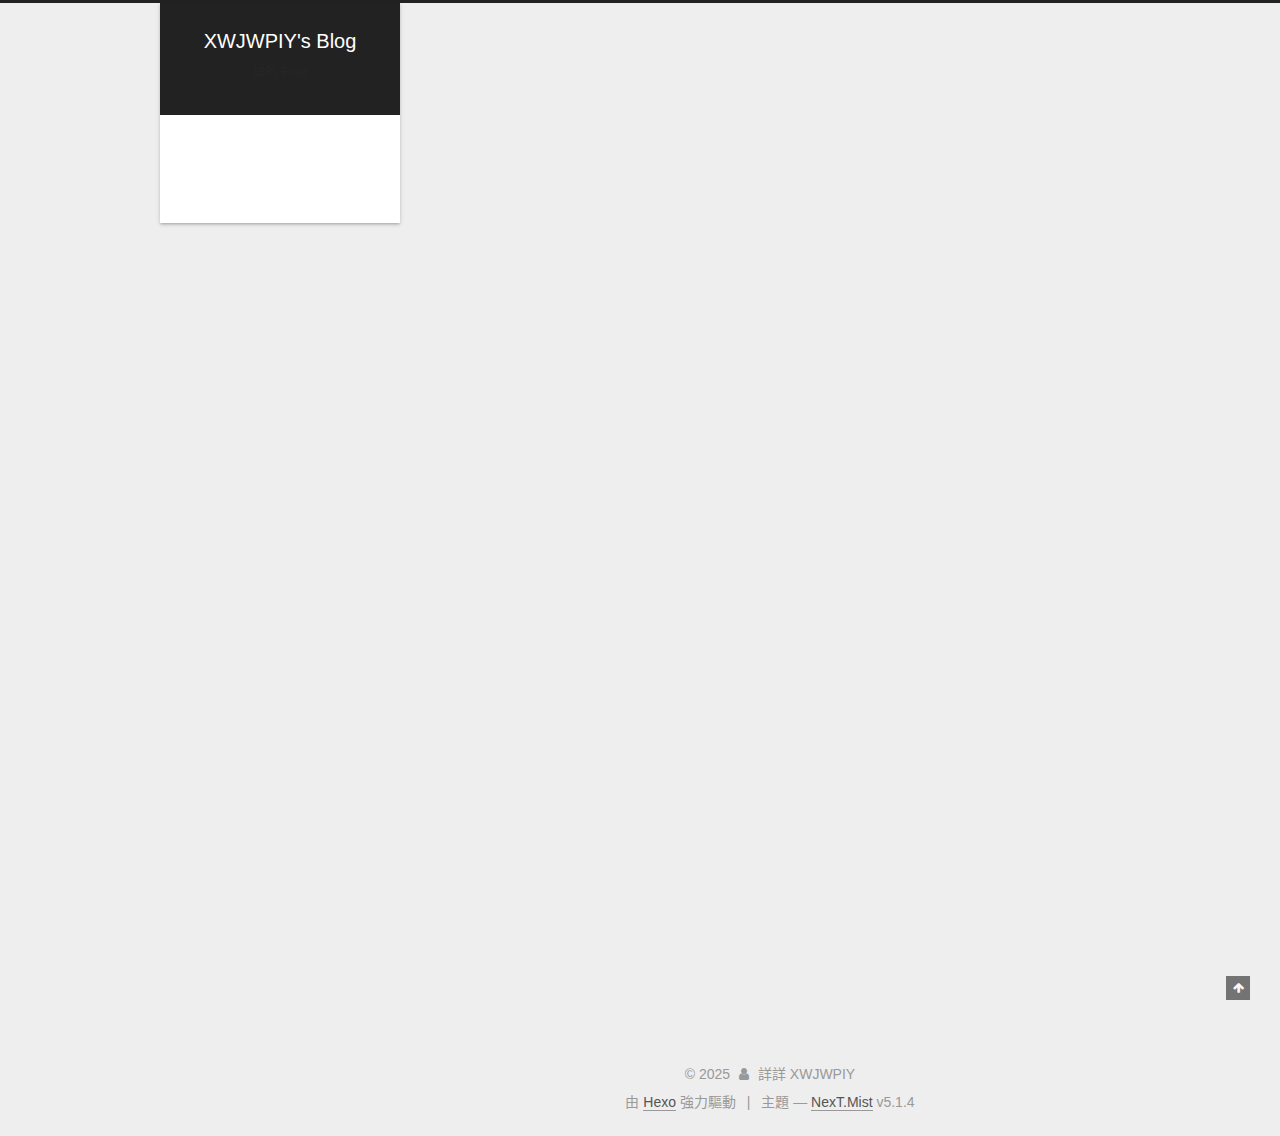
<file: 2025/01/13/hello-world/index.html>
<!DOCTYPE html>



  


<html class="theme-next mist use-motion" lang="zh-tw">
<head>
  <meta charset="UTF-8"/>
<meta http-equiv="X-UA-Compatible" content="IE=edge" />
<meta name="viewport" content="width=device-width, initial-scale=1, maximum-scale=1"/>
<meta name="theme-color" content="#222">









<meta http-equiv="Cache-Control" content="no-transform" />
<meta http-equiv="Cache-Control" content="no-siteapp" />
















  
  
  <link href="/lib/fancybox/source/jquery.fancybox.css?v=2.1.5" rel="stylesheet" type="text/css" />







<link href="/lib/font-awesome/css/font-awesome.min.css?v=4.6.2" rel="stylesheet" type="text/css" />

<link href="/css/main.css?v=5.1.4" rel="stylesheet" type="text/css" />


  <link rel="apple-touch-icon" sizes="180x180" href="/images/apple-touch-icon-next.png?v=5.1.4">


  <link rel="icon" type="image/png" sizes="32x32" href="/images/favicon-32x32-next.png?v=5.1.4">


  <link rel="icon" type="image/png" sizes="16x16" href="/images/favicon-16x16-next.png?v=5.1.4">


  <link rel="mask-icon" href="/images/logo.svg?v=5.1.4" color="#222">





  <meta name="keywords" content="Hexo, NexT" />










<meta name="description" content="Welcome to Hexo! This is your very first post. Check documentation for more info. If you get any problems when using Hexo, you can find the answer in troubleshooting or you can ask me on GitHub. Quick">
<meta property="og:type" content="article">
<meta property="og:title" content="Hello World">
<meta property="og:url" content="https://xwjwpiy.github.io/2025/01/13/hello-world/index.html">
<meta property="og:site_name" content="XWJWPIY&#39;s Blog">
<meta property="og:description" content="Welcome to Hexo! This is your very first post. Check documentation for more info. If you get any problems when using Hexo, you can find the answer in troubleshooting or you can ask me on GitHub. Quick">
<meta property="og:locale" content="zh_TW">
<meta property="article:published_time" content="2025-01-13T08:09:46.779Z">
<meta property="article:modified_time" content="2025-01-13T08:09:46.779Z">
<meta property="article:author" content="詳詳 XWJWPIY">
<meta name="twitter:card" content="summary">



<script type="text/javascript" id="hexo.configurations">
  var NexT = window.NexT || {};
  var CONFIG = {
    root: '',
    scheme: 'Mist',
    version: '5.1.4',
    sidebar: {"position":"left","display":"post","offset":12,"b2t":false,"scrollpercent":false,"onmobile":false},
    fancybox: true,
    tabs: true,
    motion: {"enable":true,"async":false,"transition":{"post_block":"fadeIn","post_header":"slideDownIn","post_body":"slideDownIn","coll_header":"slideLeftIn","sidebar":"slideUpIn"}},
    duoshuo: {
      userId: '0',
      author: '博主'
    },
    algolia: {
      applicationID: '',
      apiKey: '',
      indexName: '',
      hits: {"per_page":10},
      labels: {"input_placeholder":"Search for Posts","hits_empty":"We didn't find any results for the search: ${query}","hits_stats":"${hits} results found in ${time} ms"}
    }
  };
</script>



  <link rel="canonical" href="https://xwjwpiy.github.io/2025/01/13/hello-world/"/>





  <title>Hello World | XWJWPIY's Blog</title>
  








<meta name="generator" content="Hexo 7.3.0"></head>

<body itemscope itemtype="http://schema.org/WebPage" lang="zh-tw">

  
  
    
  

  <div class="container sidebar-position-left page-post-detail">
    <div class="headband"></div>

    <header id="header" class="header" itemscope itemtype="http://schema.org/WPHeader">
      <div class="header-inner"><div class="site-brand-wrapper">
  <div class="site-meta ">
    

    <div class="custom-logo-site-title">
      <a href="/"  class="brand" rel="start">
        <span class="logo-line-before"><i></i></span>
        <span class="site-title">XWJWPIY's Blog</span>
        <span class="logo-line-after"><i></i></span>
      </a>
    </div>
      
        <p class="site-subtitle">詳的 Blog</p>
      
  </div>

  <div class="site-nav-toggle">
    <button>
      <span class="btn-bar"></span>
      <span class="btn-bar"></span>
      <span class="btn-bar"></span>
    </button>
  </div>
</div>

<nav class="site-nav">
  

  
    <ul id="menu" class="menu">
      
        
        <li class="menu-item menu-item-home">
          <a href="/%20" rel="section">
            
              <i class="menu-item-icon fa fa-fw fa-home"></i> <br />
            
            首頁
          </a>
        </li>
      
        
        <li class="menu-item menu-item-archives">
          <a href="/archives/%20" rel="section">
            
              <i class="menu-item-icon fa fa-fw fa-archive"></i> <br />
            
            歸檔
          </a>
        </li>
      

      
    </ul>
  

  
</nav>



 </div>
    </header>

    <main id="main" class="main">
      <div class="main-inner">
        <div class="content-wrap">
          <div id="content" class="content">
            

  <div id="posts" class="posts-expand">
    

  

  
  
  

  <article class="post post-type-normal" itemscope itemtype="http://schema.org/Article">
  
  
  
  <div class="post-block">
    <link itemprop="mainEntityOfPage" href="https://xwjwpiy.github.io/2025/01/13/hello-world/">

    <span hidden itemprop="author" itemscope itemtype="http://schema.org/Person">
      <meta itemprop="name" content="">
      <meta itemprop="description" content="">
      <meta itemprop="image" content="/images/avatar.gif">
    </span>

    <span hidden itemprop="publisher" itemscope itemtype="http://schema.org/Organization">
      <meta itemprop="name" content="XWJWPIY's Blog">
    </span>

    
      <header class="post-header">

        
        
          <h1 class="post-title" itemprop="name headline">Hello World</h1>
        

        <div class="post-meta">
          <span class="post-time">
            
              <span class="post-meta-item-icon">
                <i class="fa fa-calendar-o"></i>
              </span>
              
                <span class="post-meta-item-text">發表於</span>
              
              <time title="創建於" itemprop="dateCreated datePublished" datetime="2025-01-13T16:09:46+08:00">
                2025-01-13
              </time>
            

            

            
          </span>

          

          
            
          

          
          

          

          

          

        </div>
      </header>
    

    
    
    
    <div class="post-body" itemprop="articleBody">

      
      

      
        <p>Welcome to <a target="_blank" rel="noopener" href="https://hexo.io/">Hexo</a>! This is your very first post. Check <a target="_blank" rel="noopener" href="https://hexo.io/docs/">documentation</a> for more info. If you get any problems when using Hexo, you can find the answer in <a target="_blank" rel="noopener" href="https://hexo.io/docs/troubleshooting.html">troubleshooting</a> or you can ask me on <a target="_blank" rel="noopener" href="https://github.com/hexojs/hexo/issues">GitHub</a>.</p>
<h2 id="Quick-Start"><a href="#Quick-Start" class="headerlink" title="Quick Start"></a>Quick Start</h2><h3 id="Create-a-new-post"><a href="#Create-a-new-post" class="headerlink" title="Create a new post"></a>Create a new post</h3><figure class="highlight bash"><table><tr><td class="gutter"><pre><span class="line">1</span><br></pre></td><td class="code"><pre><span class="line">$ hexo new <span class="string">&quot;My New Post&quot;</span></span><br></pre></td></tr></table></figure>

<p>More info: <a target="_blank" rel="noopener" href="https://hexo.io/docs/writing.html">Writing</a></p>
<h3 id="Run-server"><a href="#Run-server" class="headerlink" title="Run server"></a>Run server</h3><figure class="highlight bash"><table><tr><td class="gutter"><pre><span class="line">1</span><br></pre></td><td class="code"><pre><span class="line">$ hexo server</span><br></pre></td></tr></table></figure>

<p>More info: <a target="_blank" rel="noopener" href="https://hexo.io/docs/server.html">Server</a></p>
<h3 id="Generate-static-files"><a href="#Generate-static-files" class="headerlink" title="Generate static files"></a>Generate static files</h3><figure class="highlight bash"><table><tr><td class="gutter"><pre><span class="line">1</span><br></pre></td><td class="code"><pre><span class="line">$ hexo generate</span><br></pre></td></tr></table></figure>

<p>More info: <a target="_blank" rel="noopener" href="https://hexo.io/docs/generating.html">Generating</a></p>
<h3 id="Deploy-to-remote-sites"><a href="#Deploy-to-remote-sites" class="headerlink" title="Deploy to remote sites"></a>Deploy to remote sites</h3><figure class="highlight bash"><table><tr><td class="gutter"><pre><span class="line">1</span><br></pre></td><td class="code"><pre><span class="line">$ hexo deploy</span><br></pre></td></tr></table></figure>

<p>More info: <a target="_blank" rel="noopener" href="https://hexo.io/docs/one-command-deployment.html">Deployment</a></p>

      
    </div>
    
    
    

    

    

    

    <footer class="post-footer">
      

      
      
      

      

      
      
    </footer>
  </div>
  
  
  
  </article>



    <div class="post-spread">
      
    </div>
  </div>


          </div>
          


          

  



        </div>
        
          
  
  <div class="sidebar-toggle">
    <div class="sidebar-toggle-line-wrap">
      <span class="sidebar-toggle-line sidebar-toggle-line-first"></span>
      <span class="sidebar-toggle-line sidebar-toggle-line-middle"></span>
      <span class="sidebar-toggle-line sidebar-toggle-line-last"></span>
    </div>
  </div>

  <aside id="sidebar" class="sidebar">
    
    <div class="sidebar-inner">

      

      
        <ul class="sidebar-nav motion-element">
          <li class="sidebar-nav-toc sidebar-nav-active" data-target="post-toc-wrap">
            文章目錄
          </li>
          <li class="sidebar-nav-overview" data-target="site-overview-wrap">
            本站概覽
          </li>
        </ul>
      

      <section class="site-overview-wrap sidebar-panel">
        <div class="site-overview">
          <div class="site-author motion-element" itemprop="author" itemscope itemtype="http://schema.org/Person">
            
              <p class="site-author-name" itemprop="name"></p>
              <p class="site-description motion-element" itemprop="description"></p>
          </div>

          <nav class="site-state motion-element">

            
              <div class="site-state-item site-state-posts">
              
                <a href="/archives/%20%7C%7C%20archive">
              
                  <span class="site-state-item-count">1</span>
                  <span class="site-state-item-name">文章</span>
                </a>
              </div>
            

            

            

          </nav>

          

          

          
          

          
          

          

        </div>
      </section>

      
      <!--noindex-->
        <section class="post-toc-wrap motion-element sidebar-panel sidebar-panel-active">
          <div class="post-toc">

            
              
            

            
              <div class="post-toc-content"><ol class="nav"><li class="nav-item nav-level-2"><a class="nav-link" href="#Quick-Start"><span class="nav-number">1.</span> <span class="nav-text">Quick Start</span></a><ol class="nav-child"><li class="nav-item nav-level-3"><a class="nav-link" href="#Create-a-new-post"><span class="nav-number">1.1.</span> <span class="nav-text">Create a new post</span></a></li><li class="nav-item nav-level-3"><a class="nav-link" href="#Run-server"><span class="nav-number">1.2.</span> <span class="nav-text">Run server</span></a></li><li class="nav-item nav-level-3"><a class="nav-link" href="#Generate-static-files"><span class="nav-number">1.3.</span> <span class="nav-text">Generate static files</span></a></li><li class="nav-item nav-level-3"><a class="nav-link" href="#Deploy-to-remote-sites"><span class="nav-number">1.4.</span> <span class="nav-text">Deploy to remote sites</span></a></li></ol></li></ol></div>
            

          </div>
        </section>
      <!--/noindex-->
      

      

    </div>
  </aside>


        
      </div>
    </main>

    <footer id="footer" class="footer">
      <div class="footer-inner">
        <div class="copyright">&copy; <span itemprop="copyrightYear">2025</span>
  <span class="with-love">
    <i class="fa fa-user"></i>
  </span>
  <span class="author" itemprop="copyrightHolder">詳詳 XWJWPIY</span>

  
</div>


  <div class="powered-by">由 <a class="theme-link" target="_blank" href="https://hexo.io">Hexo</a> 強力驅動</div>



  <span class="post-meta-divider">|</span>



  <div class="theme-info">主題 &mdash; <a class="theme-link" target="_blank" href="https://github.com/iissnan/hexo-theme-next">NexT.Mist</a> v5.1.4</div>




        







        
      </div>
    </footer>

    
      <div class="back-to-top">
        <i class="fa fa-arrow-up"></i>
        
      </div>
    

    

  </div>

  

<script type="text/javascript">
  if (Object.prototype.toString.call(window.Promise) !== '[object Function]') {
    window.Promise = null;
  }
</script>









  












  
  
    <script type="text/javascript" src="/lib/jquery/index.js?v=2.1.3"></script>
  

  
  
    <script type="text/javascript" src="/lib/fastclick/lib/fastclick.min.js?v=1.0.6"></script>
  

  
  
    <script type="text/javascript" src="/lib/jquery_lazyload/jquery.lazyload.js?v=1.9.7"></script>
  

  
  
    <script type="text/javascript" src="/lib/velocity/velocity.min.js?v=1.2.1"></script>
  

  
  
    <script type="text/javascript" src="/lib/velocity/velocity.ui.min.js?v=1.2.1"></script>
  

  
  
    <script type="text/javascript" src="/lib/fancybox/source/jquery.fancybox.pack.js?v=2.1.5"></script>
  


  


  <script type="text/javascript" src="/js/src/utils.js?v=5.1.4"></script>

  <script type="text/javascript" src="/js/src/motion.js?v=5.1.4"></script>



  
  

  
  <script type="text/javascript" src="/js/src/scrollspy.js?v=5.1.4"></script>
<script type="text/javascript" src="/js/src/post-details.js?v=5.1.4"></script>



  


  <script type="text/javascript" src="/js/src/bootstrap.js?v=5.1.4"></script>



  


  




	





  





  












  





  

  

  

  
  

  

  

  

</body>
</html>
</file>
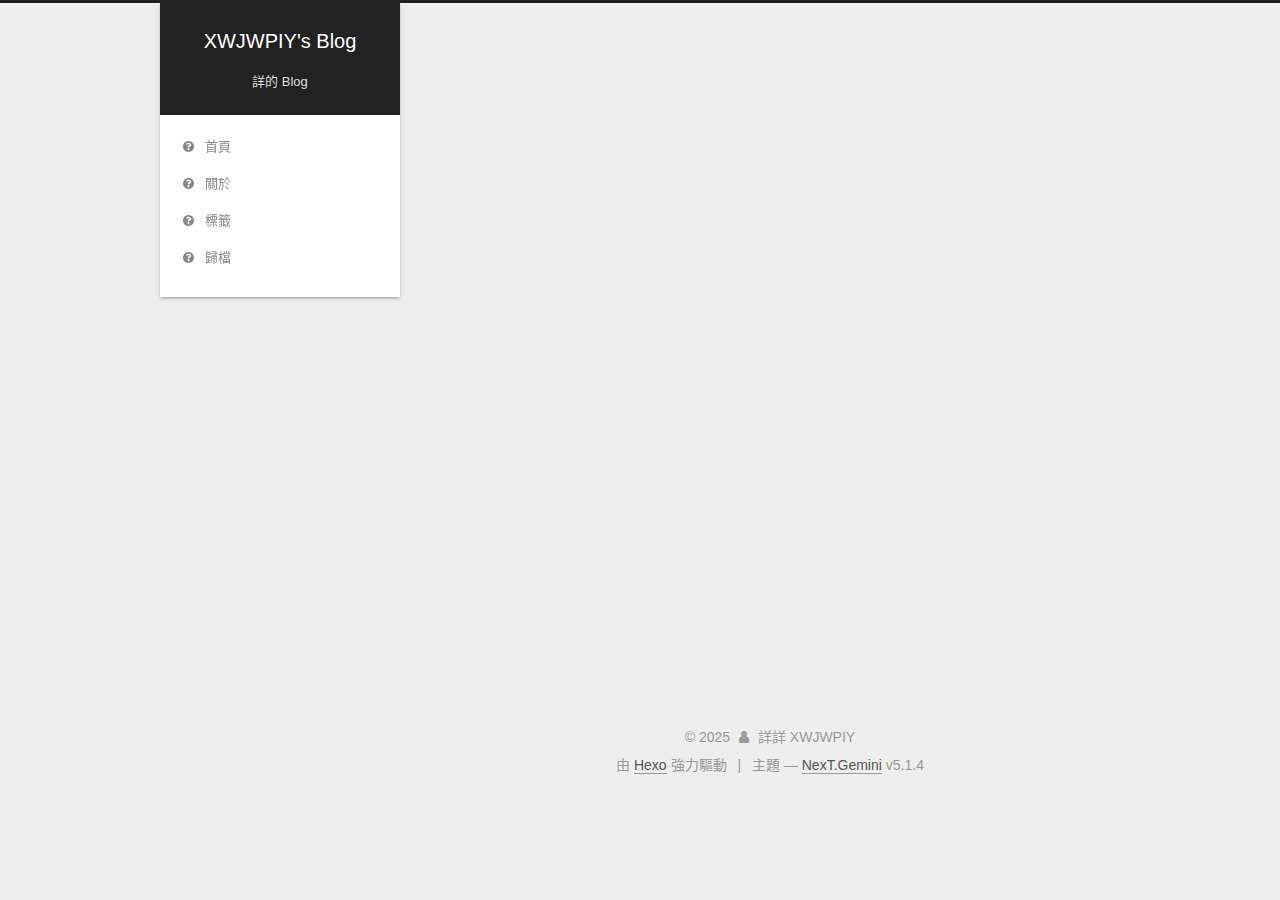
<file: 2025/01/13/測試/index.html>
<!DOCTYPE html>



  


<html class="theme-next gemini use-motion" lang="zh-tw">
<head>
  <meta charset="UTF-8"/>
<meta http-equiv="X-UA-Compatible" content="IE=edge" />
<meta name="viewport" content="width=device-width, initial-scale=1, maximum-scale=1"/>
<meta name="theme-color" content="#222">









<meta http-equiv="Cache-Control" content="no-transform" />
<meta http-equiv="Cache-Control" content="no-siteapp" />
















  
  
  <link href="/lib/fancybox/source/jquery.fancybox.css?v=2.1.5" rel="stylesheet" type="text/css" />







<link href="/lib/font-awesome/css/font-awesome.min.css?v=4.6.2" rel="stylesheet" type="text/css" />

<link href="/css/main.css?v=5.1.4" rel="stylesheet" type="text/css" />


  <link rel="apple-touch-icon" sizes="180x180" href="/images/apple-touch-icon-next.png?v=5.1.4">


  <link rel="icon" type="image/png" sizes="32x32" href="/images/favicon-32x32-next.png?v=5.1.4">


  <link rel="icon" type="image/png" sizes="16x16" href="/images/favicon-16x16-next.png?v=5.1.4">


  <link rel="mask-icon" href="/images/logo.svg?v=5.1.4" color="#222">





  <meta name="keywords" content="部落格架設," />










<meta name="description" content="測試發文，大成功！！ 這是我的第一篇發佈公開的文章，也是首次開創出屬於自己部落格。使用的是 Hexo 與 github 的組合技完成整個網站的架設。 本文為測試發文~">
<meta property="og:type" content="article">
<meta property="og:title" content="部落格架設測試">
<meta property="og:url" content="https://xwjwpiy.github.io/2025/01/13/%E6%B8%AC%E8%A9%A6/index.html">
<meta property="og:site_name" content="XWJWPIY&#39;s Blog">
<meta property="og:description" content="測試發文，大成功！！ 這是我的第一篇發佈公開的文章，也是首次開創出屬於自己部落格。使用的是 Hexo 與 github 的組合技完成整個網站的架設。 本文為測試發文~">
<meta property="og:locale" content="zh_TW">
<meta property="article:published_time" content="2025-01-13T14:49:05.000Z">
<meta property="article:modified_time" content="2025-01-13T14:56:10.870Z">
<meta property="article:author" content="詳詳 XWJWPIY">
<meta property="article:tag" content="部落格架設">
<meta name="twitter:card" content="summary">



<script type="text/javascript" id="hexo.configurations">
  var NexT = window.NexT || {};
  var CONFIG = {
    root: '',
    scheme: 'Gemini',
    version: '5.1.4',
    sidebar: {"position":"left","display":"post","offset":12,"b2t":false,"scrollpercent":false,"onmobile":false},
    fancybox: true,
    tabs: true,
    motion: {"enable":true,"async":false,"transition":{"post_block":"fadeIn","post_header":"slideDownIn","post_body":"slideDownIn","coll_header":"slideLeftIn","sidebar":"slideUpIn"}},
    duoshuo: {
      userId: '0',
      author: '博主'
    },
    algolia: {
      applicationID: '',
      apiKey: '',
      indexName: '',
      hits: {"per_page":10},
      labels: {"input_placeholder":"Search for Posts","hits_empty":"We didn't find any results for the search: ${query}","hits_stats":"${hits} results found in ${time} ms"}
    }
  };
</script>



  <link rel="canonical" href="https://xwjwpiy.github.io/2025/01/13/測試/"/>





  <title>部落格架設測試 | XWJWPIY's Blog</title>
  








<meta name="generator" content="Hexo 7.3.0"></head>

<body itemscope itemtype="http://schema.org/WebPage" lang="zh-tw">

  
  
    
  

  <div class="container sidebar-position-left page-post-detail">
    <div class="headband"></div>

    <header id="header" class="header" itemscope itemtype="http://schema.org/WPHeader">
      <div class="header-inner"><div class="site-brand-wrapper">
  <div class="site-meta ">
    

    <div class="custom-logo-site-title">
      <a href="/"  class="brand" rel="start">
        <span class="logo-line-before"><i></i></span>
        <span class="site-title">XWJWPIY's Blog</span>
        <span class="logo-line-after"><i></i></span>
      </a>
    </div>
      
        <p class="site-subtitle">詳的 Blog</p>
      
  </div>

  <div class="site-nav-toggle">
    <button>
      <span class="btn-bar"></span>
      <span class="btn-bar"></span>
      <span class="btn-bar"></span>
    </button>
  </div>
</div>

<nav class="site-nav">
  

  
    <ul id="menu" class="menu">
      
        
        <li class="menu-item menu-item-home">
          <a href="/" rel="section">
            
              <i class="menu-item-icon fa fa-fw fa-question-circle"></i> <br />
            
            首頁
          </a>
        </li>
      
        
        <li class="menu-item menu-item-about">
          <a href="/about" rel="section">
            
              <i class="menu-item-icon fa fa-fw fa-question-circle"></i> <br />
            
            關於
          </a>
        </li>
      
        
        <li class="menu-item menu-item-tags">
          <a href="/tags" rel="section">
            
              <i class="menu-item-icon fa fa-fw fa-question-circle"></i> <br />
            
            標籤
          </a>
        </li>
      
        
        <li class="menu-item menu-item-archives">
          <a href="/archives" rel="section">
            
              <i class="menu-item-icon fa fa-fw fa-question-circle"></i> <br />
            
            歸檔
          </a>
        </li>
      

      
    </ul>
  

  
</nav>



 </div>
    </header>

    <main id="main" class="main">
      <div class="main-inner">
        <div class="content-wrap">
          <div id="content" class="content">
            

  <div id="posts" class="posts-expand">
    

  

  
  
  

  <article class="post post-type-normal" itemscope itemtype="http://schema.org/Article">
  
  
  
  <div class="post-block">
    <link itemprop="mainEntityOfPage" href="https://xwjwpiy.github.io/2025/01/13/%E6%B8%AC%E8%A9%A6/">

    <span hidden itemprop="author" itemscope itemtype="http://schema.org/Person">
      <meta itemprop="name" content="">
      <meta itemprop="description" content="">
      <meta itemprop="image" content="/uploads/avatar.jpg">
    </span>

    <span hidden itemprop="publisher" itemscope itemtype="http://schema.org/Organization">
      <meta itemprop="name" content="XWJWPIY's Blog">
    </span>

    
      <header class="post-header">

        
        
          <h1 class="post-title" itemprop="name headline">部落格架設測試</h1>
        

        <div class="post-meta">
          <span class="post-time">
            
              <span class="post-meta-item-icon">
                <i class="fa fa-calendar-o"></i>
              </span>
              
                <span class="post-meta-item-text">發表於</span>
              
              <time title="創建於" itemprop="dateCreated datePublished" datetime="2025-01-13T22:49:05+08:00">
                2025-01-13
              </time>
            

            

            
          </span>

          

          
            
          

          
          

          

          

          

        </div>
      </header>
    

    
    
    
    <div class="post-body" itemprop="articleBody">

      
      

      
        <p><strong>測試發文，大成功！！</strong></p>
<p>這是我的第一篇發佈公開的文章，也是首次開創出屬於自己部落格。使用的是 Hexo 與 github 的組合技完成整個網站的架設。</p>
<p>本文為測試發文~</p>

      
    </div>
    
    
    

    

    

    

    <footer class="post-footer">
      
        <div class="post-tags">
          
            <a href="/tags/%E9%83%A8%E8%90%BD%E6%A0%BC%E6%9E%B6%E8%A8%AD/" rel="tag"># 部落格架設</a>
          
        </div>
      

      
      
      

      

      
      
    </footer>
  </div>
  
  
  
  </article>



    <div class="post-spread">
      
    </div>
  </div>


          </div>
          


          

  



        </div>
        
          
  
  <div class="sidebar-toggle">
    <div class="sidebar-toggle-line-wrap">
      <span class="sidebar-toggle-line sidebar-toggle-line-first"></span>
      <span class="sidebar-toggle-line sidebar-toggle-line-middle"></span>
      <span class="sidebar-toggle-line sidebar-toggle-line-last"></span>
    </div>
  </div>

  <aside id="sidebar" class="sidebar">
    
    <div class="sidebar-inner">

      

      

      <section class="site-overview-wrap sidebar-panel sidebar-panel-active">
        <div class="site-overview">
          <div class="site-author motion-element" itemprop="author" itemscope itemtype="http://schema.org/Person">
            
              <img class="site-author-image" itemprop="image"
                src="/uploads/avatar.jpg"
                alt="" />
            
              <p class="site-author-name" itemprop="name"></p>
              <p class="site-description motion-element" itemprop="description"></p>
          </div>

          <nav class="site-state motion-element">

            
              <div class="site-state-item site-state-posts">
              
                <a href="/archives">
              
                  <span class="site-state-item-count">1</span>
                  <span class="site-state-item-name">文章</span>
                </a>
              </div>
            

            

            
              
              
              <div class="site-state-item site-state-tags">
                <a href="/tags/index.html">
                  <span class="site-state-item-count">1</span>
                  <span class="site-state-item-name">標籤</span>
                </a>
              </div>
            

          </nav>

          

          

          
          

          
          

          

        </div>
      </section>

      

      

    </div>
  </aside>


        
      </div>
    </main>

    <footer id="footer" class="footer">
      <div class="footer-inner">
        <div class="copyright">&copy; <span itemprop="copyrightYear">2025</span>
  <span class="with-love">
    <i class="fa fa-user"></i>
  </span>
  <span class="author" itemprop="copyrightHolder">詳詳 XWJWPIY</span>

  
</div>


  <div class="powered-by">由 <a class="theme-link" target="_blank" href="https://hexo.io">Hexo</a> 強力驅動</div>



  <span class="post-meta-divider">|</span>



  <div class="theme-info">主題 &mdash; <a class="theme-link" target="_blank" href="https://github.com/iissnan/hexo-theme-next">NexT.Gemini</a> v5.1.4</div>




        







        
      </div>
    </footer>

    
      <div class="back-to-top">
        <i class="fa fa-arrow-up"></i>
        
      </div>
    

    

  </div>

  

<script type="text/javascript">
  if (Object.prototype.toString.call(window.Promise) !== '[object Function]') {
    window.Promise = null;
  }
</script>









  












  
  
    <script type="text/javascript" src="/lib/jquery/index.js?v=2.1.3"></script>
  

  
  
    <script type="text/javascript" src="/lib/fastclick/lib/fastclick.min.js?v=1.0.6"></script>
  

  
  
    <script type="text/javascript" src="/lib/jquery_lazyload/jquery.lazyload.js?v=1.9.7"></script>
  

  
  
    <script type="text/javascript" src="/lib/velocity/velocity.min.js?v=1.2.1"></script>
  

  
  
    <script type="text/javascript" src="/lib/velocity/velocity.ui.min.js?v=1.2.1"></script>
  

  
  
    <script type="text/javascript" src="/lib/fancybox/source/jquery.fancybox.pack.js?v=2.1.5"></script>
  


  


  <script type="text/javascript" src="/js/src/utils.js?v=5.1.4"></script>

  <script type="text/javascript" src="/js/src/motion.js?v=5.1.4"></script>



  
  


  <script type="text/javascript" src="/js/src/affix.js?v=5.1.4"></script>

  <script type="text/javascript" src="/js/src/schemes/pisces.js?v=5.1.4"></script>



  
  <script type="text/javascript" src="/js/src/scrollspy.js?v=5.1.4"></script>
<script type="text/javascript" src="/js/src/post-details.js?v=5.1.4"></script>



  


  <script type="text/javascript" src="/js/src/bootstrap.js?v=5.1.4"></script>



  


  




	





  





  












  





  

  

  

  
  

  

  

  

</body>
</html>
</file>
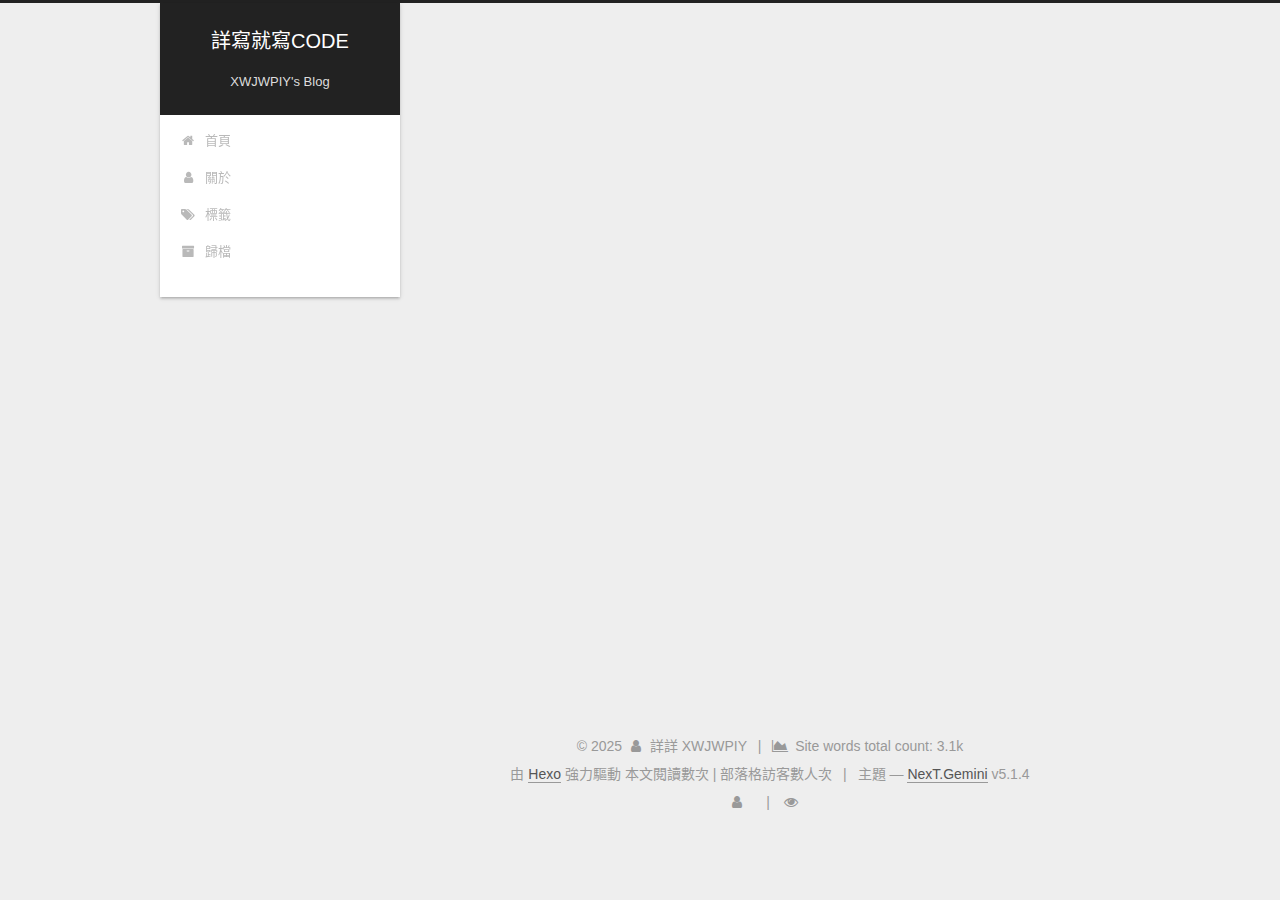
<file: 2025/01/13/部落格架設測試/index.html>
<!DOCTYPE html>



  


<html class="theme-next gemini use-motion" lang="zh-tw">
<head>
  <meta charset="UTF-8"/>
<meta http-equiv="X-UA-Compatible" content="IE=edge" />
<meta name="viewport" content="width=device-width, initial-scale=1, maximum-scale=1"/>
<meta name="theme-color" content="#222">









<meta http-equiv="Cache-Control" content="no-transform" />
<meta http-equiv="Cache-Control" content="no-siteapp" />
















  
  
  <link href="/lib/fancybox/source/jquery.fancybox.css?v=2.1.5" rel="stylesheet" type="text/css" />







<link href="/lib/font-awesome/css/font-awesome.min.css?v=4.6.2" rel="stylesheet" type="text/css" />

<link href="/css/main.css?v=5.1.4" rel="stylesheet" type="text/css" />


  <link rel="apple-touch-icon" sizes="180x180" href="/images/apple-touch-icon-next.png?v=5.1.4">


  <link rel="icon" type="image/png" sizes="32x32" href="/images/favicon-32x32-next.png?v=5.1.4">


  <link rel="icon" type="image/png" sizes="16x16" href="/images/favicon-16x16-next.png?v=5.1.4">


  <link rel="mask-icon" href="/images/logo.svg?v=5.1.4" color="#222">





  <meta name="keywords" content="部落格架設," />










<meta name="description" content="測試發文，大成功！！ 這是我的第一篇發佈公開的文章，也是首次開創出屬於自己部落格。使用的是 Hexo 與 github 的組合技完成整個網站的架設。 本文為測試發文~">
<meta property="og:type" content="article">
<meta property="og:title" content="部落格架設測試">
<meta property="og:url" content="https://xwjwpiy.github.io/2025/01/13/%E9%83%A8%E8%90%BD%E6%A0%BC%E6%9E%B6%E8%A8%AD%E6%B8%AC%E8%A9%A6/index.html">
<meta property="og:site_name" content="詳寫就寫CODE">
<meta property="og:description" content="測試發文，大成功！！ 這是我的第一篇發佈公開的文章，也是首次開創出屬於自己部落格。使用的是 Hexo 與 github 的組合技完成整個網站的架設。 本文為測試發文~">
<meta property="og:locale" content="zh_TW">
<meta property="article:published_time" content="2025-01-13T14:49:05.000Z">
<meta property="article:modified_time" content="2025-01-19T07:50:03.344Z">
<meta property="article:author" content="詳詳 XWJWPIY">
<meta property="article:tag" content="部落格架設">
<meta name="twitter:card" content="summary">



<script type="text/javascript" id="hexo.configurations">
  var NexT = window.NexT || {};
  var CONFIG = {
    root: '',
    scheme: 'Gemini',
    version: '5.1.4',
    sidebar: {"position":"left","display":"post","offset":12,"b2t":false,"scrollpercent":false,"onmobile":false},
    fancybox: true,
    tabs: true,
    motion: {"enable":true,"async":false,"transition":{"post_block":"fadeIn","post_header":"slideDownIn","post_body":"slideDownIn","coll_header":"slideLeftIn","sidebar":"slideUpIn"}},
    duoshuo: {
      userId: '0',
      author: '作者'
    },
    algolia: {
      applicationID: '',
      apiKey: '',
      indexName: '',
      hits: {"per_page":10},
      labels: {"input_placeholder":"Search for Posts","hits_empty":"We didn't find any results for the search: ${query}","hits_stats":"${hits} results found in ${time} ms"}
    }
  };
</script>



  <link rel="canonical" href="https://xwjwpiy.github.io/2025/01/13/部落格架設測試/"/>





<!-- Global site tag (gtag.js) - Google Analytics -->
<script async src="https://www.googletagmanager.com/gtag/js?id=G-LTWE74R0MG"></script>
<script>
window.dataLayer = window.dataLayer || [];
function gtag(){dataLayer.push(arguments);}
gtag('js', new Date());
gtag('config', 'G-LTWE74R0MG');
</script>

  <title>部落格架設測試 | 詳寫就寫CODE</title>
  




<script>
  (function(i,s,o,g,r,a,m){i['GoogleAnalyticsObject']=r;i[r]=i[r]||function(){
            (i[r].q=i[r].q||[]).push(arguments)},i[r].l=1*new Date();a=s.createElement(o),
          m=s.getElementsByTagName(o)[0];a.async=1;a.src=g;m.parentNode.insertBefore(a,m)
  })(window,document,'script','https://www.google-analytics.com/analytics.js','ga');
  ga('create', '[object Object]', 'auto');
  ga('send', 'pageview');
</script>





<meta name="generator" content="Hexo 7.3.0"></head>

<body itemscope itemtype="http://schema.org/WebPage" lang="zh-tw">

  
  
    
  

  <div class="container sidebar-position-left page-post-detail">
    <div class="headband"></div>

    <header id="header" class="header" itemscope itemtype="http://schema.org/WPHeader">
      <div class="header-inner"><div class="site-brand-wrapper">
  <div class="site-meta ">
    

    <div class="custom-logo-site-title">
      <a href="/"  class="brand" rel="start">
        <span class="logo-line-before"><i></i></span>
        <span class="site-title">詳寫就寫CODE</span>
        <span class="logo-line-after"><i></i></span>
      </a>
    </div>
      
        <p class="site-subtitle">XWJWPIY's Blog</p>
      
  </div>

  <div class="site-nav-toggle">
    <button>
      <span class="btn-bar"></span>
      <span class="btn-bar"></span>
      <span class="btn-bar"></span>
    </button>
  </div>
</div>

<nav class="site-nav">
  

  
    <ul id="menu" class="menu">
      
        
        <li class="menu-item menu-item-home">
          <a href="/" rel="section">
            
              <i class="menu-item-icon fa fa-fw fa-home"></i> <br />
            
            首頁
          </a>
        </li>
      
        
        <li class="menu-item menu-item-about">
          <a href="/about/" rel="section">
            
              <i class="menu-item-icon fa fa-fw fa-user"></i> <br />
            
            關於
          </a>
        </li>
      
        
        <li class="menu-item menu-item-tags">
          <a href="/tags/" rel="section">
            
              <i class="menu-item-icon fa fa-fw fa-tags"></i> <br />
            
            標籤
          </a>
        </li>
      
        
        <li class="menu-item menu-item-archives">
          <a href="/archives/" rel="section">
            
              <i class="menu-item-icon fa fa-fw fa-archive"></i> <br />
            
            歸檔
          </a>
        </li>
      

      
    </ul>
  

  
</nav>



 </div>
    </header>

    <main id="main" class="main">
      <div class="main-inner">
        <div class="content-wrap">
          <div id="content" class="content">
            

  <div id="posts" class="posts-expand">
    

  

  
  
  

  <article class="post post-type-normal" itemscope itemtype="http://schema.org/Article">
  
  
  
  <div class="post-block">
    <link itemprop="mainEntityOfPage" href="https://xwjwpiy.github.io/2025/01/13/%E9%83%A8%E8%90%BD%E6%A0%BC%E6%9E%B6%E8%A8%AD%E6%B8%AC%E8%A9%A6/">

    <span hidden itemprop="author" itemscope itemtype="http://schema.org/Person">
      <meta itemprop="name" content="">
      <meta itemprop="description" content="">
      <meta itemprop="image" content="/uploads/avatar.jpg">
    </span>

    <span hidden itemprop="publisher" itemscope itemtype="http://schema.org/Organization">
      <meta itemprop="name" content="詳寫就寫CODE">
    </span>

    
      <header class="post-header">

        
        
          <h1 class="post-title" itemprop="name headline">部落格架設測試</h1>
        

        <div class="post-meta">
          <span class="post-time">
            
              <span class="post-meta-item-icon">
                <i class="fa fa-calendar-o"></i>
              </span>
              
                <span class="post-meta-item-text">發表於</span>
              
              <time title="創建於" itemprop="dateCreated datePublished" datetime="2025-01-13T22:49:05+08:00">
                2025-01-13
              </time>
            

            

            
          </span>

          

          
            
          

          
          

          
            <span class="post-meta-divider">|</span>
            <span class="page-pv"><i class="fa fa-file-o"></i>
            <span class="busuanzi-value" id="busuanzi_value_page_pv" ></span>
            </span>
          

          
            <div class="post-wordcount">
              
                
                <span class="post-meta-item-icon">
                  <i class="fa fa-file-word-o"></i>
                </span>
                
                  <span class="post-meta-item-text">文章字數&#58;</span>
                
                <span title="文章字數">
                  62
                </span>
              

              
                <span class="post-meta-divider">|</span>
              

              
                <span class="post-meta-item-icon">
                  <i class="fa fa-clock-o"></i>
                </span>
                
                  <span class="post-meta-item-text">閱讀時間(分鐘) &asymp;</span>
                
                <span title="閱讀時間(分鐘)">
                  1
                </span>
              
            </div>
          

          

        </div>
      </header>
    

    
    
    
    <div class="post-body" itemprop="articleBody">

      
      

      
        <p><strong>測試發文，大成功！！</strong></p>
<p>這是我的第一篇發佈公開的文章，也是首次開創出屬於自己部落格。使用的是 Hexo 與 github 的組合技完成整個網站的架設。</p>
<p>本文為測試發文~</p>

      
    </div>
    
    
    

    

    

    
      <div>
        <ul class="post-copyright">
  <li class="post-copyright-author">
    <strong>文章作者：</strong>
    詳詳 XWJWPIY
  </li>
  <li class="post-copyright-link">
    <strong>文章連結：</strong>
    <a href="https://xwjwpiy.github.io/2025/01/13/%E9%83%A8%E8%90%BD%E6%A0%BC%E6%9E%B6%E8%A8%AD%E6%B8%AC%E8%A9%A6/" title="部落格架設測試">https://xwjwpiy.github.io/2025/01/13/%E9%83%A8%E8%90%BD%E6%A0%BC%E6%9E%B6%E8%A8%AD%E6%B8%AC%E8%A9%A6/</a>
  </li>
  <li class="post-copyright-license">
    <strong>版權聲明： </strong>
    除非有特別聲明的文章外，所有本部落格的文章均採用 <a href="https://creativecommons.org/licenses/by-nc-sa/3.0/" rel="external nofollow" target="_blank">CC BY-NC-SA 3.0</a> 許可協議。轉載請註明出處！
  </li>
</ul>

      </div>
    

    <footer class="post-footer">
      
        <div class="post-tags">
          
            <a href="/tags/%E9%83%A8%E8%90%BD%E6%A0%BC%E6%9E%B6%E8%A8%AD/" rel="tag"># 部落格架設</a>
          
        </div>
      

      
      
      

      
        <div class="post-nav">
          <div class="post-nav-next post-nav-item">
            
          </div>

          <span class="post-nav-divider"></span>

          <div class="post-nav-prev post-nav-item">
            
              <a href="/2025/01/15/Github%20Page%20x%20Hexo%20%E5%88%9D%E6%AC%A1%E6%9E%B6%E8%A8%AD%E9%83%A8%E8%90%BD%E6%A0%BC/" rel="prev" title="Github Page x Hexo 初次架設部落格">
                Github Page x Hexo 初次架設部落格 <i class="fa fa-chevron-right"></i>
              </a>
            
          </div>
        </div>
      

      
      
    </footer>
  </div>
  
  
  
  </article>



    <div class="post-spread">
      
    </div>
  </div>


          </div>
          


          

  



        </div>
        
          
  
  <div class="sidebar-toggle">
    <div class="sidebar-toggle-line-wrap">
      <span class="sidebar-toggle-line sidebar-toggle-line-first"></span>
      <span class="sidebar-toggle-line sidebar-toggle-line-middle"></span>
      <span class="sidebar-toggle-line sidebar-toggle-line-last"></span>
    </div>
  </div>

  <aside id="sidebar" class="sidebar">
    
    <div class="sidebar-inner">

      

      

      <section class="site-overview-wrap sidebar-panel sidebar-panel-active">
        <div class="site-overview">
          <div class="site-author motion-element" itemprop="author" itemscope itemtype="http://schema.org/Person">
            
              <img class="site-author-image" itemprop="image"
                src="/uploads/avatar.jpg"
                alt="" />
            
              <p class="site-author-name" itemprop="name"></p>
              <p class="site-description motion-element" itemprop="description"></p>
          </div>

          <nav class="site-state motion-element">

            
              <div class="site-state-item site-state-posts">
              
                <a href="/archives/%7C%7C%20archive">
              
                  <span class="site-state-item-count">2</span>
                  <span class="site-state-item-name">文章</span>
                </a>
              </div>
            

            

            
              
              
              <div class="site-state-item site-state-tags">
                <a href="/tags/index.html">
                  <span class="site-state-item-count">1</span>
                  <span class="site-state-item-name">標籤</span>
                </a>
              </div>
            

          </nav>

          

          
            <div class="links-of-author motion-element">
                
                  <span class="links-of-author-item">
                    <a href="https://github.com/xwjwpiy" target="_blank" title="GitHub">
                      
                        <i class="fa fa-fw fa-github"></i>GitHub</a>
                  </span>
                
            </div>
          

          
          

          
          

          

        </div>
      </section>

      

      

    </div>
  </aside>


        
      </div>
    </main>

    <footer id="footer" class="footer">
      <div class="footer-inner">
        <div class="copyright">&copy; <span itemprop="copyrightYear">2025</span>
  <span class="with-love">
    <i class="fa fa-user"></i>
  </span>
  <span class="author" itemprop="copyrightHolder">詳詳 XWJWPIY</span>

  
    <span class="post-meta-divider">|</span>
    <span class="post-meta-item-icon">
      <i class="fa fa-area-chart"></i>
    </span>
    
      <span class="post-meta-item-text">Site words total count&#58;</span>
    
    <span title="Site words total count">3.1k</span>
  
</div>


  <div class="powered-by">由 <a class="theme-link" target="_blank" href="https://hexo.io">Hexo</a> 強力驅動</div>



  <script async src="//busuanzi.ibruce.info/busuanzi/2.3/busuanzi.pure.mini.js"></script>
  本文閱讀數<span id="busuanzi_value_page_pv"></span>次
    | 
  部落格訪客數<span id="busuanzi_value_site_uv"></span>人次



  <span class="post-meta-divider">|</span>



  <div class="theme-info">主題 &mdash; <a class="theme-link" target="_blank" href="https://github.com/iissnan/hexo-theme-next">NexT.Gemini</a> v5.1.4</div>




        
<div class="busuanzi-count">
  <script async src="https://dn-lbstatics.qbox.me/busuanzi/2.3/busuanzi.pure.mini.js"></script>

  
    <span class="site-uv">
      <i class="fa fa-user"></i>
      <span class="busuanzi-value" id="busuanzi_value_site_uv"></span>
      
    </span>
  

  
    <span class="site-pv">
      <i class="fa fa-eye"></i>
      <span class="busuanzi-value" id="busuanzi_value_site_pv"></span>
      
    </span>
  
</div>








        
      </div>
    </footer>

    
      <div class="back-to-top">
        <i class="fa fa-arrow-up"></i>
        
      </div>
    

    

  </div>

  

<script type="text/javascript">
  if (Object.prototype.toString.call(window.Promise) !== '[object Function]') {
    window.Promise = null;
  }
</script>









  












  
  
    <script type="text/javascript" src="/lib/jquery/index.js?v=2.1.3"></script>
  

  
  
    <script type="text/javascript" src="/lib/fastclick/lib/fastclick.min.js?v=1.0.6"></script>
  

  
  
    <script type="text/javascript" src="/lib/jquery_lazyload/jquery.lazyload.js?v=1.9.7"></script>
  

  
  
    <script type="text/javascript" src="/lib/velocity/velocity.min.js?v=1.2.1"></script>
  

  
  
    <script type="text/javascript" src="/lib/velocity/velocity.ui.min.js?v=1.2.1"></script>
  

  
  
    <script type="text/javascript" src="/lib/fancybox/source/jquery.fancybox.pack.js?v=2.1.5"></script>
  


  


  <script type="text/javascript" src="/js/src/utils.js?v=5.1.4"></script>

  <script type="text/javascript" src="/js/src/motion.js?v=5.1.4"></script>



  
  


  <script type="text/javascript" src="/js/src/affix.js?v=5.1.4"></script>

  <script type="text/javascript" src="/js/src/schemes/pisces.js?v=5.1.4"></script>



  
  <script type="text/javascript" src="/js/src/scrollspy.js?v=5.1.4"></script>
<script type="text/javascript" src="/js/src/post-details.js?v=5.1.4"></script>



  


  <script type="text/javascript" src="/js/src/bootstrap.js?v=5.1.4"></script>



  


  




	





  





  












  





  

  

  

  
  

  

  

  

</body>
</html>
</file>
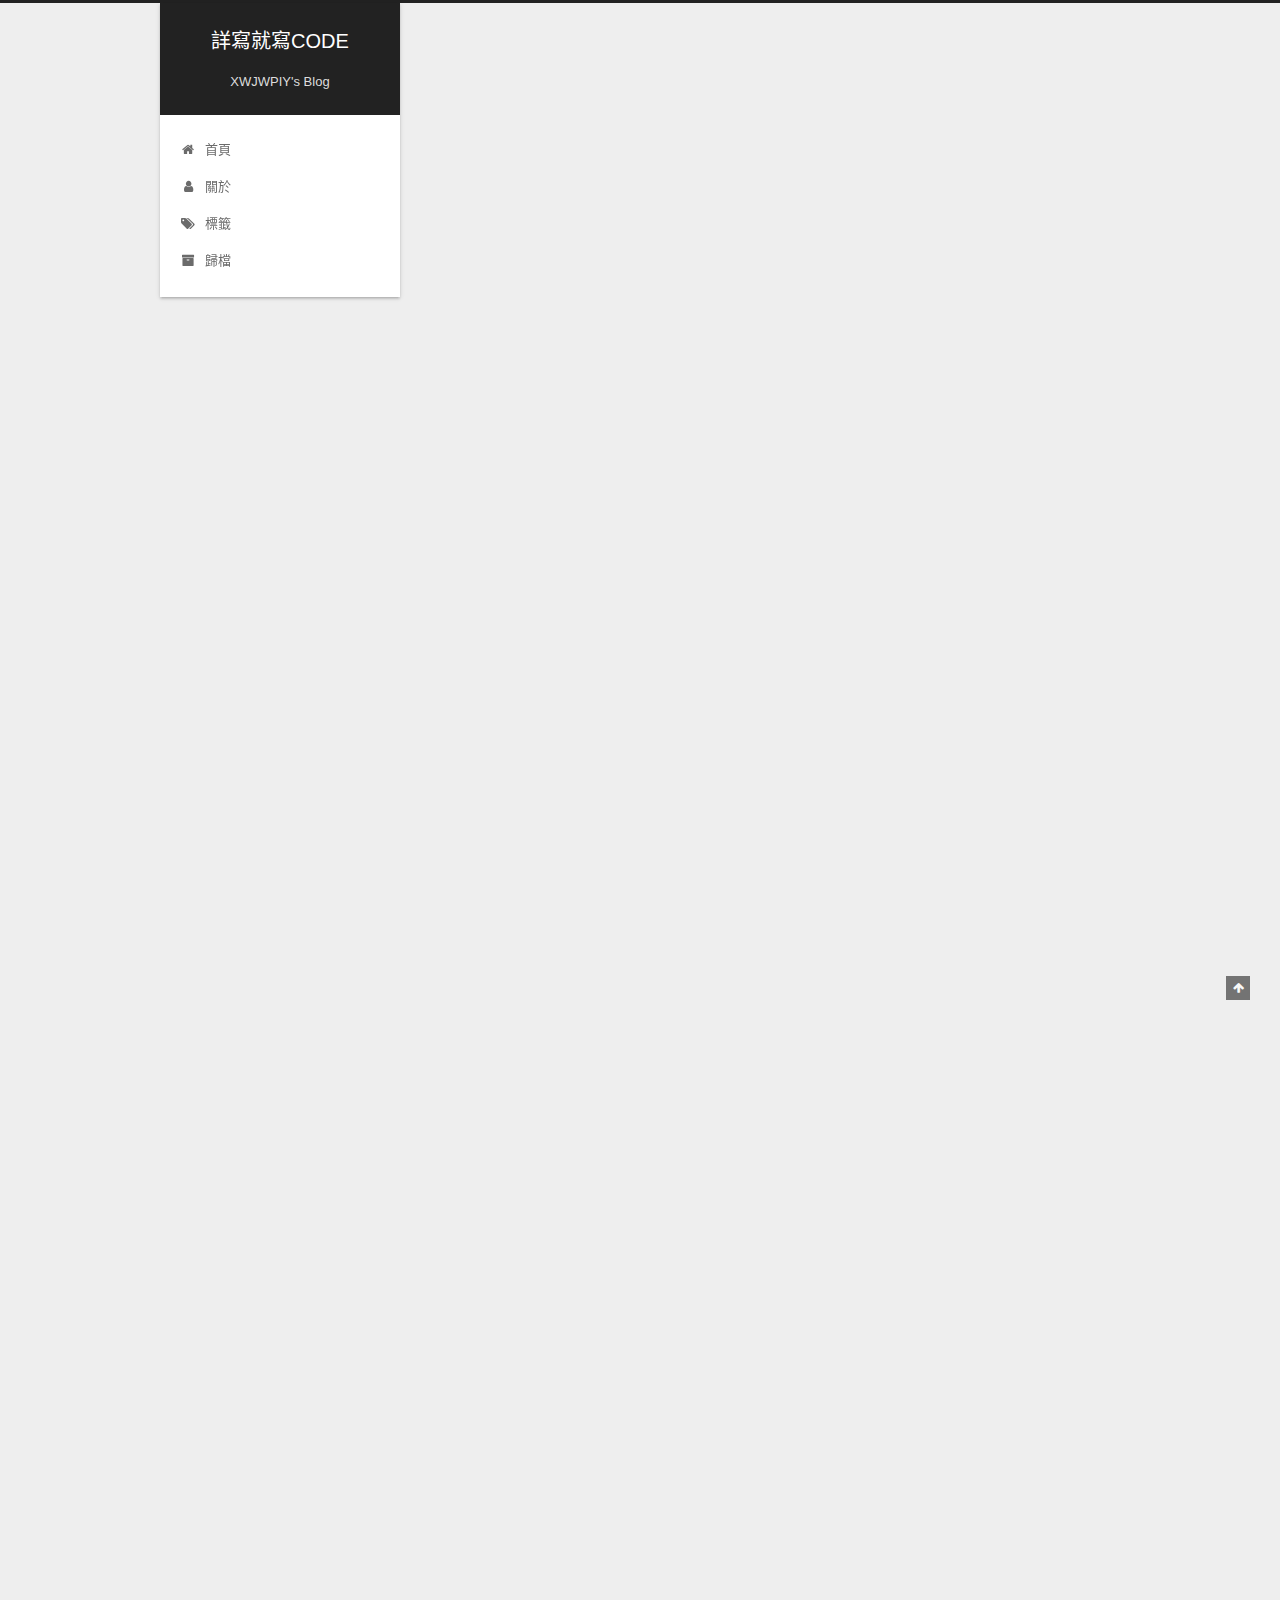
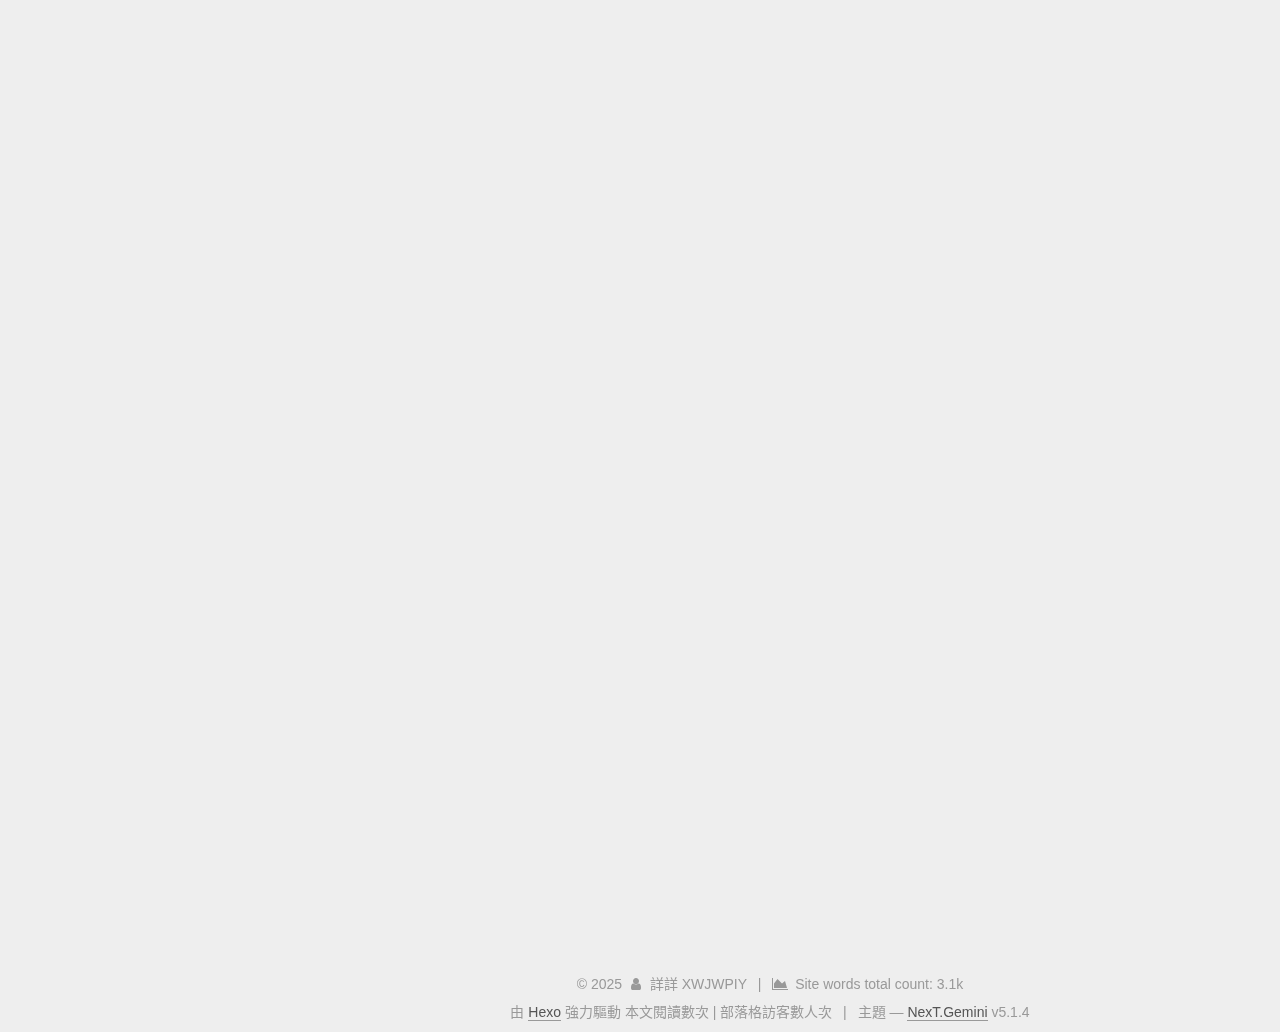
<file: 2025/01/15/Github Page x Hexo 初次架設部落格/index.html>
<!DOCTYPE html>



  


<html class="theme-next gemini use-motion" lang="zh-tw">
<head>
  <meta charset="UTF-8"/>
<meta http-equiv="X-UA-Compatible" content="IE=edge" />
<meta name="viewport" content="width=device-width, initial-scale=1, maximum-scale=1"/>
<meta name="theme-color" content="#222">









<meta http-equiv="Cache-Control" content="no-transform" />
<meta http-equiv="Cache-Control" content="no-siteapp" />
















  
  
  <link href="/lib/fancybox/source/jquery.fancybox.css?v=2.1.5" rel="stylesheet" type="text/css" />







<link href="/lib/font-awesome/css/font-awesome.min.css?v=4.6.2" rel="stylesheet" type="text/css" />

<link href="/css/main.css?v=5.1.4" rel="stylesheet" type="text/css" />


  <link rel="apple-touch-icon" sizes="180x180" href="/images/apple-touch-icon-next.png?v=5.1.4">


  <link rel="icon" type="image/png" sizes="32x32" href="/images/favicon-32x32-next.png?v=5.1.4">


  <link rel="icon" type="image/png" sizes="16x16" href="/images/favicon-16x16-next.png?v=5.1.4">


  <link rel="mask-icon" href="/images/logo.svg?v=5.1.4" color="#222">





  <meta name="keywords" content="部落格架設," />










<meta name="description" content="前言這篇文章參考許多網站上大神的文章，以及紀錄自己實際操作後發現的問題。先前對於網站架設與前端沒什麼接觸，是第一次建置自己的部落格，如果有錯誤的地方還請各位指正。 剛架設完個人的部落格網站，想在記憶猶新的時候和大家分享透過 Github Page 與 Hexo 建置部落格的操作方式，以及我遇到的技術問題與解決方式。">
<meta property="og:type" content="article">
<meta property="og:title" content="Github Page x Hexo 初次架設部落格">
<meta property="og:url" content="https://xwjwpiy.github.io/2025/01/15/Github%20Page%20x%20Hexo%20%E5%88%9D%E6%AC%A1%E6%9E%B6%E8%A8%AD%E9%83%A8%E8%90%BD%E6%A0%BC/index.html">
<meta property="og:site_name" content="詳寫就寫CODE">
<meta property="og:description" content="前言這篇文章參考許多網站上大神的文章，以及紀錄自己實際操作後發現的問題。先前對於網站架設與前端沒什麼接觸，是第一次建置自己的部落格，如果有錯誤的地方還請各位指正。 剛架設完個人的部落格網站，想在記憶猶新的時候和大家分享透過 Github Page 與 Hexo 建置部落格的操作方式，以及我遇到的技術問題與解決方式。">
<meta property="og:locale" content="zh_TW">
<meta property="og:image" content="https://xwjwpiy.github.io/2025/01/15/Github%20Page%20x%20Hexo%20%E5%88%9D%E6%AC%A1%E6%9E%B6%E8%A8%AD%E9%83%A8%E8%90%BD%E6%A0%BC/git_1.png">
<meta property="og:image" content="https://xwjwpiy.github.io/2025/01/15/Github%20Page%20x%20Hexo%20%E5%88%9D%E6%AC%A1%E6%9E%B6%E8%A8%AD%E9%83%A8%E8%90%BD%E6%A0%BC/node_1.jpg">
<meta property="og:image" content="https://xwjwpiy.github.io/2025/01/15/Github%20Page%20x%20Hexo%20%E5%88%9D%E6%AC%A1%E6%9E%B6%E8%A8%AD%E9%83%A8%E8%90%BD%E6%A0%BC/node_2.png">
<meta property="og:image" content="https://xwjwpiy.github.io/2025/01/15/Github%20Page%20x%20Hexo%20%E5%88%9D%E6%AC%A1%E6%9E%B6%E8%A8%AD%E9%83%A8%E8%90%BD%E6%A0%BC/node_3.png">
<meta property="og:image" content="https://xwjwpiy.github.io/2025/01/15/Github%20Page%20x%20Hexo%20%E5%88%9D%E6%AC%A1%E6%9E%B6%E8%A8%AD%E9%83%A8%E8%90%BD%E6%A0%BC/npm_4.png">
<meta property="og:image" content="https://xwjwpiy.github.io/2025/01/15/Github%20Page%20x%20Hexo%20%E5%88%9D%E6%AC%A1%E6%9E%B6%E8%A8%AD%E9%83%A8%E8%90%BD%E6%A0%BC/npm_1.png">
<meta property="og:image" content="https://xwjwpiy.github.io/2025/01/15/Github%20Page%20x%20Hexo%20%E5%88%9D%E6%AC%A1%E6%9E%B6%E8%A8%AD%E9%83%A8%E8%90%BD%E6%A0%BC/npm_2.png">
<meta property="og:image" content="https://xwjwpiy.github.io/2025/01/15/Github%20Page%20x%20Hexo%20%E5%88%9D%E6%AC%A1%E6%9E%B6%E8%A8%AD%E9%83%A8%E8%90%BD%E6%A0%BC/npm_3.png">
<meta property="og:image" content="https://xwjwpiy.github.io/2025/01/15/Github%20Page%20x%20Hexo%20%E5%88%9D%E6%AC%A1%E6%9E%B6%E8%A8%AD%E9%83%A8%E8%90%BD%E6%A0%BC/npm_4.png">
<meta property="og:image" content="https://xwjwpiy.github.io/2025/01/15/Github%20Page%20x%20Hexo%20%E5%88%9D%E6%AC%A1%E6%9E%B6%E8%A8%AD%E9%83%A8%E8%90%BD%E6%A0%BC/server_1.png">
<meta property="og:image" content="https://xwjwpiy.github.io/2025/01/15/Github%20Page%20x%20Hexo%20%E5%88%9D%E6%AC%A1%E6%9E%B6%E8%A8%AD%E9%83%A8%E8%90%BD%E6%A0%BC/server_2.png">
<meta property="og:image" content="https://xwjwpiy.github.io/2025/01/15/Github%20Page%20x%20Hexo%20%E5%88%9D%E6%AC%A1%E6%9E%B6%E8%A8%AD%E9%83%A8%E8%90%BD%E6%A0%BC/next_1.png">
<meta property="og:image" content="https://xwjwpiy.github.io/2025/01/15/Github%20Page%20x%20Hexo%20%E5%88%9D%E6%AC%A1%E6%9E%B6%E8%A8%AD%E9%83%A8%E8%90%BD%E6%A0%BC/theme_1.png">
<meta property="og:image" content="https://xwjwpiy.github.io/2025/01/15/Github%20Page%20x%20Hexo%20%E5%88%9D%E6%AC%A1%E6%9E%B6%E8%A8%AD%E9%83%A8%E8%90%BD%E6%A0%BC/post_1.png">
<meta property="og:image" content="https://xwjwpiy.github.io/2025/01/15/Github%20Page%20x%20Hexo%20%E5%88%9D%E6%AC%A1%E6%9E%B6%E8%A8%AD%E9%83%A8%E8%90%BD%E6%A0%BC/git_blog_1.png">
<meta property="article:published_time" content="2025-01-15T14:12:09.000Z">
<meta property="article:modified_time" content="2025-01-19T07:50:00.746Z">
<meta property="article:author" content="詳詳 XWJWPIY">
<meta property="article:tag" content="部落格架設">
<meta name="twitter:card" content="summary">
<meta name="twitter:image" content="https://xwjwpiy.github.io/2025/01/15/Github%20Page%20x%20Hexo%20%E5%88%9D%E6%AC%A1%E6%9E%B6%E8%A8%AD%E9%83%A8%E8%90%BD%E6%A0%BC/git_1.png">



<script type="text/javascript" id="hexo.configurations">
  var NexT = window.NexT || {};
  var CONFIG = {
    root: '',
    scheme: 'Gemini',
    version: '5.1.4',
    sidebar: {"position":"left","display":"post","offset":12,"b2t":false,"scrollpercent":false,"onmobile":false},
    fancybox: true,
    tabs: true,
    motion: {"enable":true,"async":false,"transition":{"post_block":"fadeIn","post_header":"slideDownIn","post_body":"slideDownIn","coll_header":"slideLeftIn","sidebar":"slideUpIn"}},
    duoshuo: {
      userId: '0',
      author: '作者'
    },
    algolia: {
      applicationID: '',
      apiKey: '',
      indexName: '',
      hits: {"per_page":10},
      labels: {"input_placeholder":"Search for Posts","hits_empty":"We didn't find any results for the search: ${query}","hits_stats":"${hits} results found in ${time} ms"}
    }
  };
</script>



  <link rel="canonical" href="https://xwjwpiy.github.io/2025/01/15/Github Page x Hexo 初次架設部落格/"/>





<!-- Global site tag (gtag.js) - Google Analytics -->
<script async src="https://www.googletagmanager.com/gtag/js?id=G-LTWE74R0MG"></script>
<script>
window.dataLayer = window.dataLayer || [];
function gtag(){dataLayer.push(arguments);}
gtag('js', new Date());
gtag('config', 'G-LTWE74R0MG');
</script>

  <title>Github Page x Hexo 初次架設部落格 | 詳寫就寫CODE</title>
  




<script>
  (function(i,s,o,g,r,a,m){i['GoogleAnalyticsObject']=r;i[r]=i[r]||function(){
            (i[r].q=i[r].q||[]).push(arguments)},i[r].l=1*new Date();a=s.createElement(o),
          m=s.getElementsByTagName(o)[0];a.async=1;a.src=g;m.parentNode.insertBefore(a,m)
  })(window,document,'script','https://www.google-analytics.com/analytics.js','ga');
  ga('create', '[object Object]', 'auto');
  ga('send', 'pageview');
</script>





<meta name="generator" content="Hexo 7.3.0"></head>

<body itemscope itemtype="http://schema.org/WebPage" lang="zh-tw">

  
  
    
  

  <div class="container sidebar-position-left page-post-detail">
    <div class="headband"></div>

    <header id="header" class="header" itemscope itemtype="http://schema.org/WPHeader">
      <div class="header-inner"><div class="site-brand-wrapper">
  <div class="site-meta ">
    

    <div class="custom-logo-site-title">
      <a href="/"  class="brand" rel="start">
        <span class="logo-line-before"><i></i></span>
        <span class="site-title">詳寫就寫CODE</span>
        <span class="logo-line-after"><i></i></span>
      </a>
    </div>
      
        <p class="site-subtitle">XWJWPIY's Blog</p>
      
  </div>

  <div class="site-nav-toggle">
    <button>
      <span class="btn-bar"></span>
      <span class="btn-bar"></span>
      <span class="btn-bar"></span>
    </button>
  </div>
</div>

<nav class="site-nav">
  

  
    <ul id="menu" class="menu">
      
        
        <li class="menu-item menu-item-home">
          <a href="/" rel="section">
            
              <i class="menu-item-icon fa fa-fw fa-home"></i> <br />
            
            首頁
          </a>
        </li>
      
        
        <li class="menu-item menu-item-about">
          <a href="/about/" rel="section">
            
              <i class="menu-item-icon fa fa-fw fa-user"></i> <br />
            
            關於
          </a>
        </li>
      
        
        <li class="menu-item menu-item-tags">
          <a href="/tags/" rel="section">
            
              <i class="menu-item-icon fa fa-fw fa-tags"></i> <br />
            
            標籤
          </a>
        </li>
      
        
        <li class="menu-item menu-item-archives">
          <a href="/archives/" rel="section">
            
              <i class="menu-item-icon fa fa-fw fa-archive"></i> <br />
            
            歸檔
          </a>
        </li>
      

      
    </ul>
  

  
</nav>



 </div>
    </header>

    <main id="main" class="main">
      <div class="main-inner">
        <div class="content-wrap">
          <div id="content" class="content">
            

  <div id="posts" class="posts-expand">
    

  

  
  
  

  <article class="post post-type-normal" itemscope itemtype="http://schema.org/Article">
  
  
  
  <div class="post-block">
    <link itemprop="mainEntityOfPage" href="https://xwjwpiy.github.io/2025/01/15/Github%20Page%20x%20Hexo%20%E5%88%9D%E6%AC%A1%E6%9E%B6%E8%A8%AD%E9%83%A8%E8%90%BD%E6%A0%BC/">

    <span hidden itemprop="author" itemscope itemtype="http://schema.org/Person">
      <meta itemprop="name" content="">
      <meta itemprop="description" content="">
      <meta itemprop="image" content="/uploads/avatar.jpg">
    </span>

    <span hidden itemprop="publisher" itemscope itemtype="http://schema.org/Organization">
      <meta itemprop="name" content="詳寫就寫CODE">
    </span>

    
      <header class="post-header">

        
        
          <h1 class="post-title" itemprop="name headline">Github Page x Hexo 初次架設部落格</h1>
        

        <div class="post-meta">
          <span class="post-time">
            
              <span class="post-meta-item-icon">
                <i class="fa fa-calendar-o"></i>
              </span>
              
                <span class="post-meta-item-text">發表於</span>
              
              <time title="創建於" itemprop="dateCreated datePublished" datetime="2025-01-15T22:12:09+08:00">
                2025-01-15
              </time>
            

            

            
          </span>

          

          
            
          

          
          

          
            <span class="post-meta-divider">|</span>
            <span class="page-pv"><i class="fa fa-file-o"></i>
            <span class="busuanzi-value" id="busuanzi_value_page_pv" ></span>
            </span>
          

          
            <div class="post-wordcount">
              
                
                <span class="post-meta-item-icon">
                  <i class="fa fa-file-word-o"></i>
                </span>
                
                  <span class="post-meta-item-text">文章字數&#58;</span>
                
                <span title="文章字數">
                  3k
                </span>
              

              
                <span class="post-meta-divider">|</span>
              

              
                <span class="post-meta-item-icon">
                  <i class="fa fa-clock-o"></i>
                </span>
                
                  <span class="post-meta-item-text">閱讀時間(分鐘) &asymp;</span>
                
                <span title="閱讀時間(分鐘)">
                  11
                </span>
              
            </div>
          

          

        </div>
      </header>
    

    
    
    
    <div class="post-body" itemprop="articleBody">

      
      

      
        <h2 id="前言"><a href="#前言" class="headerlink" title="前言"></a>前言</h2><p>這篇文章參考許多網站上大神的文章，以及紀錄自己實際操作後發現的問題。先前對於網站架設與前端沒什麼接觸，是第一次建置自己的部落格，如果有錯誤的地方還請各位指正。</p>
<p>剛架設完個人的部落格網站，想在記憶猶新的時候和大家分享透過 Github Page 與 Hexo 建置部落格的操作方式，以及我遇到的技術問題與解決方式。</p>
<span id="more"></span>

<h1 id="Outline"><a href="#Outline" class="headerlink" title="Outline"></a>Outline</h1><ul>
<li><a href="#1"><strong>Github 與 Github Page 簡介</strong></a></li>
<li><a href="#2"><strong>Hexo 簡介</strong></a></li>
<li><a href="#3"><strong>架設 Hexo 步驟</strong></a></li>
<li><a href="#4"><strong>用 Hexo 初步設計網頁</strong></a></li>
<li><a href="#5"><strong>透過 Github Page 上架成品</strong></a></li>
</ul>
<h1 id="1"> Github 與 Github Page 簡介 </h1>

<p>Github 是目前最常用的 Git 存取站點，是個能將程式碼雲端託管平台，支援許多程式語言的存取，像是 Python、C++ 等，此外，也有支援建立分支以及版本控制的工具，並允許開發者和團隊一同開發專案。</p>
<p>而 Github Page 則是擁有 Github 帳號時可以享有的功能之一，每支帳號(或團隊)可以透過自己的使用著名稱，透過自己的帳號依照指定格式命名專案，可以建立一個 <code>&lt;使用者名稱&gt;.github.io</code> 的網站位置，相當於透過 github 架設了一個屬於自己的網頁。</p>
<h1 id="2"> Hexo 簡介 </h1>

<p>由於我對於 Node.js 與 Hexo 是完全初學，因此關於 Hexo 的介紹是引用自網路上的解釋：</p>
<blockquote>
<p>Hexo 是基於 Node.js 開發的套件，它可以將 Markdown 轉成 HTML。 Hexo 可以快速幫你建立個人部落格的工具，在 <a target="_blank" rel="noopener" href="https://hexo.io/themes/"><strong>Hexo 官網</strong></a>中可以找到許多別人已經做好的模板，並套用在自己的網頁上。</p>
</blockquote>
<h1 id="3"> 架設 Hexo 步驟 </h1>

<p>在正式安裝 Hexo 之前，要先安裝 NPM 以及 Git，前兩者安裝完畢後才能安裝 Hexo</p>
<ul>
<li>安裝 Git : 到 Git 官網下載</li>
<li>安裝 NPM : 到 Node 官網下載 NVM 安裝 NPM</li>
</ul>
<p><strong>如果已經裝好 Git 及 NPM ，可以直接跳到後面裝 Hexo</strong></p>
<h2 id="安裝-Git"><a href="#安裝-Git" class="headerlink" title="安裝 Git"></a>安裝 Git</h2><p>裝 Git 是因為我想利用 GitHub Pages 來架設網站，而 Git 可以幫助我們將處理後的網站檔案同步到 GitHub 的伺服器，使網站可以在網路上公開。</p>
<p>將 Git 安裝到電腦環境方式很簡單，基本上一路按 Next 下去就可以，除非有需要特別的設定，不然安裝時使用預設就可以了。</p>
<img src="/2025/01/15/Github%20Page%20x%20Hexo%20%E5%88%9D%E6%AC%A1%E6%9E%B6%E8%A8%AD%E9%83%A8%E8%90%BD%E6%A0%BC/git_1.png" width="400">

<h2 id="安裝-NPM"><a href="#安裝-NPM" class="headerlink" title="安裝 NPM"></a>安裝 NPM</h2><p>因為 Hexo 是基於 Node.js 開發的套件，因此如果要使用 Hexo 的指令，就必須使用到 NPM 的指令協助。</p>
<p>而 NPM 全名為 Node Package Manager ，是一個線上套件庫，可以理解為一個線上套件庫，用來從線上下載各式各樣的 Javascript 套件。</p>
<p>我們可以透過 NVM 來安裝 Node.js 跟 NPM。</p>
<p>接下來進入安裝的環節<br>首先，到 Node 的官網下載安裝包，如果想要自己選版本的話可以點擊下方的 package managers 選版本<br>我是點進 package managers 下載 v22.13.0 版的 .msi 檔<br><img src="/2025/01/15/Github%20Page%20x%20Hexo%20%E5%88%9D%E6%AC%A1%E6%9E%B6%E8%A8%AD%E9%83%A8%E8%90%BD%E6%A0%BC/node_1.jpg" width="400"><br><img src="/2025/01/15/Github%20Page%20x%20Hexo%20%E5%88%9D%E6%AC%A1%E6%9E%B6%E8%A8%AD%E9%83%A8%E8%90%BD%E6%A0%BC/node_2.png" width="400"></p>
<p>接著直接啟動安裝包，我們只需要安裝 npm package manager，其餘的設定保持預設即可</p>
<img src="/2025/01/15/Github%20Page%20x%20Hexo%20%E5%88%9D%E6%AC%A1%E6%9E%B6%E8%A8%AD%E9%83%A8%E8%90%BD%E6%A0%BC/node_3.png" width="600">

<p>最後開啟 CMD 並輸入 <code>npm -v</code> ，檢查一下是否安裝成功，如果有出現版本編號代表有安裝成功。<strong>(安裝成功的可以直接跳到下載 Hexo 的部分)</strong></p>
<figure class="highlight plaintext"><table><tr><td class="gutter"><pre><span class="line">1</span><br></pre></td><td class="code"><pre><span class="line">npm -v</span><br></pre></td></tr></table></figure>

<p>安裝成功會顯示版本如下<br><img src="/2025/01/15/Github%20Page%20x%20Hexo%20%E5%88%9D%E6%AC%A1%E6%9E%B6%E8%A8%AD%E9%83%A8%E8%90%BD%E6%A0%BC/npm_4.png"></p>
<p><span id="policy"></span><br>不過在使用 CMD 時有可能因為電腦的指令權限設定，在輸入 npm 相關的指令時會出現以下錯誤訊息<br><img src="/2025/01/15/Github%20Page%20x%20Hexo%20%E5%88%9D%E6%AC%A1%E6%9E%B6%E8%A8%AD%E9%83%A8%E8%90%BD%E6%A0%BC/npm_1.png" width="600"></p>
<p>可以在 CMD 中輸入 <code>Get-ExecutionPolicy</code> 確認目前的權限狀態</p>
<figure class="highlight plaintext"><table><tr><td class="gutter"><pre><span class="line">1</span><br></pre></td><td class="code"><pre><span class="line">Get-ExecutionPolicy</span><br></pre></td></tr></table></figure>

<p>如果顯示的是 Restricted ，代表你無法使用部分的指令功能<br><img src="/2025/01/15/Github%20Page%20x%20Hexo%20%E5%88%9D%E6%AC%A1%E6%9E%B6%E8%A8%AD%E9%83%A8%E8%90%BD%E6%A0%BC/npm_2.png"></p>
<p>因此，我們需要改控制的權限，在 CMD 輸入 <code>Set-ExecutionPolicy -Scope Process -ExecutionPolicy Bypass</code> 可以暫時開啟指令操作權限，生效範圍就是你當下的 CMD ，當你刪掉視窗就會回到一開始限制的設定。</p>
<figure class="highlight plaintext"><table><tr><td class="gutter"><pre><span class="line">1</span><br></pre></td><td class="code"><pre><span class="line">Set-ExecutionPolicy -Scope Process -ExecutionPolicy Bypass</span><br></pre></td></tr></table></figure>

<p>之後再次到 CMD 中輸入 <code>Get-ExecutionPolicy</code> 確認目前的權限狀態<br>如果顯示的是 Bypass ，代表你成功開啟權限<br><img src="/2025/01/15/Github%20Page%20x%20Hexo%20%E5%88%9D%E6%AC%A1%E6%9E%B6%E8%A8%AD%E9%83%A8%E8%90%BD%E6%A0%BC/npm_3.png"></p>
<p>此時再輸入一次 <code>npm -v</code> 確認是否有顯示版本，如果有顯示版本就代表安裝成功。<br><img src="/2025/01/15/Github%20Page%20x%20Hexo%20%E5%88%9D%E6%AC%A1%E6%9E%B6%E8%A8%AD%E9%83%A8%E8%90%BD%E6%A0%BC/npm_4.png"></p>
<h2 id="安裝-Hexo"><a href="#安裝-Hexo" class="headerlink" title="安裝 Hexo"></a>安裝 Hexo</h2><p><strong>在安裝之前請先確認自己的指令控制權限是否為 <code>Bypass</code> 狀態，可以 <a href="#policy">參考上方</a> 確認自己是否已經開啟指令的權限， npm 的指令需要在 Bypass 的狀態下才可以使用。</strong></p>
<p>接下來就要利用 CMD 的指令安裝 Hexo 路徑用預設的 <code>C:\Users\&lt;username&gt;</code> 就可以了，並輸入以下指令</p>
<p><code>npm install hexo-cli -g</code></p>
<p>接著就會自動安裝 hexo ，在安裝完後使用在 CMD 輸入 <code>hexo v</code> 指令確認是否安裝成功，有出現版本號代表安裝完成。</p>
<p>之後就可以用 hexo 指令創建一個新的部落格專案</p>
<p><code>hexo init &lt;自訂的新專案資料夾名稱&gt;</code></p>
<p>專案資料夾名稱可以隨便取，我是以 hexo-blog 作為專案的名稱，如果成功應該可以在對應的路徑中找到資料夾<br>接著就利用 <code>cd &lt;剛創的專案資料夾名稱&gt;</code> 進到資料夾裡<br>之後再輸入 <code>npm install</code> 載入套件</p>
<p>然後可以使用 <code>hexo server</code> 或 <code>hexo s</code> 啟動 LocalHost 的 Server。(LocalHost 指的是只能從本地瀏覽此網站，外網無法瀏覽)<br><img src="/2025/01/15/Github%20Page%20x%20Hexo%20%E5%88%9D%E6%AC%A1%E6%9E%B6%E8%A8%AD%E9%83%A8%E8%90%BD%E6%A0%BC/server_1.png" width="700"></p>
<p>在瀏覽器輸入 <code>http://localhost:4000</code> ，或是對 CMD 中的該網址名稱按住 <code>Ctrl</code> 並點擊左鍵，就能點開該網址，在本地就看見即時的變更了。</p>
<img src="/2025/01/15/Github%20Page%20x%20Hexo%20%E5%88%9D%E6%AC%A1%E6%9E%B6%E8%A8%AD%E9%83%A8%E8%90%BD%E6%A0%BC/server_2.png" width="500">

<h2 id="設定-Github-Page"><a href="#設定-Github-Page" class="headerlink" title="設定 Github Page"></a>設定 Github Page</h2><p>除了電腦環境配置以外，我們還需要先準備好對外發布的地方。 Github Page 是 Github 提供的、能讓開發者利用 git 的形式，配置好靜態頁面的功能。</p>
<p>我們要先在 github 上創建一個新的 Repository ，而且 Repository name 一定要照以下的方式輸入。<br>(<code>username</code> 一定要填自己 github 帳號的名字)</p>
<figure class="highlight plaintext"><table><tr><td class="gutter"><pre><span class="line">1</span><br></pre></td><td class="code"><pre><span class="line">&lt;username&gt;.github.io</span><br></pre></td></tr></table></figure>

<p>之後就會生成一個新的 Repository，Github Page 會用這個 Repository 的內容外顯示。<br>剛剛輸入的 Repository 名稱 <code>&lt;username&gt;.github.io</code> 會是你個人 Github Page 的網址，可以直接透過瀏覽器輸入網址找到。<br>(應該會是空的，因為你還沒有加入東西在裡面)</p>
<h1 id="4"> 用 Hexo 初步設計網頁 </h1>

<h2 id="Hexo-檔案結構"><a href="#Hexo-檔案結構" class="headerlink" title="Hexo 檔案結構"></a>Hexo 檔案結構</h2><p>Hexo 的專案資料夾最外層目錄結構與功能大致如下：</p>
<figure class="highlight plaintext"><table><tr><td class="gutter"><pre><span class="line">1</span><br><span class="line">2</span><br><span class="line">3</span><br><span class="line">4</span><br><span class="line">5</span><br><span class="line">6</span><br><span class="line">7</span><br></pre></td><td class="code"><pre><span class="line">public/         # 存放編譯後的靜態 html 檔案，推到 Github 上時的檔案就是這個，基本上不用動他</span><br><span class="line">node_modules/   # 相依套件</span><br><span class="line">package.json    # 相依套件列表</span><br><span class="line">scaffolds/      # 存文章模板的地方</span><br><span class="line">source/         # 所有你寫的文章都會被放這裡面</span><br><span class="line">themes/         # 網站主題都放這裡面</span><br><span class="line">_config.yml     # 最主要的設定檔</span><br></pre></td></tr></table></figure>

<p>在初期設定時，我們會在 <code>_config.yml</code> 以及 <code>themes</code> 資料夾底下進行更動</p>
<h2 id="網站設定"><a href="#網站設定" class="headerlink" title="網站設定"></a>網站設定</h2><h3 id="主題套用"><a href="#主題套用" class="headerlink" title="主題套用"></a>主題套用</h3><h4 id="更換主題"><a href="#更換主題" class="headerlink" title="更換主題"></a>更換主題</h4><p>我這邊是使用許多人推薦的 NexT 主題當作部落格的主題樣式，安裝方式有兩種 :</p>
<ol>
<li>可以直接到 <a target="_blank" rel="noopener" href="https://github.com/iissnan/hexo-theme-next"><strong>next</strong></a> 下載並解壓縮放在 <code>themes</code> 資料夾底下，並改名為 Next</li>
<li>或是用 git 的方式將檔案下載到 <code>themes</code> 資料夾底下，並改名為 Next</li>
</ol>
<img src="/2025/01/15/Github%20Page%20x%20Hexo%20%E5%88%9D%E6%AC%A1%E6%9E%B6%E8%A8%AD%E9%83%A8%E8%90%BD%E6%A0%BC/next_1.png" width="600">

<p>除了預設的 landscape 與 next 外，官網也有提供很多其他創作者開發的模板，可以從 <a target="_blank" rel="noopener" href="https://hexo.io/themes/"><strong>這裡</strong></a> 點進去</p>
<p>接著點開最外層的 <code>_config.yml</code> ，把 theme 後面的主題名稱修改成Next。<br><img src="/2025/01/15/Github%20Page%20x%20Hexo%20%E5%88%9D%E6%AC%A1%E6%9E%B6%E8%A8%AD%E9%83%A8%E8%90%BD%E6%A0%BC/theme_1.png" width="500"></p>
<p>之後在 CMD 中輸入 <code>hexo s</code> 重新啟動本地伺服器，就能看到更改後的主題成功換到 blog 上了。</p>
<h4 id="外觀設定"><a href="#外觀設定" class="headerlink" title="外觀設定"></a>外觀設定</h4><p>NexT 其實有很多外觀的選擇，在 <code>theme/next/_config.yml</code> 底下可以找到 scheme 設定，只要把你要選擇的樣式拿掉註解即可 (注意，一次只能讓一種 scheme 的註解被拿掉，不然會出錯)</p>
<figure class="highlight plaintext"><table><tr><td class="gutter"><pre><span class="line">1</span><br><span class="line">2</span><br><span class="line">3</span><br><span class="line">4</span><br></pre></td><td class="code"><pre><span class="line"># scheme: Muse</span><br><span class="line"># scheme: Mist</span><br><span class="line"># scheme: Pisces</span><br><span class="line">scheme: Gemini</span><br></pre></td></tr></table></figure>

<h3 id="作者設定"><a href="#作者設定" class="headerlink" title="作者設定"></a>作者設定</h3><h4 id="基本資料"><a href="#基本資料" class="headerlink" title="基本資料"></a>基本資料</h4><p>我們先把網站的大標題變成屬於自己的資訊吧，點開最外層的 <code>_config.yml</code> ，我們可以找到這幾段字樣</p>
<figure class="highlight plaintext"><table><tr><td class="gutter"><pre><span class="line">1</span><br><span class="line">2</span><br><span class="line">3</span><br><span class="line">4</span><br></pre></td><td class="code"><pre><span class="line">title: &lt;標題&gt;</span><br><span class="line">subtitle: &lt;副標題&gt;</span><br><span class="line">description: &lt;描述&gt;</span><br><span class="line">author: &lt;你的名字&gt;</span><br></pre></td></tr></table></figure>

<h4 id="時區及語言設定"><a href="#時區及語言設定" class="headerlink" title="時區及語言設定"></a>時區及語言設定</h4><p>一樣在最外層的 <code>_config.yml</code> ，我們可以找到這幾段並將資料填寫上去</p>
<figure class="highlight plaintext"><table><tr><td class="gutter"><pre><span class="line">1</span><br><span class="line">2</span><br></pre></td><td class="code"><pre><span class="line">language: zh-tw</span><br><span class="line">timezone: &#x27;Asia/Taipei&#x27;</span><br></pre></td></tr></table></figure>

<h4 id="「關於我」的頁面製作"><a href="#「關於我」的頁面製作" class="headerlink" title="「關於我」的頁面製作"></a>「關於我」的頁面製作</h4><p>在 CMD 中輸入 <code>hexo new page about</code> 創建新頁面後，到 <code>theme/next/_config.yml</code> 底下找到 menu 並將 tag 的註解拿掉如下。注意網址的 <code>/</code> 和 <code>||</code> 之間的空格也要拿掉，才能在顯示出 icon 的同時，讓該按鈕可以正常連結到對的分頁網址  </p>
<figure class="highlight plaintext"><table><tr><td class="gutter"><pre><span class="line">1</span><br><span class="line">2</span><br><span class="line">3</span><br><span class="line">4</span><br></pre></td><td class="code"><pre><span class="line">menu:</span><br><span class="line">  home: /|| home</span><br><span class="line">  about: /about/|| about</span><br><span class="line">  archives: /archives/|| archives</span><br></pre></td></tr></table></figure>

<p>並會發現 <code>source/</code> 底下多出了 <code>about/index.md</code> ， <code>index.md</code> 即是我們撰寫自我介紹的地方～~</p>
<figure class="highlight plaintext"><table><tr><td class="gutter"><pre><span class="line">1</span><br><span class="line">2</span><br><span class="line">3</span><br><span class="line">4</span><br><span class="line">5</span><br><span class="line">6</span><br><span class="line">7</span><br></pre></td><td class="code"><pre><span class="line">---</span><br><span class="line">title: About me</span><br><span class="line">date: 2025-01-13 23:51:06</span><br><span class="line">---</span><br><span class="line"></span><br><span class="line"># 自我介紹內文都寫這</span><br><span class="line"></span><br></pre></td></tr></table></figure>

<h4 id="發文"><a href="#發文" class="headerlink" title="發文"></a>發文</h4><p>在發文前，我們先到最外層的 <code>_config.yml</code> 中，將 <code>post_asset_folder</code> 的權限改為 <code>true</code> ，這樣未來發文時，會自動在 <code>source/_posts/</code> 底下建一個與文章同名的資料夾，縮有該文章的圖片可以丟到該資料夾底下</p>
<p>接下來就可以新增貼文了！試著創建一篇叫做「第一篇發文」的文章</p>
<p>在 CMD 輸入 <code>hexo new post 第一篇發文</code> 後，會發現在 <code>source/_posts/</code> 多出一個 .md 的檔案，你這一篇的所有貼文內容都是用 markdown 語法寫在這個 .md 檔裡面，如下方示範。</p>
<figure class="highlight plaintext"><table><tr><td class="gutter"><pre><span class="line">1</span><br><span class="line">2</span><br><span class="line">3</span><br><span class="line">4</span><br><span class="line">5</span><br><span class="line">6</span><br><span class="line">7</span><br><span class="line">8</span><br><span class="line">9</span><br><span class="line">10</span><br><span class="line">11</span><br></pre></td><td class="code"><pre><span class="line">---</span><br><span class="line">title: 第一篇發文</span><br><span class="line">date: 2025-01-13 22:49:05</span><br><span class="line">tags: </span><br><span class="line">---</span><br><span class="line"></span><br><span class="line">**測試發文，大成功！！**</span><br><span class="line"></span><br><span class="line">這是我的第一篇發佈公開的文章，也是首次開創出屬於自己部落格。使用的是 Hexo 與 github 的組合技完成整個網站的架設。</span><br><span class="line"></span><br><span class="line">本文為測試發文~</span><br></pre></td></tr></table></figure>

<p>如果要發包含圖片文章，要先在 CMD 輸入 <code>npm install https://github.com/CodeFalling/hexo-asset-image --save</code> 安裝 hexo 處理圖檔的工具，這樣圖像才會正常的顯示在 server 上。</p>
<p>圖像記得拉到 <code>source/_posts/&lt;文章名&gt;</code> 底下，並將圖片檔名拖拉到 .md 的內容中即可 (注意只需要檔名即可，在資料處理時程式會自動找與文章對應的資料夾底下搜索)<br><img src="/2025/01/15/Github%20Page%20x%20Hexo%20%E5%88%9D%E6%AC%A1%E6%9E%B6%E8%A8%AD%E9%83%A8%E8%90%BD%E6%A0%BC/post_1.png" width="250"></p>
<figure class="highlight plaintext"><table><tr><td class="gutter"><pre><span class="line">1</span><br></pre></td><td class="code"><pre><span class="line">&lt;img src = image.png&gt;</span><br></pre></td></tr></table></figure>
<p>然後在 CMD 依序輸入 <code>hexo clean</code>,<code>hexo generate</code>,<code>hexo s</code> 就能看到本地伺服器中的部落格呈現出圖片了喔</p>
<h1 id="5"> 透過 Github Page 上架成品 </h1>

<h2 id="初次上架"><a href="#初次上架" class="headerlink" title="初次上架"></a>初次上架</h2><p>接下來就要把你的成品推上 github 了，我們要先在 CMD 安裝 Git 套件 <code>npm add hexo-deployer-git</code></p>
<p>然後到最外層的 <code>_config.yml</code> ，找到 deploy 後修改內容。 Branch 的部分由於 github 是默認 main 分支來顯示，因此我們先直接推到 main 分支</p>
<figure class="highlight plaintext"><table><tr><td class="gutter"><pre><span class="line">1</span><br><span class="line">2</span><br><span class="line">3</span><br><span class="line">4</span><br></pre></td><td class="code"><pre><span class="line">deploy:</span><br><span class="line">  type: git</span><br><span class="line">  repo: https://github.com/&lt;你的github帳號名稱&gt;/&lt;你先前創的新專案 Repository name&gt;.git</span><br><span class="line">  branch: &lt;你要推到的分支名&gt;</span><br></pre></td></tr></table></figure>
<img src="/2025/01/15/Github%20Page%20x%20Hexo%20%E5%88%9D%E6%AC%A1%E6%9E%B6%E8%A8%AD%E9%83%A8%E8%90%BD%E6%A0%BC/git_blog_1.png" width="500">

<p>接著在 CMD 輸入 <code>hexo d</code> 或 <code>hexo deploy</code> ，就可以把文章放到 Github Pages 了<br>過幾分鐘後輸入 <code>&lt;你的 github 名稱.github.io&gt;</code> 就能看到上架的部落格囉～</p>
<h2 id="未來更新"><a href="#未來更新" class="headerlink" title="未來更新"></a>未來更新</h2><p>未來有文章要上傳，在文章打完後，在 CMD 輸入 <code>hexo clean</code>,<code>hexo generate</code>, <code>hexo d</code> 才能有效更新喔～</p>
<h1 id="結語"><a href="#結語" class="headerlink" title="結語"></a>結語</h1><p>這次的內容主要是紀錄部落格架設的過程，雖然已經有許多前輩留下的文章可以參考，不過我在實作時還是遇到一些意料之外的錯誤，因此我順手將這些經驗寫下作為筆記，可以提供未來學習的人一些方向。</p>
<h1 id="參考來源-學習時主要參考的文章"><a href="#參考來源-學習時主要參考的文章" class="headerlink" title="參考來源 &amp; 學習時主要參考的文章"></a>參考來源 &amp; 學習時主要參考的文章</h1><ul>
<li><a target="_blank" rel="noopener" href="https://hexo.io/docs/"><strong>Hexo 官網</strong></a></li>
<li><a target="_blank" rel="noopener" href="https://hexo.io/themes/"><strong>Hexo 其他開發者開發的模板</strong></a></li>
<li><a target="_blank" rel="noopener" href="https://pages.github.com/"><strong>Github Page 說明</strong></a></li>
<li><a target="_blank" rel="noopener" href="https://z0935323866.medium.com/%E7%AC%AC%E4%B8%80%E6%AC%A1%E6%9E%B6%E8%A8%ADhexo%E7%B6%B2%E7%AB%99-7074161158f8"><strong>第一次架設Hexo網站</strong></a></li>
<li><a target="_blank" rel="noopener" href="https://medium.com/%E5%89%8D%E7%AB%AF%E5%AF%A6%E5%8A%9B%E4%B8%89%E6%98%8E%E6%B2%BB/%E5%80%8B%E4%BA%BA%E6%8A%80%E8%A1%93%E7%AB%99%E4%B8%80%E6%8A%8A%E7%BD%A9-%E9%83%A8%E8%90%BD%E6%A0%BC%E5%BB%BA%E7%BD%AE%E5%A4%A7%E5%85%A8-%E4%B8%80-%E4%BD%BF%E7%94%A8-hexo-%E6%90%AD%E9%85%8D-github-page-%E5%BB%BA%E7%BD%AE%E8%87%AA%E5%B7%B1%E7%9A%84%E9%83%A8%E8%90%BD%E6%A0%BC-4fe5d02dbbf8"><strong>個人技術站一把罩！部落格建置大全（一）- 使用 Hexo 搭配 Github Page 建置自己的部落格</strong></a></li>
</ul>

      
    </div>
    
    
    

    

    

    
      <div>
        <ul class="post-copyright">
  <li class="post-copyright-author">
    <strong>文章作者：</strong>
    詳詳 XWJWPIY
  </li>
  <li class="post-copyright-link">
    <strong>文章連結：</strong>
    <a href="https://xwjwpiy.github.io/2025/01/15/Github%20Page%20x%20Hexo%20%E5%88%9D%E6%AC%A1%E6%9E%B6%E8%A8%AD%E9%83%A8%E8%90%BD%E6%A0%BC/" title="Github Page x Hexo 初次架設部落格">https://xwjwpiy.github.io/2025/01/15/Github%20Page%20x%20Hexo%20%E5%88%9D%E6%AC%A1%E6%9E%B6%E8%A8%AD%E9%83%A8%E8%90%BD%E6%A0%BC/</a>
  </li>
  <li class="post-copyright-license">
    <strong>版權聲明： </strong>
    除非有特別聲明的文章外，所有本部落格的文章均採用 <a href="https://creativecommons.org/licenses/by-nc-sa/3.0/" rel="external nofollow" target="_blank">CC BY-NC-SA 3.0</a> 許可協議。轉載請註明出處！
  </li>
</ul>

      </div>
    

    <footer class="post-footer">
      
        <div class="post-tags">
          
            <a href="/tags/%E9%83%A8%E8%90%BD%E6%A0%BC%E6%9E%B6%E8%A8%AD/" rel="tag"># 部落格架設</a>
          
        </div>
      

      
      
      

      
        <div class="post-nav">
          <div class="post-nav-next post-nav-item">
            
              <a href="/2025/01/13/%E9%83%A8%E8%90%BD%E6%A0%BC%E6%9E%B6%E8%A8%AD%E6%B8%AC%E8%A9%A6/" rel="next" title="部落格架設測試">
                <i class="fa fa-chevron-left"></i> 部落格架設測試
              </a>
            
          </div>

          <span class="post-nav-divider"></span>

          <div class="post-nav-prev post-nav-item">
            
          </div>
        </div>
      

      
      
    </footer>
  </div>
  
  
  
  </article>



    <div class="post-spread">
      
    </div>
  </div>


          </div>
          


          

  



        </div>
        
          
  
  <div class="sidebar-toggle">
    <div class="sidebar-toggle-line-wrap">
      <span class="sidebar-toggle-line sidebar-toggle-line-first"></span>
      <span class="sidebar-toggle-line sidebar-toggle-line-middle"></span>
      <span class="sidebar-toggle-line sidebar-toggle-line-last"></span>
    </div>
  </div>

  <aside id="sidebar" class="sidebar">
    
    <div class="sidebar-inner">

      

      
        <ul class="sidebar-nav motion-element">
          <li class="sidebar-nav-toc sidebar-nav-active" data-target="post-toc-wrap">
            文章目錄
          </li>
          <li class="sidebar-nav-overview" data-target="site-overview-wrap">
            本站概覽
          </li>
        </ul>
      

      <section class="site-overview-wrap sidebar-panel">
        <div class="site-overview">
          <div class="site-author motion-element" itemprop="author" itemscope itemtype="http://schema.org/Person">
            
              <img class="site-author-image" itemprop="image"
                src="/uploads/avatar.jpg"
                alt="" />
            
              <p class="site-author-name" itemprop="name"></p>
              <p class="site-description motion-element" itemprop="description"></p>
          </div>

          <nav class="site-state motion-element">

            
              <div class="site-state-item site-state-posts">
              
                <a href="/archives/%7C%7C%20archive">
              
                  <span class="site-state-item-count">2</span>
                  <span class="site-state-item-name">文章</span>
                </a>
              </div>
            

            

            
              
              
              <div class="site-state-item site-state-tags">
                <a href="/tags/index.html">
                  <span class="site-state-item-count">1</span>
                  <span class="site-state-item-name">標籤</span>
                </a>
              </div>
            

          </nav>

          

          
            <div class="links-of-author motion-element">
                
                  <span class="links-of-author-item">
                    <a href="https://github.com/xwjwpiy" target="_blank" title="GitHub">
                      
                        <i class="fa fa-fw fa-github"></i>GitHub</a>
                  </span>
                
            </div>
          

          
          

          
          

          

        </div>
      </section>

      
      <!--noindex-->
        <section class="post-toc-wrap motion-element sidebar-panel sidebar-panel-active">
          <div class="post-toc">

            
              
            

            
              <div class="post-toc-content"><ol class="nav"><li class="nav-item nav-level-2"><a class="nav-link" href="#%E5%89%8D%E8%A8%80"><span class="nav-number">1.</span> <span class="nav-text">前言</span></a></li></ol></li><li class="nav-item nav-level-1"><a class="nav-link" href="#Outline"><span class="nav-number"></span> <span class="nav-text">Outline</span></a></li><li class="nav-item nav-level-1"><a class="nav-link" href="#1"><span class="nav-number"></span> <span class="nav-text"> Github 與 Github Page 簡介 </span></a></li><li class="nav-item nav-level-1"><a class="nav-link" href="#2"><span class="nav-number"></span> <span class="nav-text"> Hexo 簡介 </span></a></li><li class="nav-item nav-level-1"><a class="nav-link" href="#3"><span class="nav-number"></span> <span class="nav-text"> 架設 Hexo 步驟 </span></a><ol class="nav-child"><li class="nav-item nav-level-2"><a class="nav-link" href="#%E5%AE%89%E8%A3%9D-Git"><span class="nav-number">1.</span> <span class="nav-text">安裝 Git</span></a></li><li class="nav-item nav-level-2"><a class="nav-link" href="#%E5%AE%89%E8%A3%9D-NPM"><span class="nav-number">2.</span> <span class="nav-text">安裝 NPM</span></a></li><li class="nav-item nav-level-2"><a class="nav-link" href="#%E5%AE%89%E8%A3%9D-Hexo"><span class="nav-number">3.</span> <span class="nav-text">安裝 Hexo</span></a></li><li class="nav-item nav-level-2"><a class="nav-link" href="#%E8%A8%AD%E5%AE%9A-Github-Page"><span class="nav-number">4.</span> <span class="nav-text">設定 Github Page</span></a></li></ol></li><li class="nav-item nav-level-1"><a class="nav-link" href="#4"><span class="nav-number"></span> <span class="nav-text"> 用 Hexo 初步設計網頁 </span></a><ol class="nav-child"><li class="nav-item nav-level-2"><a class="nav-link" href="#Hexo-%E6%AA%94%E6%A1%88%E7%B5%90%E6%A7%8B"><span class="nav-number">1.</span> <span class="nav-text">Hexo 檔案結構</span></a></li><li class="nav-item nav-level-2"><a class="nav-link" href="#%E7%B6%B2%E7%AB%99%E8%A8%AD%E5%AE%9A"><span class="nav-number">2.</span> <span class="nav-text">網站設定</span></a><ol class="nav-child"><li class="nav-item nav-level-3"><a class="nav-link" href="#%E4%B8%BB%E9%A1%8C%E5%A5%97%E7%94%A8"><span class="nav-number">2.1.</span> <span class="nav-text">主題套用</span></a><ol class="nav-child"><li class="nav-item nav-level-4"><a class="nav-link" href="#%E6%9B%B4%E6%8F%9B%E4%B8%BB%E9%A1%8C"><span class="nav-number">2.1.1.</span> <span class="nav-text">更換主題</span></a></li><li class="nav-item nav-level-4"><a class="nav-link" href="#%E5%A4%96%E8%A7%80%E8%A8%AD%E5%AE%9A"><span class="nav-number">2.1.2.</span> <span class="nav-text">外觀設定</span></a></li></ol></li><li class="nav-item nav-level-3"><a class="nav-link" href="#%E4%BD%9C%E8%80%85%E8%A8%AD%E5%AE%9A"><span class="nav-number">2.2.</span> <span class="nav-text">作者設定</span></a><ol class="nav-child"><li class="nav-item nav-level-4"><a class="nav-link" href="#%E5%9F%BA%E6%9C%AC%E8%B3%87%E6%96%99"><span class="nav-number">2.2.1.</span> <span class="nav-text">基本資料</span></a></li><li class="nav-item nav-level-4"><a class="nav-link" href="#%E6%99%82%E5%8D%80%E5%8F%8A%E8%AA%9E%E8%A8%80%E8%A8%AD%E5%AE%9A"><span class="nav-number">2.2.2.</span> <span class="nav-text">時區及語言設定</span></a></li><li class="nav-item nav-level-4"><a class="nav-link" href="#%E3%80%8C%E9%97%9C%E6%96%BC%E6%88%91%E3%80%8D%E7%9A%84%E9%A0%81%E9%9D%A2%E8%A3%BD%E4%BD%9C"><span class="nav-number">2.2.3.</span> <span class="nav-text">「關於我」的頁面製作</span></a></li><li class="nav-item nav-level-4"><a class="nav-link" href="#%E7%99%BC%E6%96%87"><span class="nav-number">2.2.4.</span> <span class="nav-text">發文</span></a></li></ol></li></ol></li></ol></li><li class="nav-item nav-level-1"><a class="nav-link" href="#5"><span class="nav-number"></span> <span class="nav-text"> 透過 Github Page 上架成品 </span></a><ol class="nav-child"><li class="nav-item nav-level-2"><a class="nav-link" href="#%E5%88%9D%E6%AC%A1%E4%B8%8A%E6%9E%B6"><span class="nav-number">1.</span> <span class="nav-text">初次上架</span></a></li><li class="nav-item nav-level-2"><a class="nav-link" href="#%E6%9C%AA%E4%BE%86%E6%9B%B4%E6%96%B0"><span class="nav-number">2.</span> <span class="nav-text">未來更新</span></a></li></ol></li><li class="nav-item nav-level-1"><a class="nav-link" href="#%E7%B5%90%E8%AA%9E"><span class="nav-number"></span> <span class="nav-text">結語</span></a></li><li class="nav-item nav-level-1"><a class="nav-link" href="#%E5%8F%83%E8%80%83%E4%BE%86%E6%BA%90-%E5%AD%B8%E7%BF%92%E6%99%82%E4%B8%BB%E8%A6%81%E5%8F%83%E8%80%83%E7%9A%84%E6%96%87%E7%AB%A0"><span class="nav-number"></span> <span class="nav-text">參考來源 &amp; 學習時主要參考的文章</span></a></div>
            

          </div>
        </section>
      <!--/noindex-->
      

      

    </div>
  </aside>


        
      </div>
    </main>

    <footer id="footer" class="footer">
      <div class="footer-inner">
        <div class="copyright">&copy; <span itemprop="copyrightYear">2025</span>
  <span class="with-love">
    <i class="fa fa-user"></i>
  </span>
  <span class="author" itemprop="copyrightHolder">詳詳 XWJWPIY</span>

  
    <span class="post-meta-divider">|</span>
    <span class="post-meta-item-icon">
      <i class="fa fa-area-chart"></i>
    </span>
    
      <span class="post-meta-item-text">Site words total count&#58;</span>
    
    <span title="Site words total count">3.1k</span>
  
</div>


  <div class="powered-by">由 <a class="theme-link" target="_blank" href="https://hexo.io">Hexo</a> 強力驅動</div>



  <script async src="//busuanzi.ibruce.info/busuanzi/2.3/busuanzi.pure.mini.js"></script>
  本文閱讀數<span id="busuanzi_value_page_pv"></span>次
    | 
  部落格訪客數<span id="busuanzi_value_site_uv"></span>人次



  <span class="post-meta-divider">|</span>



  <div class="theme-info">主題 &mdash; <a class="theme-link" target="_blank" href="https://github.com/iissnan/hexo-theme-next">NexT.Gemini</a> v5.1.4</div>




        
<div class="busuanzi-count">
  <script async src="https://dn-lbstatics.qbox.me/busuanzi/2.3/busuanzi.pure.mini.js"></script>

  
    <span class="site-uv">
      <i class="fa fa-user"></i>
      <span class="busuanzi-value" id="busuanzi_value_site_uv"></span>
      
    </span>
  

  
    <span class="site-pv">
      <i class="fa fa-eye"></i>
      <span class="busuanzi-value" id="busuanzi_value_site_pv"></span>
      
    </span>
  
</div>








        
      </div>
    </footer>

    
      <div class="back-to-top">
        <i class="fa fa-arrow-up"></i>
        
      </div>
    

    

  </div>

  

<script type="text/javascript">
  if (Object.prototype.toString.call(window.Promise) !== '[object Function]') {
    window.Promise = null;
  }
</script>









  












  
  
    <script type="text/javascript" src="/lib/jquery/index.js?v=2.1.3"></script>
  

  
  
    <script type="text/javascript" src="/lib/fastclick/lib/fastclick.min.js?v=1.0.6"></script>
  

  
  
    <script type="text/javascript" src="/lib/jquery_lazyload/jquery.lazyload.js?v=1.9.7"></script>
  

  
  
    <script type="text/javascript" src="/lib/velocity/velocity.min.js?v=1.2.1"></script>
  

  
  
    <script type="text/javascript" src="/lib/velocity/velocity.ui.min.js?v=1.2.1"></script>
  

  
  
    <script type="text/javascript" src="/lib/fancybox/source/jquery.fancybox.pack.js?v=2.1.5"></script>
  


  


  <script type="text/javascript" src="/js/src/utils.js?v=5.1.4"></script>

  <script type="text/javascript" src="/js/src/motion.js?v=5.1.4"></script>



  
  


  <script type="text/javascript" src="/js/src/affix.js?v=5.1.4"></script>

  <script type="text/javascript" src="/js/src/schemes/pisces.js?v=5.1.4"></script>



  
  <script type="text/javascript" src="/js/src/scrollspy.js?v=5.1.4"></script>
<script type="text/javascript" src="/js/src/post-details.js?v=5.1.4"></script>



  


  <script type="text/javascript" src="/js/src/bootstrap.js?v=5.1.4"></script>



  


  




	





  





  












  





  

  

  

  
  

  

  

  

</body>
</html>
</file>
<file: css/main.css>
/* normalize.css v3.0.2 | MIT License | git.io/normalize */
html {
  font-family: sans-serif; /* 1 */
  -ms-text-size-adjust: 100%; /* 2 */
  -webkit-text-size-adjust: 100%; /* 2 */
}
body {
  margin: 0;
}
article,
aside,
details,
figcaption,
figure,
footer,
header,
hgroup,
main,
menu,
nav,
section,
summary {
  display: block;
}
audio,
canvas,
progress,
video {
  display: inline-block; /* 1 */
  vertical-align: baseline; /* 2 */
}
audio:not([controls]) {
  display: none;
  height: 0;
}
[hidden],
template {
  display: none;
}
a {
  background-color: transparent;
}
a:active,
a:hover {
  outline: 0;
}
abbr[title] {
  border-bottom: 1px dotted;
}
b,
strong {
  font-weight: bold;
}
dfn {
  font-style: italic;
}
h1 {
  font-size: 2em;
  margin: 0.67em 0;
}
mark {
  background: #ff0;
  color: #000;
}
small {
  font-size: 80%;
}
sub,
sup {
  font-size: 75%;
  line-height: 0;
  position: relative;
  vertical-align: baseline;
}
sup {
  top: -0.5em;
}
sub {
  bottom: -0.25em;
}
img {
  border: 0;
}
svg:not(:root) {
  overflow: hidden;
}
figure {
  margin: 1em 40px;
}
hr {
  -moz-box-sizing: content-box;
  box-sizing: content-box;
  height: 0;
}
pre {
  overflow: auto;
}
code,
kbd,
pre,
samp {
  font-family: monospace, monospace;
  font-size: 1em;
}
button,
input,
optgroup,
select,
textarea {
  color: inherit; /* 1 */
  font: inherit; /* 2 */
  margin: 0; /* 3 */
}
button {
  overflow: visible;
}
button,
select {
  text-transform: none;
}
button,
html input[type="button"],
input[type="reset"],
input[type="submit"] {
  -webkit-appearance: button; /* 2 */
  cursor: pointer; /* 3 */
}
button[disabled],
html input[disabled] {
  cursor: default;
}
button::-moz-focus-inner,
input::-moz-focus-inner {
  border: 0;
  padding: 0;
}
input {
  line-height: normal;
}
input[type="checkbox"],
input[type="radio"] {
  box-sizing: border-box; /* 1 */
  padding: 0; /* 2 */
}
input[type="number"]::-webkit-inner-spin-button,
input[type="number"]::-webkit-outer-spin-button {
  height: auto;
}
input[type="search"] {
  -webkit-appearance: textfield; /* 1 */
  -moz-box-sizing: content-box;
  -webkit-box-sizing: content-box; /* 2 */
  box-sizing: content-box;
}
input[type="search"]::-webkit-search-cancel-button,
input[type="search"]::-webkit-search-decoration {
  -webkit-appearance: none;
}
fieldset {
  border: 1px solid #c0c0c0;
  margin: 0 2px;
  padding: 0.35em 0.625em 0.75em;
}
legend {
  border: 0; /* 1 */
  padding: 0; /* 2 */
}
textarea {
  overflow: auto;
}
optgroup {
  font-weight: bold;
}
table {
  border-collapse: collapse;
  border-spacing: 0;
}
td,
th {
  padding: 0;
}
::selection {
  background: #262a30;
  color: #fff;
}
body {
  position: relative;
  font-family: 'Lato', "PingFang SC", "Microsoft YaHei", sans-serif;
  font-size: 14px;
  line-height: 2;
  color: #555;
  background: #eee;
}
@media (max-width: 767px) {
  body {
    padding-right: 0 !important;
  }
}
@media (min-width: 768px) and (max-width: 991px) {
  body {
    padding-right: 0 !important;
  }
}
@media (min-width: 1600px) {
  body {
    font-size: 16px;
  }
}
h1,
h2,
h3,
h4,
h5,
h6 {
  margin: 0;
  padding: 0;
  font-weight: bold;
  line-height: 1.5;
  font-family: 'Lato', "PingFang SC", "Microsoft YaHei", sans-serif;
}
h2,
h3,
h4,
h5,
h6 {
  margin: 20px 0 15px;
}
h1 {
  font-size: 22px;
}
@media (max-width: 767px) {
  h1 {
    font-size: 18px;
  }
}
h2 {
  font-size: 20px;
}
@media (max-width: 767px) {
  h2 {
    font-size: 16px;
  }
}
h3 {
  font-size: 18px;
}
@media (max-width: 767px) {
  h3 {
    font-size: 14px;
  }
}
h4 {
  font-size: 16px;
}
@media (max-width: 767px) {
  h4 {
    font-size: 12px;
  }
}
h5 {
  font-size: 14px;
}
@media (max-width: 767px) {
  h5 {
    font-size: 10px;
  }
}
h6 {
  font-size: 12px;
}
@media (max-width: 767px) {
  h6 {
    font-size: 8px;
  }
}
p {
  margin: 0 0 20px 0;
}
a {
  color: #555;
  text-decoration: none;
  outline: none;
  border-bottom: 1px solid #999;
  word-wrap: break-word;
}
a:hover {
  color: #222;
  border-bottom-color: #222;
}
blockquote {
  margin: 0;
  padding: 0;
}
img {
  display: block;
  margin: auto;
  max-width: 100%;
  height: auto;
}
hr {
  margin: 40px 0;
  height: 3px;
  border: none;
  background-color: #ddd;
  background-image: repeating-linear-gradient(-45deg, #fff, #fff 4px, transparent 4px, transparent 8px);
}
blockquote {
  padding: 0 15px;
  color: #666;
  border-left: 4px solid #ddd;
}
blockquote cite::before {
  content: "-";
  padding: 0 5px;
}
dt {
  font-weight: 700;
}
dd {
  margin: 0;
  padding: 0;
}
kbd {
  border: 1px solid #ccc;
  border-radius: 0.2em;
  box-shadow: 0.1em 0.1em 0.2em rgba(0,0,0,0.1);
  background-color: #f9f9f9;
  font-family: inherit;
  background-image: -webkit-linear-gradient(top, #eee, #fff, #eee);
  padding: 0.1em 0.3em;
  white-space: nowrap;
}
.text-left {
  text-align: left;
}
.text-center {
  text-align: center;
}
.text-right {
  text-align: right;
}
.text-justify {
  text-align: justify;
}
.text-nowrap {
  white-space: nowrap;
}
.text-lowercase {
  text-transform: lowercase;
}
.text-uppercase {
  text-transform: uppercase;
}
.text-capitalize {
  text-transform: capitalize;
}
.center-block {
  display: block;
  margin-left: auto;
  margin-right: auto;
}
.clearfix:before,
.clearfix:after {
  content: " ";
  display: table;
}
.clearfix:after {
  clear: both;
}
.pullquote {
  width: 45%;
}
.pullquote.left {
  float: left;
  margin-left: 5px;
  margin-right: 10px;
}
.pullquote.right {
  float: right;
  margin-left: 10px;
  margin-right: 5px;
}
.affix.affix.affix {
  position: fixed;
}
.translation {
  margin-top: -20px;
  font-size: 14px;
  color: #999;
}
.scrollbar-measure {
  width: 100px;
  height: 100px;
  overflow: scroll;
  position: absolute;
  top: -9999px;
}
.use-motion .motion-element {
  opacity: 0;
}
table {
  margin: 20px 0;
  width: 100%;
  border-collapse: collapse;
  border-spacing: 0;
  border: 1px solid #ddd;
  font-size: 14px;
  table-layout: fixed;
  word-wrap: break-all;
}
table>tbody>tr:nth-of-type(odd) {
  background-color: #f9f9f9;
}
table>tbody>tr:hover {
  background-color: #f5f5f5;
}
caption,
th,
td {
  padding: 8px;
  text-align: left;
  vertical-align: middle;
  font-weight: normal;
}
th,
td {
  border-bottom: 3px solid #ddd;
  border-right: 1px solid #eee;
}
th {
  padding-bottom: 10px;
  font-weight: 700;
}
td {
  border-bottom-width: 1px;
}
html,
body {
  height: 100%;
}
.container {
  position: relative;
  min-height: 100%;
}
.header-inner {
  margin: 0 auto;
  padding: 100px 0 70px;
  width: calc(100% - 252px);
}
@media (min-width: 1600px) {
  .container .header-inner {
    width: 900px;
  }
}
.main {
  padding-bottom: 150px;
}
.main-inner {
  margin: 0 auto;
  width: calc(100% - 252px);
}
@media (min-width: 1600px) {
  .container .main-inner {
    width: 900px;
  }
}
.footer {
  position: absolute;
  left: 0;
  bottom: 0;
  width: 100%;
  min-height: 50px;
}
.footer-inner {
  box-sizing: border-box;
  margin: 20px auto;
  width: calc(100% - 252px);
}
@media (min-width: 1600px) {
  .container .footer-inner {
    width: 900px;
  }
}
pre,
.highlight {
  overflow: auto;
  margin: 20px 0;
  padding: 0;
  font-size: 13px;
  color: #4d4d4c;
  background: #f7f7f7;
  line-height: 1.6;
}
pre,
code {
  font-family: consolas, Menlo, "PingFang SC", "Microsoft YaHei", monospace;
}
code {
  padding: 2px 4px;
  word-wrap: break-word;
  color: #555;
  background: #eee;
  border-radius: 3px;
  font-size: 13px;
}
pre {
  padding: 10px;
}
pre code {
  padding: 0;
  color: #4d4d4c;
  background: none;
  text-shadow: none;
}
.highlight {
  border-radius: 1px;
}
.highlight pre {
  border: none;
  margin: 0;
  padding: 10px 0;
}
.highlight table {
  margin: 0;
  width: auto;
  border: none;
}
.highlight td {
  border: none;
  padding: 0;
}
.highlight figcaption {
  font-size: 1em;
  color: #4d4d4c;
  line-height: 1em;
  margin-bottom: 1em;
}
.highlight figcaption:before,
.highlight figcaption:after {
  content: " ";
  display: table;
}
.highlight figcaption:after {
  clear: both;
}
.highlight figcaption a {
  float: right;
  color: #4d4d4c;
}
.highlight figcaption a:hover {
  border-bottom-color: #4d4d4c;
}
.highlight .gutter pre {
  padding-left: 10px;
  padding-right: 10px;
  color: #869194;
  text-align: right;
  background-color: #eff2f3;
}
.highlight .code pre {
  width: 100%;
  padding-left: 10px;
  padding-right: 10px;
  background-color: #f7f7f7;
}
.highlight .line {
  height: 20px;
}
.gutter {
  -webkit-user-select: none;
  -moz-user-select: none;
  -ms-user-select: none;
  user-select: none;
}
.gist table {
  width: auto;
}
.gist table td {
  border: none;
}
pre .deletion {
  background: #fdd;
}
pre .addition {
  background: #dfd;
}
pre .meta {
  color: #8959a8;
}
pre .comment {
  color: #8e908c;
}
pre .variable,
pre .attribute,
pre .tag,
pre .regexp,
pre .ruby .constant,
pre .xml .tag .title,
pre .xml .pi,
pre .xml .doctype,
pre .html .doctype,
pre .css .id,
pre .css .class,
pre .css .pseudo {
  color: #c82829;
}
pre .number,
pre .preprocessor,
pre .built_in,
pre .literal,
pre .params,
pre .constant,
pre .command {
  color: #f5871f;
}
pre .ruby .class .title,
pre .css .rules .attribute,
pre .string,
pre .value,
pre .inheritance,
pre .header,
pre .ruby .symbol,
pre .xml .cdata,
pre .special,
pre .number,
pre .formula {
  color: #718c00;
}
pre .title,
pre .css .hexcolor {
  color: #3e999f;
}
pre .function,
pre .python .decorator,
pre .python .title,
pre .ruby .function .title,
pre .ruby .title .keyword,
pre .perl .sub,
pre .javascript .title,
pre .coffeescript .title {
  color: #4271ae;
}
pre .keyword,
pre .javascript .function {
  color: #8959a8;
}
.full-image.full-image.full-image.full-image {
  border: none;
  max-width: 100%;
  width: auto;
  margin: 20px auto 25px;
}
@media (min-width: 992px) {
  .full-image.full-image.full-image.full-image {
    max-width: none;
    width: 118%;
    margin: 0 -9%;
  }
}
.blockquote-center,
.page-home .post-type-quote blockquote,
.page-post-detail .post-type-quote blockquote {
  position: relative;
  margin: 40px 0;
  padding: 0;
  border-left: none;
  text-align: center;
}
.blockquote-center::before,
.page-home .post-type-quote blockquote::before,
.page-post-detail .post-type-quote blockquote::before,
.blockquote-center::after,
.page-home .post-type-quote blockquote::after,
.page-post-detail .post-type-quote blockquote::after {
  position: absolute;
  content: ' ';
  display: block;
  width: 100%;
  height: 24px;
  opacity: 0.2;
  background-repeat: no-repeat;
  background-position: 0 -6px;
  background-size: 22px 22px;
}
.blockquote-center::before,
.page-home .post-type-quote blockquote::before,
.page-post-detail .post-type-quote blockquote::before {
  top: -20px;
  background-image: url("../images/quote-l.svg");
  border-top: 1px solid #ccc;
}
.blockquote-center::after,
.page-home .post-type-quote blockquote::after,
.page-post-detail .post-type-quote blockquote::after {
  bottom: -20px;
  background-image: url("../images/quote-r.svg");
  border-bottom: 1px solid #ccc;
  background-position: 100% 8px;
}
.blockquote-center p,
.page-home .post-type-quote blockquote p,
.page-post-detail .post-type-quote blockquote p,
.blockquote-center div,
.page-home .post-type-quote blockquote div,
.page-post-detail .post-type-quote blockquote div {
  text-align: center;
}
.post .post-body .group-picture img {
  box-sizing: border-box;
  padding: 0 3px;
  border: none;
}
.post .group-picture-row {
  overflow: hidden;
  margin-top: 6px;
}
.post .group-picture-row:first-child {
  margin-top: 0;
}
.post .group-picture-column {
  float: left;
}
.page-post-detail .post-body .group-picture-column {
  float: none;
  margin-top: 10px;
  width: auto !important;
}
.page-post-detail .post-body .group-picture-column img {
  margin: 0 auto;
}
.page-archive .group-picture-container {
  overflow: hidden;
}
.page-archive .group-picture-row {
  float: left;
}
.page-archive .group-picture-row:first-child {
  margin-top: 6px;
}
.page-archive .group-picture-column {
  max-width: 150px;
  max-height: 150px;
}
.post-body .note {
  position: relative;
  padding: 15px;
  margin-bottom: 20px;
  border: 1px solid #eee;
  border-left-width: 5px;
  border-radius: 3px;
}
.post-body .note h2,
.post-body .note h3,
.post-body .note h4,
.post-body .note h5,
.post-body .note h6 {
  margin-top: 0;
  margin-bottom: 0;
  border-bottom: initial;
  padding-top: 0 !important;
}
.post-body .note p:first-child,
.post-body .note ul:first-child,
.post-body .note ol:first-child,
.post-body .note table:first-child,
.post-body .note pre:first-child,
.post-body .note blockquote:first-child {
  margin-top: 0;
}
.post-body .note p:last-child,
.post-body .note ul:last-child,
.post-body .note ol:last-child,
.post-body .note table:last-child,
.post-body .note pre:last-child,
.post-body .note blockquote:last-child {
  margin-bottom: 0;
}
.post-body .note.default {
  border-left-color: #777;
}
.post-body .note.default h2,
.post-body .note.default h3,
.post-body .note.default h4,
.post-body .note.default h5,
.post-body .note.default h6 {
  color: #777;
}
.post-body .note.primary {
  border-left-color: #6f42c1;
}
.post-body .note.primary h2,
.post-body .note.primary h3,
.post-body .note.primary h4,
.post-body .note.primary h5,
.post-body .note.primary h6 {
  color: #6f42c1;
}
.post-body .note.info {
  border-left-color: #428bca;
}
.post-body .note.info h2,
.post-body .note.info h3,
.post-body .note.info h4,
.post-body .note.info h5,
.post-body .note.info h6 {
  color: #428bca;
}
.post-body .note.success {
  border-left-color: #5cb85c;
}
.post-body .note.success h2,
.post-body .note.success h3,
.post-body .note.success h4,
.post-body .note.success h5,
.post-body .note.success h6 {
  color: #5cb85c;
}
.post-body .note.warning {
  border-left-color: #f0ad4e;
}
.post-body .note.warning h2,
.post-body .note.warning h3,
.post-body .note.warning h4,
.post-body .note.warning h5,
.post-body .note.warning h6 {
  color: #f0ad4e;
}
.post-body .note.danger {
  border-left-color: #d9534f;
}
.post-body .note.danger h2,
.post-body .note.danger h3,
.post-body .note.danger h4,
.post-body .note.danger h5,
.post-body .note.danger h6 {
  color: #d9534f;
}
.post-body .label {
  display: inline;
  padding: 0 2px;
  white-space: nowrap;
}
.post-body .label.default {
  background-color: #f0f0f0;
}
.post-body .label.primary {
  background-color: #efe6f7;
}
.post-body .label.info {
  background-color: #e5f2f8;
}
.post-body .label.success {
  background-color: #e7f4e9;
}
.post-body .label.warning {
  background-color: #fcf6e1;
}
.post-body .label.danger {
  background-color: #fae8eb;
}
.post-body .tabs {
  position: relative;
  display: block;
  margin-bottom: 20px;
  padding-top: 10px;
}
.post-body .tabs ul.nav-tabs {
  margin: 0;
  padding: 0;
  display: flex;
  margin-bottom: -1px;
}
@media (max-width: 413px) {
  .post-body .tabs ul.nav-tabs {
    display: block;
    margin-bottom: 5px;
  }
}
.post-body .tabs ul.nav-tabs li.tab {
  list-style-type: none !important;
  margin: 0 0.25em 0 0;
  border-top: 3px solid transparent;
  border-left: 1px solid transparent;
  border-right: 1px solid transparent;
  transition-duration: 0.2s;
  transition-timing-function: ease-out;
  transition-delay: 0s;
}
@media (max-width: 413px) {
  .post-body .tabs ul.nav-tabs li.tab {
    margin: initial;
    border-top: 1px solid transparent;
    border-left: 3px solid transparent;
    border-right: 1px solid transparent;
    border-bottom: 1px solid transparent;
  }
}
.post-body .tabs ul.nav-tabs li.tab a {
  outline: 0;
  border-bottom: initial;
  display: block;
  line-height: 1.8em;
  padding: 0.25em 0.75em;
  transition-duration: 0.2s;
  transition-timing-function: ease-out;
  transition-delay: 0s;
}
.post-body .tabs ul.nav-tabs li.tab a i {
  width: 1.285714285714286em;
}
.post-body .tabs ul.nav-tabs li.tab.active {
  border-top: 3px solid #fc6423;
  border-left: 1px solid #ddd;
  border-right: 1px solid #ddd;
  background-color: #fff;
}
@media (max-width: 413px) {
  .post-body .tabs ul.nav-tabs li.tab.active {
    border-top: 1px solid #ddd;
    border-left: 3px solid #fc6423;
    border-right: 1px solid #ddd;
    border-bottom: 1px solid #ddd;
  }
}
.post-body .tabs ul.nav-tabs li.tab.active a {
  cursor: default;
  color: #555;
}
.post-body .tabs .tab-content {
  background-color: #fff;
}
.post-body .tabs .tab-content .tab-pane {
  border: 1px solid #ddd;
  padding: 20px 20px 0 20px;
}
.post-body .tabs .tab-content .tab-pane:not(.active) {
  display: none !important;
}
.post-body .tabs .tab-content .tab-pane.active {
  display: block !important;
}
.btn {
  display: inline-block;
  padding: 0 20px;
  font-size: 14px;
  color: #555;
  background: #fff;
  border: 2px solid #555;
  text-decoration: none;
  border-radius: 2px;
  transition-property: background-color;
  transition-duration: 0.2s;
  transition-timing-function: ease-in-out;
  transition-delay: 0s;
  line-height: 2;
}
.btn:hover {
  border-color: #222;
  color: #fff;
  background: #222;
}
.btn +.btn {
  margin: 0 0 8px 8px;
}
.btn .fa-fw {
  width: 1.285714285714286em;
  text-align: left;
}
.btn-bar {
  display: block;
  width: 22px;
  height: 2px;
  background: #555;
  border-radius: 1px;
}
.btn-bar+.btn-bar {
  margin-top: 4px;
}
.pagination {
  margin: 120px 0 40px;
  text-align: center;
  border-top: 1px solid #eee;
}
.page-number-basic,
.pagination .prev,
.pagination .next,
.pagination .page-number,
.pagination .space {
  display: inline-block;
  position: relative;
  top: -1px;
  margin: 0 10px;
  padding: 0 11px;
}
@media (max-width: 767px) {
  .page-number-basic,
  .pagination .prev,
  .pagination .next,
  .pagination .page-number,
  .pagination .space {
    margin: 0 5px;
  }
}
.pagination .prev,
.pagination .next,
.pagination .page-number {
  border-bottom: 0;
  border-top: 1px solid #eee;
  transition-property: border-color;
  transition-duration: 0.2s;
  transition-timing-function: ease-in-out;
  transition-delay: 0s;
}
.pagination .prev:hover,
.pagination .next:hover,
.pagination .page-number:hover {
  border-top-color: #222;
}
.pagination .space {
  padding: 0;
  margin: 0;
}
.pagination .prev {
  margin-left: 0;
}
.pagination .next {
  margin-right: 0;
}
.pagination .page-number.current {
  color: #fff;
  background: #ccc;
  border-top-color: #ccc;
}
@media (max-width: 767px) {
  .pagination {
    border-top: none;
  }
  .pagination .prev,
  .pagination .next,
  .pagination .page-number {
    margin-bottom: 10px;
    border-top: 0;
    border-bottom: 1px solid #eee;
    padding: 0 10px;
  }
  .pagination .prev:hover,
  .pagination .next:hover,
  .pagination .page-number:hover {
    border-bottom-color: #222;
  }
}
.comments {
  margin: 60px 20px 0;
}
.tag-cloud {
  text-align: center;
}
.tag-cloud a {
  display: inline-block;
  margin: 10px;
}
.back-to-top {
  box-sizing: border-box;
  position: fixed;
  bottom: -100px;
  right: 30px;
  z-index: 1050;
  padding: 0 6px;
  width: 24px;
  background: #222;
  font-size: 12px;
  opacity: 0.6;
  color: #fff;
  cursor: pointer;
  text-align: center;
  -webkit-transform: translateZ(0);
  transition-property: bottom;
  transition-duration: 0.2s;
  transition-timing-function: ease-in-out;
  transition-delay: 0s;
}
@media (min-width: 768px) and (max-width: 991px) {
  .back-to-top {
    display: none !important;
  }
}
@media (max-width: 767px) {
  .back-to-top {
    display: none !important;
  }
}
.back-to-top.back-to-top-on {
  bottom: 30px;
}
.header {
  background: transparent;
}
.header-inner {
  position: relative;
}
.headband {
  height: 3px;
  background: #222;
}
.site-meta {
  margin: 0;
  text-align: center;
}
@media (max-width: 767px) {
  .site-meta {
    text-align: center;
  }
}
.brand {
  position: relative;
  display: inline-block;
  padding: 0 40px;
  color: #fff;
  background: #222;
  border-bottom: none;
}
.brand:hover {
  color: #fff;
}
.logo {
  display: inline-block;
  margin-right: 5px;
  line-height: 36px;
  vertical-align: top;
}
.site-title {
  display: inline-block;
  vertical-align: top;
  line-height: 36px;
  font-size: 20px;
  font-weight: normal;
  font-family: 'Lato', "PingFang SC", "Microsoft YaHei", sans-serif;
}
.site-subtitle {
  margin-top: 10px;
  font-size: 13px;
  color: #ddd;
}
.use-motion .brand {
  opacity: 0;
}
.use-motion .logo,
.use-motion .site-title,
.use-motion .site-subtitle {
  opacity: 0;
  position: relative;
  top: -10px;
}
.site-nav-toggle {
  display: none;
  position: absolute;
  top: 10px;
  left: 10px;
}
@media (max-width: 767px) {
  .site-nav-toggle {
    display: block;
  }
}
.site-nav-toggle button {
  margin-top: 2px;
  padding: 9px 10px;
  background: transparent;
  border: none;
}
@media (max-width: 767px) {
  .site-nav {
    display: none;
    margin: 0 -10px;
    padding: 0 10px;
    clear: both;
    border-top: 1px solid #ddd;
  }
}
@media (min-width: 768px) and (max-width: 991px) {
  .site-nav {
    display: block !important;
  }
}
@media (min-width: 992px) {
  .site-nav {
    display: block !important;
  }
}
.menu {
  margin-top: 20px;
  padding-left: 0;
  text-align: center;
}
.menu .menu-item {
  display: inline-block;
  margin: 0 10px;
  list-style: none;
}
@media screen and (max-width: 767px) {
  .menu .menu-item {
    margin-top: 10px;
  }
}
.menu .menu-item a {
  display: block;
  font-size: 13px;
  line-height: inherit;
  border-bottom: 1px solid transparent;
  transition-property: border-color;
  transition-duration: 0.2s;
  transition-timing-function: ease-in-out;
  transition-delay: 0s;
}
.menu .menu-item a:hover,
.menu-item-active a {
  border-bottom-color: #222;
}
.menu .menu-item .fa {
  margin-right: 5px;
}
.use-motion .menu-item {
  opacity: 0;
}
.post-body {
  font-family: 'Lato', "PingFang SC", "Microsoft YaHei", sans-serif;
}
@media (max-width: 767px) {
  .post-body {
    word-break: break-word;
  }
}
.post-body .fancybox img {
  display: block !important;
  margin: 0 auto;
  cursor: pointer;
  cursor: zoom-in;
  cursor: -webkit-zoom-in;
}
.post-body .image-caption,
.post-body .figure .caption {
  margin: -20px auto 15px;
  text-align: center;
  font-size: 14px;
  color: #999;
  font-weight: bold;
  line-height: 1;
}
.post-sticky-flag {
  display: inline-block;
  font-size: 16px;
  -ms-transform: rotate(30deg);
  -webkit-transform: rotate(30deg);
  -moz-transform: rotate(30deg);
  -ms-transform: rotate(30deg);
  -o-transform: rotate(30deg);
  transform: rotate(30deg);
}
.use-motion .post-block,
.use-motion .pagination,
.use-motion .comments {
  opacity: 0;
}
.use-motion .post-header {
  opacity: 0;
}
.use-motion .post-body {
  opacity: 0;
}
.use-motion .collection-title {
  opacity: 0;
}
.posts-expand {
  padding-top: 40px;
}
@media (max-width: 767px) {
  .posts-expand {
    margin: 0 20px;
  }
  .post-body pre .gutter pre {
    padding-right: 10px;
  }
  .post-body .highlight {
    margin-left: 0px;
    margin-right: 0px;
    padding: 0;
  }
  .post-body .highlight .gutter pre {
    padding-right: 10px;
  }
}
@media (min-width: 992px) {
  .posts-expand .post-body {
    text-align: justify;
  }
}
.posts-expand .post-body h2,
.posts-expand .post-body h3,
.posts-expand .post-body h4,
.posts-expand .post-body h5,
.posts-expand .post-body h6 {
  padding-top: 10px;
}
.posts-expand .post-body h2 .header-anchor,
.posts-expand .post-body h3 .header-anchor,
.posts-expand .post-body h4 .header-anchor,
.posts-expand .post-body h5 .header-anchor,
.posts-expand .post-body h6 .header-anchor {
  float: right;
  margin-left: 10px;
  color: #ccc;
  border-bottom-style: none;
  visibility: hidden;
}
.posts-expand .post-body h2 .header-anchor:hover,
.posts-expand .post-body h3 .header-anchor:hover,
.posts-expand .post-body h4 .header-anchor:hover,
.posts-expand .post-body h5 .header-anchor:hover,
.posts-expand .post-body h6 .header-anchor:hover {
  color: inherit;
}
.posts-expand .post-body h2:hover .header-anchor,
.posts-expand .post-body h3:hover .header-anchor,
.posts-expand .post-body h4:hover .header-anchor,
.posts-expand .post-body h5:hover .header-anchor,
.posts-expand .post-body h6:hover .header-anchor {
  visibility: visible;
}
.posts-expand .post-body ul li {
  list-style: circle;
}
.posts-expand .post-body img {
  box-sizing: border-box;
  margin: auto;
  padding: 3px;
  border: 1px solid #ddd;
}
.posts-expand .post-body .fancybox img {
  margin: 0 auto 25px;
}
@media (max-width: 767px) {
  .posts-collapse {
    margin: 0 20px;
  }
  .posts-collapse .post-title,
  .posts-collapse .post-meta {
    display: block;
    width: auto;
    text-align: left;
  }
}
.posts-collapse {
  position: relative;
  z-index: 1010;
  margin-left: 55px;
}
.posts-collapse::after {
  content: " ";
  position: absolute;
  top: 20px;
  left: 0;
  margin-left: -2px;
  width: 4px;
  height: 100%;
  background: #f5f5f5;
  z-index: -1;
}
@media (max-width: 767px) {
  .posts-collapse {
    margin: 0 20px;
  }
}
.posts-collapse .collection-title {
  position: relative;
  margin: 60px 0;
}
.posts-collapse .collection-title h1,
.posts-collapse .collection-title h2 {
  margin-left: 20px;
}
.posts-collapse .collection-title small {
  color: #bbb;
  margin-left: 5px;
}
.posts-collapse .collection-title::before {
  content: " ";
  position: absolute;
  left: 0;
  top: 50%;
  margin-left: -4px;
  margin-top: -4px;
  width: 8px;
  height: 8px;
  background: #bbb;
  border-radius: 50%;
}
.posts-collapse .post {
  margin: 30px 0;
}
.posts-collapse .post-header {
  position: relative;
  transition-duration: 0.2s;
  transition-timing-function: ease-in-out;
  transition-delay: 0s;
  transition-property: border;
  border-bottom: 1px dashed #ccc;
}
.posts-collapse .post-header::before {
  content: " ";
  position: absolute;
  left: 0;
  top: 12px;
  width: 6px;
  height: 6px;
  margin-left: -4px;
  background: #bbb;
  border-radius: 50%;
  border: 1px solid #fff;
  transition-duration: 0.2s;
  transition-timing-function: ease-in-out;
  transition-delay: 0s;
  transition-property: background;
}
.posts-collapse .post-header:hover {
  border-bottom-color: #666;
}
.posts-collapse .post-header:hover::before {
  background: #222;
}
.posts-collapse .post-meta {
  position: absolute;
  font-size: 12px;
  left: 20px;
  top: 5px;
}
.posts-collapse .post-comments-count {
  display: none;
}
.posts-collapse .post-title {
  margin-left: 60px;
  font-size: 16px;
  font-weight: normal;
  line-height: inherit;
}
.posts-collapse .post-title::after {
  margin-left: 3px;
  opacity: 0.6;
}
.posts-collapse .post-title a {
  color: #666;
  border-bottom: none;
}
.page-home .post-type-quote .post-header,
.page-post-detail .post-type-quote .post-header,
.page-home .post-type-quote .post-tags,
.page-post-detail .post-type-quote .post-tags {
  display: none;
}
.posts-expand .post-title {
  text-align: center;
  word-break: break-word;
  font-weight: 400;
}
.posts-expand .post-title-link {
  display: inline-block;
  position: relative;
  color: #555;
  border-bottom: none;
  line-height: 1.2;
  vertical-align: top;
}
.posts-expand .post-title-link::before {
  content: "";
  position: absolute;
  width: 100%;
  height: 2px;
  bottom: 0;
  left: 0;
  background-color: #000;
  visibility: hidden;
  -webkit-transform: scaleX(0);
  -moz-transform: scaleX(0);
  -ms-transform: scaleX(0);
  -o-transform: scaleX(0);
  transform: scaleX(0);
  transition-duration: 0.2s;
  transition-timing-function: ease-in-out;
  transition-delay: 0s;
}
.posts-expand .post-title-link:hover::before {
  visibility: visible;
  -webkit-transform: scaleX(1);
  -moz-transform: scaleX(1);
  -ms-transform: scaleX(1);
  -o-transform: scaleX(1);
  transform: scaleX(1);
}
.posts-expand .post-title-link .fa {
  font-size: 16px;
}
.posts-expand .post-meta {
  margin: 3px 0 60px 0;
  color: #999;
  font-family: 'Lato', "PingFang SC", "Microsoft YaHei", sans-serif;
  font-size: 12px;
  text-align: center;
}
.posts-expand .post-meta .post-category-list {
  display: inline-block;
  margin: 0;
  padding: 3px;
}
.posts-expand .post-meta .post-category-list-link {
  color: #999;
}
.posts-expand .post-meta .post-description {
  font-size: 14px;
  margin-top: 2px;
}
.post-meta-divider {
  margin: 0 0.5em;
}
.post-meta-item-icon {
  margin-right: 3px;
}
@media (min-width: 768px) and (max-width: 991px) {
  .post-meta-item-icon {
    display: inline-block;
  }
}
@media (max-width: 767px) {
  .post-meta-item-icon {
    display: inline-block;
  }
}
@media (min-width: 768px) and (max-width: 991px) {
  .post-meta-item-text {
    display: none;
  }
}
@media (max-width: 767px) {
  .post-meta-item-text {
    display: none;
  }
}
@media (max-width: 767px) {
  .posts-expand .post-comments-count {
    display: none;
  }
}
.post-button {
  margin-top: 40px;
}
.posts-expand .post-tags {
  margin-top: 40px;
  text-align: center;
}
.posts-expand .post-tags a {
  display: inline-block;
  margin-right: 10px;
  font-size: 13px;
}
.post-nav {
  display: table;
  margin-top: 15px;
  width: 100%;
  border-top: 1px solid #eee;
}
.post-nav-divider {
  display: table-cell;
  width: 10%;
}
.post-nav-item {
  display: table-cell;
  padding: 10px 0 0 0;
  width: 45%;
  vertical-align: top;
}
.post-nav-item a {
  position: relative;
  display: block;
  line-height: 25px;
  font-size: 14px;
  color: #555;
  border-bottom: none;
}
.post-nav-item a:hover {
  color: #222;
  border-bottom: none;
}
.post-nav-item a:active {
  top: 2px;
}
.post-nav-item .fa {
  position: absolute;
  top: 8px;
  left: 0;
  font-size: 12px;
}
.post-nav-next a {
  padding-left: 15px;
}
.post-nav-prev {
  text-align: right;
}
.post-nav-prev a {
  padding-right: 15px;
}
.post-nav-prev .fa {
  right: 0;
  left: auto;
}
.posts-expand .post-eof {
  display: block;
  margin: 80px auto 60px;
  width: 8%;
  height: 1px;
  background: #ccc;
  text-align: center;
}
.post:last-child .post-eof.post-eof.post-eof {
  display: none;
}
.post-gallery {
  display: table;
  table-layout: fixed;
  width: 100%;
  border-collapse: separate;
}
.post-gallery-row {
  display: table-row;
}
.post-gallery .post-gallery-img {
  display: table-cell;
  text-align: center;
  vertical-align: middle;
  border: none;
}
.post-gallery .post-gallery-img img {
  max-width: 100%;
  max-height: 100%;
  border: none;
}
.fancybox-close,
.fancybox-close:hover {
  border: none;
}
.post-copyright {
  margin: 2em 0 0;
  padding: 0.5em 1em;
  border-left: 3px solid #ff1700;
  background-color: #f9f9f9;
  list-style: none;
}
.rtl.post-body p,
.rtl.post-body a,
.rtl.post-body h1,
.rtl.post-body h2,
.rtl.post-body h3,
.rtl.post-body h4,
.rtl.post-body h5,
.rtl.post-body h6,
.rtl.post-body li,
.rtl.post-body ul,
.rtl.post-body ol {
  direction: rtl;
  font-family: UKIJ Ekran;
}
.rtl.post-title {
  font-family: UKIJ Ekran;
}
.sidebar {
  position: fixed;
  right: 0;
  top: 0;
  bottom: 0;
  width: 0;
  z-index: 1040;
  box-shadow: inset 0 2px 6px #000;
  background: #222;
  -webkit-transform: translateZ(0);
}
.sidebar a {
  color: #999;
  border-bottom-color: #555;
}
.sidebar a:hover {
  color: #eee;
}
@media (min-width: 768px) and (max-width: 991px) {
  .sidebar {
    display: none !important;
  }
}
@media (max-width: 767px) {
  .sidebar {
    display: none !important;
  }
}
.sidebar-inner {
  position: relative;
  padding: 20px 10px;
  color: #999;
  text-align: center;
}
.site-overview-wrap {
  overflow: hidden;
}
.site-overview {
  overflow-y: auto;
  overflow-x: hidden;
}
.sidebar-toggle {
  position: fixed;
  right: 30px;
  bottom: 45px;
  width: 14px;
  height: 14px;
  padding: 5px;
  background: #222;
  line-height: 0;
  z-index: 1050;
  cursor: pointer;
  -webkit-transform: translateZ(0);
}
@media (min-width: 768px) and (max-width: 991px) {
  .sidebar-toggle {
    display: none !important;
  }
}
@media (max-width: 767px) {
  .sidebar-toggle {
    display: none !important;
  }
}
.sidebar-toggle-line {
  position: relative;
  display: inline-block;
  vertical-align: top;
  height: 2px;
  width: 100%;
  background: #fff;
  margin-top: 3px;
}
.sidebar-toggle-line:first-child {
  margin-top: 0;
}
.site-author-image {
  display: block;
  margin: 0 auto;
  padding: 2px;
  max-width: 120px;
  height: auto;
  border: 1px solid #eee;
}
.site-author-name {
  margin: 0;
  text-align: center;
  color: #222;
  font-weight: 600;
}
.site-description {
  margin-top: 0;
  text-align: center;
  font-size: 13px;
  color: #999;
}
.site-state {
  overflow: hidden;
  line-height: 1.4;
  white-space: nowrap;
  text-align: center;
}
.site-state-item {
  display: inline-block;
  padding: 0 15px;
  border-left: 1px solid #eee;
}
.site-state-item:first-child {
  border-left: none;
}
.site-state-item a {
  border-bottom: none;
}
.site-state-item-count {
  display: block;
  text-align: center;
  color: inherit;
  font-weight: 600;
  font-size: 16px;
}
.site-state-item-name {
  font-size: 13px;
  color: #999;
}
.feed-link {
  margin-top: 20px;
}
.feed-link a {
  display: inline-block;
  padding: 0 15px;
  color: #fc6423;
  border: 1px solid #fc6423;
  border-radius: 4px;
}
.feed-link a i {
  color: #fc6423;
  font-size: 14px;
}
.feed-link a:hover {
  color: #fff;
  background: #fc6423;
}
.feed-link a:hover i {
  color: #fff;
}
.links-of-author {
  margin-top: 20px;
}
.links-of-author a {
  display: inline-block;
  vertical-align: middle;
  margin-right: 10px;
  margin-bottom: 10px;
  border-bottom-color: #555;
  font-size: 13px;
}
.links-of-author a:before {
  display: inline-block;
  vertical-align: middle;
  margin-right: 3px;
  content: " ";
  width: 4px;
  height: 4px;
  border-radius: 50%;
  background: #477705;
}
.links-of-blogroll {
  font-size: 13px;
}
.links-of-blogroll-title {
  margin-top: 20px;
  font-size: 14px;
  font-weight: 600;
}
.links-of-blogroll-list {
  margin: 0;
  padding: 0;
  list-style: none;
}
.links-of-blogroll-item {
  padding: 2px 10px;
}
.links-of-blogroll-item a {
  max-width: 280px;
  box-sizing: border-box;
  display: inline-block;
  overflow: hidden;
  white-space: nowrap;
  text-overflow: ellipsis;
}
.sidebar-nav {
  margin: 0 0 20px;
  padding-left: 0;
}
.sidebar-nav li {
  display: inline-block;
  cursor: pointer;
  border-bottom: 1px solid transparent;
  font-size: 14px;
  color: #555;
}
.sidebar-nav li:hover {
  color: #fc6423;
}
.page-post-detail .sidebar-nav-toc {
  padding: 0 5px;
}
.page-post-detail .sidebar-nav-overview {
  margin-left: 10px;
}
.sidebar-nav .sidebar-nav-active {
  color: #fc6423;
  border-bottom-color: #fc6423;
}
.sidebar-nav .sidebar-nav-active:hover {
  color: #fc6423;
}
.sidebar-panel {
  display: none;
}
.sidebar-panel-active {
  display: block;
}
.post-toc-empty {
  font-size: 14px;
  color: #666;
}
.post-toc-wrap {
  overflow: hidden;
}
.post-toc {
  overflow: auto;
}
.post-toc ol {
  margin: 0;
  padding: 0 2px 5px 10px;
  text-align: left;
  list-style: none;
  font-size: 14px;
}
.post-toc ol > ol {
  padding-left: 0;
}
.post-toc ol a {
  transition-duration: 0.2s;
  transition-timing-function: ease-in-out;
  transition-delay: 0s;
  transition-property: all;
  color: #666;
  border-bottom-color: #ccc;
}
.post-toc ol a:hover {
  color: #000;
  border-bottom-color: #000;
}
.post-toc .nav-item {
  overflow: hidden;
  text-overflow: ellipsis;
  text-align: justify;
  white-space: nowrap;
  line-height: 1.8;
}
.post-toc .nav .nav-child {
  display: none;
}
.post-toc .nav .active > .nav-child {
  display: block;
}
.post-toc .nav .active-current > .nav-child {
  display: block;
}
.post-toc .nav .active-current > .nav-child > .nav-item {
  display: block;
}
.post-toc .nav .active > a {
  color: #fc6423;
  border-bottom-color: #fc6423;
}
.post-toc .nav .active-current > a {
  color: #fc6423;
}
.post-toc .nav .active-current > a:hover {
  color: #fc6423;
}
.footer {
  font-size: 14px;
  color: #999;
}
.footer img {
  border: none;
}
.footer-inner {
  text-align: center;
}
.with-love {
  display: inline-block;
  margin: 0 5px;
}
.powered-by,
.theme-info {
  display: inline-block;
}
.cc-license {
  margin-top: 10px;
  text-align: center;
}
.cc-license .cc-opacity {
  opacity: 0.7;
  border-bottom: none;
}
.cc-license .cc-opacity:hover {
  opacity: 0.9;
}
.cc-license img {
  display: inline-block;
}
.theme-next #ds-thread #ds-reset {
  color: #555;
}
.theme-next #ds-thread #ds-reset .ds-replybox {
  margin-bottom: 30px;
}
.theme-next #ds-thread #ds-reset .ds-replybox .ds-avatar,
.theme-next #ds-reset .ds-avatar img {
  box-shadow: none;
}
.theme-next #ds-thread #ds-reset .ds-textarea-wrapper {
  border-color: #c7d4e1;
  background: none;
  border-top-right-radius: 3px;
  border-top-left-radius: 3px;
}
.theme-next #ds-thread #ds-reset .ds-textarea-wrapper textarea {
  height: 60px;
}
.theme-next #ds-reset .ds-rounded-top {
  border-radius: 0;
}
.theme-next #ds-thread #ds-reset .ds-post-toolbar {
  box-sizing: border-box;
  border: 1px solid #c7d4e1;
  background: #f6f8fa;
}
.theme-next #ds-thread #ds-reset .ds-post-options {
  height: 40px;
  border: none;
  background: none;
}
.theme-next #ds-thread #ds-reset .ds-toolbar-buttons {
  top: 11px;
}
.theme-next #ds-thread #ds-reset .ds-sync {
  top: 5px;
}
.theme-next #ds-thread #ds-reset .ds-post-button {
  top: 4px;
  right: 5px;
  width: 90px;
  height: 30px;
  border: 1px solid #c5ced7;
  border-radius: 3px;
  background-image: linear-gradient(#fbfbfc, #f5f7f9);
  color: #60676d;
}
.theme-next #ds-thread #ds-reset .ds-post-button:hover {
  background-position: 0 -30px;
  color: #60676d;
}
.theme-next #ds-thread #ds-reset .ds-comments-info {
  padding: 10px 0;
}
.theme-next #ds-thread #ds-reset .ds-sort {
  display: none;
}
.theme-next #ds-thread #ds-reset li.ds-tab a.ds-current {
  border: none;
  background: #f6f8fa;
  color: #60676d;
}
.theme-next #ds-thread #ds-reset li.ds-tab a.ds-current:hover {
  background-color: #e9f0f7;
  color: #60676d;
}
.theme-next #ds-thread #ds-reset li.ds-tab a {
  border-radius: 2px;
  padding: 5px;
}
.theme-next #ds-thread #ds-reset .ds-login-buttons p {
  color: #999;
  line-height: 36px;
}
.theme-next #ds-thread #ds-reset .ds-login-buttons .ds-service-list li {
  height: 28px;
}
.theme-next #ds-thread #ds-reset .ds-service-list a {
  background: none;
  padding: 5px;
  border: 1px solid;
  border-radius: 3px;
  text-align: center;
}
.theme-next #ds-thread #ds-reset .ds-service-list a:hover {
  color: #fff;
  background: #666;
}
.theme-next #ds-thread #ds-reset .ds-service-list .ds-weibo {
  color: #fc9b00;
  border-color: #fc9b00;
}
.theme-next #ds-thread #ds-reset .ds-service-list .ds-weibo:hover {
  background: #fc9b00;
}
.theme-next #ds-thread #ds-reset .ds-service-list .ds-qq {
  color: #60a3ec;
  border-color: #60a3ec;
}
.theme-next #ds-thread #ds-reset .ds-service-list .ds-qq:hover {
  background: #60a3ec;
}
.theme-next #ds-thread #ds-reset .ds-service-list .ds-renren {
  color: #2e7ac4;
  border-color: #2e7ac4;
}
.theme-next #ds-thread #ds-reset .ds-service-list .ds-renren:hover {
  background: #2e7ac4;
}
.theme-next #ds-thread #ds-reset .ds-service-list .ds-douban {
  color: #37994c;
  border-color: #37994c;
}
.theme-next #ds-thread #ds-reset .ds-service-list .ds-douban:hover {
  background: #37994c;
}
.theme-next #ds-thread #ds-reset .ds-service-list .ds-kaixin {
  color: #fef20d;
  border-color: #fef20d;
}
.theme-next #ds-thread #ds-reset .ds-service-list .ds-kaixin:hover {
  background: #fef20d;
}
.theme-next #ds-thread #ds-reset .ds-service-list .ds-netease {
  color: #f00;
  border-color: #f00;
}
.theme-next #ds-thread #ds-reset .ds-service-list .ds-netease:hover {
  background: #f00;
}
.theme-next #ds-thread #ds-reset .ds-service-list .ds-sohu {
  color: #ffcb05;
  border-color: #ffcb05;
}
.theme-next #ds-thread #ds-reset .ds-service-list .ds-sohu:hover {
  background: #ffcb05;
}
.theme-next #ds-thread #ds-reset .ds-service-list .ds-baidu {
  color: #2831e0;
  border-color: #2831e0;
}
.theme-next #ds-thread #ds-reset .ds-service-list .ds-baidu:hover {
  background: #2831e0;
}
.theme-next #ds-thread #ds-reset .ds-service-list .ds-google {
  color: #166bec;
  border-color: #166bec;
}
.theme-next #ds-thread #ds-reset .ds-service-list .ds-google:hover {
  background: #166bec;
}
.theme-next #ds-thread #ds-reset .ds-service-list .ds-weixin {
  color: #00ce0d;
  border-color: #00ce0d;
}
.theme-next #ds-thread #ds-reset .ds-service-list .ds-weixin:hover {
  background: #00ce0d;
}
.theme-next #ds-thread #ds-reset .ds-service-list .ds-more-services {
  border: none;
}
.theme-next #ds-thread #ds-reset .ds-service-list .ds-more-services:hover {
  background: none;
}
.theme-next #ds-reset .duoshuo-ua-admin {
  display: inline-block;
  color: #f00;
}
.theme-next #ds-reset .duoshuo-ua-platform,
.theme-next #ds-reset .duoshuo-ua-browser {
  color: #ccc;
}
.theme-next #ds-reset .duoshuo-ua-platform .fa,
.theme-next #ds-reset .duoshuo-ua-browser .fa {
  display: inline-block;
  margin-right: 3px;
}
.theme-next #ds-reset .duoshuo-ua-separator {
  display: inline-block;
  margin-left: 5px;
}
.theme-next .this_ua {
  background-color: #ccc !important;
  border-radius: 4px;
  padding: 0 5px !important;
  margin: 1px 1px !important;
  border: 1px solid #bbb !important;
  color: #fff;
  display: inline-block !important;
}
.theme-next .this_ua.admin {
  background-color: #d9534f !important;
  border-color: #d9534f !important;
}
.theme-next .this_ua.platform.iOS,
.theme-next .this_ua.platform.Mac,
.theme-next .this_ua.platform.Windows {
  background-color: #39b3d7 !important;
  border-color: #46b8da !important;
}
.theme-next .this_ua.platform.Linux {
  background-color: #3a3a3a !important;
  border-color: #1f1f1f !important;
}
.theme-next .this_ua.platform.Android {
  background-color: #00c47d !important;
  border-color: #01b171 !important;
}
.theme-next .this_ua.browser.Mobile,
.theme-next .this_ua.browser.Chrome {
  background-color: #5cb85c !important;
  border-color: #4cae4c !important;
}
.theme-next .this_ua.browser.Firefox {
  background-color: #f0ad4e !important;
  border-color: #eea236 !important;
}
.theme-next .this_ua.browser.Maxthon,
.theme-next .this_ua.browser.IE {
  background-color: #428bca !important;
  border-color: #357ebd !important;
}
.theme-next .this_ua.browser.baidu,
.theme-next .this_ua.browser.UCBrowser,
.theme-next .this_ua.browser.Opera {
  background-color: #d9534f !important;
  border-color: #d43f3a !important;
}
.theme-next .this_ua.browser.Android,
.theme-next .this_ua.browser.QQBrowser {
  background-color: #78ace9 !important;
  border-color: #4cae4c !important;
}
.post-spread {
  margin-top: 20px;
  text-align: center;
}
.jiathis_style {
  display: inline-block;
}
.jiathis_style a {
  border: none;
}
.fa {
  font-family: FontAwesome !important;
}
.post-spread {
  margin-top: 20px;
  text-align: center;
}
.bdshare-slide-button-box a {
  border: none;
}
.bdsharebuttonbox {
  display: inline-block;
}
.bdsharebuttonbox a {
  border: none;
}
.local-search-pop-overlay {
  position: fixed;
  width: 100%;
  height: 100%;
  top: 0;
  left: 0;
  z-index: 2080;
  background-color: rgba(0,0,0,0.3);
}
.local-search-popup {
  display: none;
  position: fixed;
  top: 10%;
  left: 50%;
  margin-left: -350px;
  width: 700px;
  height: 80%;
  padding: 0;
  background: #fff;
  color: #333;
  z-index: 9999;
  border-radius: 5px;
}
@media (max-width: 767px) {
  .local-search-popup {
    padding: 0;
    top: 0;
    left: 0;
    margin: 0;
    width: 100%;
    height: 100%;
    border-radius: 0;
  }
}
.local-search-popup ul.search-result-list {
  padding: 0;
  margin: 0 5px;
}
.local-search-popup p.search-result {
  border-bottom: 1px dashed #ccc;
  padding: 5px 0;
}
.local-search-popup a.search-result-title {
  font-weight: bold;
  font-size: 16px;
}
.local-search-popup .search-keyword {
  border-bottom: 1px dashed #f00;
  font-weight: bold;
  color: #f00;
}
.local-search-popup .local-search-header {
  padding: 5px;
  height: 36px;
  background: #f5f5f5;
  border-top-left-radius: 5px;
  border-top-right-radius: 5px;
}
.local-search-popup #local-search-result {
  overflow: auto;
  position: relative;
  padding: 5px 25px;
  height: calc(100% - 55px);
}
.local-search-popup .local-search-input-wrapper {
  display: inline-block;
  width: calc(100% - 90px);
  height: 36px;
  line-height: 36px;
  padding: 0 5px;
}
.local-search-popup .local-search-input-wrapper input {
  padding: 8px 0;
  height: 20px;
  display: block;
  width: 100%;
  outline: none;
  border: none;
  background: transparent;
  vertical-align: middle;
}
.local-search-popup .search-icon,
.local-search-popup .popup-btn-close {
  display: inline-block;
  font-size: 18px;
  color: #999;
  height: 36px;
  width: 18px;
  padding-left: 10px;
  padding-right: 10px;
}
.local-search-popup .search-icon {
  float: left;
}
.local-search-popup .popup-btn-close {
  border-left: 1px solid #eee;
  float: right;
  cursor: pointer;
}
.local-search-popup #no-result {
  position: absolute;
  left: 50%;
  top: 50%;
  -webkit-transform: translate(-50%, -50%);
  -webkit-transform: translate(-50%, -50%);
  -moz-transform: translate(-50%, -50%);
  -ms-transform: translate(-50%, -50%);
  -o-transform: translate(-50%, -50%);
  transform: translate(-50%, -50%);
  color: #ccc;
}
.site-uv,
.site-pv,
.page-pv {
  display: inline-block;
}
.site-uv .busuanzi-value,
.site-pv .busuanzi-value,
.page-pv .busuanzi-value {
  margin: 0 5px;
}
.site-uv {
  margin-right: 10px;
}
.site-uv::after {
  content: "|";
  padding-left: 10px;
}
.page-archive .archive-page-counter {
  position: relative;
  top: 3px;
  left: 20px;
}
@media (max-width: 767px) {
  .page-archive .archive-page-counter {
    top: 5px;
  }
}
.page-archive .posts-collapse .archive-move-on {
  position: absolute;
  top: 11px;
  left: 0;
  margin-left: -6px;
  width: 10px;
  height: 10px;
  opacity: 0.5;
  background: #555;
  border: 1px solid #fff;
  border-radius: 50%;
}
.category-all-page .category-all-title {
  text-align: center;
}
.category-all-page .category-all {
  margin-top: 20px;
}
.category-all-page .category-list {
  margin: 0;
  padding: 0;
  list-style: none;
}
.category-all-page .category-list-item {
  margin: 5px 10px;
}
.category-all-page .category-list-count {
  color: #bbb;
}
.category-all-page .category-list-count:before {
  display: inline;
  content: " (";
}
.category-all-page .category-list-count:after {
  display: inline;
  content: ") ";
}
.category-all-page .category-list-child {
  padding-left: 10px;
}
#schedule ul#event-list {
  padding-left: 30px;
}
#schedule ul#event-list hr {
  margin: 20px 0 45px 0 !important;
  background: #222;
}
#schedule ul#event-list hr:after {
  display: inline-block;
  content: 'NOW';
  background: #222;
  color: #fff;
  font-weight: bold;
  text-align: right;
  padding: 0 5px;
}
#schedule ul#event-list li.event {
  margin: 20px 0px;
  background: #f9f9f9;
  padding-left: 10px;
  min-height: 40px;
}
#schedule ul#event-list li.event h2.event-summary {
  margin: 0;
  padding-bottom: 3px;
}
#schedule ul#event-list li.event h2.event-summary:before {
  display: inline-block;
  font-family: FontAwesome;
  font-size: 8px;
  content: '\f111';
  vertical-align: middle;
  margin-right: 25px;
  color: #bbb;
}
#schedule ul#event-list li.event span.event-relative-time {
  display: inline-block;
  font-size: 12px;
  font-weight: 400;
  padding-left: 12px;
  color: #bbb;
}
#schedule ul#event-list li.event span.event-details {
  display: block;
  color: #bbb;
  margin-left: 56px;
  padding-top: 3px;
  padding-bottom: 6px;
  text-indent: -24px;
  line-height: 18px;
}
#schedule ul#event-list li.event span.event-details:before {
  text-indent: 0;
  display: inline-block;
  width: 14px;
  font-family: FontAwesome;
  text-align: center;
  margin-right: 9px;
  color: #bbb;
}
#schedule ul#event-list li.event span.event-details.event-location:before {
  content: '\f041';
}
#schedule ul#event-list li.event span.event-details.event-duration:before {
  content: '\f017';
}
#schedule ul#event-list li.event-past {
  background: #fcfcfc;
}
#schedule ul#event-list li.event-past > * {
  opacity: 0.6;
}
#schedule ul#event-list li.event-past h2.event-summary {
  color: #bbb;
}
#schedule ul#event-list li.event-past h2.event-summary:before {
  color: #dfdfdf;
}
#schedule ul#event-list li.event-now {
  background: #222;
  color: #fff;
  padding: 15px 0 15px 10px;
}
#schedule ul#event-list li.event-now h2.event-summary:before {
  -webkit-transform: scale(1.2);
  -moz-transform: scale(1.2);
  -ms-transform: scale(1.2);
  -o-transform: scale(1.2);
  transform: scale(1.2);
  color: #fff;
  animation: dot-flash 1s alternate infinite ease-in-out;
}
#schedule ul#event-list li.event-now * {
  color: #fff !important;
}
@-moz-keyframes dot-flash {
  from {
    opacity: 1;
    -webkit-transform: scale(1.1);
    -moz-transform: scale(1.1);
    -ms-transform: scale(1.1);
    -o-transform: scale(1.1);
    transform: scale(1.1);
  }
  to {
    opacity: 0;
    -webkit-transform: scale(1);
    -moz-transform: scale(1);
    -ms-transform: scale(1);
    -o-transform: scale(1);
    transform: scale(1);
  }
}
@-webkit-keyframes dot-flash {
  from {
    opacity: 1;
    -webkit-transform: scale(1.1);
    -moz-transform: scale(1.1);
    -ms-transform: scale(1.1);
    -o-transform: scale(1.1);
    transform: scale(1.1);
  }
  to {
    opacity: 0;
    -webkit-transform: scale(1);
    -moz-transform: scale(1);
    -ms-transform: scale(1);
    -o-transform: scale(1);
    transform: scale(1);
  }
}
@-o-keyframes dot-flash {
  from {
    opacity: 1;
    -webkit-transform: scale(1.1);
    -moz-transform: scale(1.1);
    -ms-transform: scale(1.1);
    -o-transform: scale(1.1);
    transform: scale(1.1);
  }
  to {
    opacity: 0;
    -webkit-transform: scale(1);
    -moz-transform: scale(1);
    -ms-transform: scale(1);
    -o-transform: scale(1);
    transform: scale(1);
  }
}
@keyframes dot-flash {
  from {
    opacity: 1;
    -webkit-transform: scale(1.1);
    -moz-transform: scale(1.1);
    -ms-transform: scale(1.1);
    -o-transform: scale(1.1);
    transform: scale(1.1);
  }
  to {
    opacity: 0;
    -webkit-transform: scale(1);
    -moz-transform: scale(1);
    -ms-transform: scale(1);
    -o-transform: scale(1);
    transform: scale(1);
  }
}
.page-post-detail .sidebar-toggle-line {
  background: #fc6423;
}
.page-post-detail .comments {
  overflow: hidden;
}
.header {
  position: relative;
  margin: 0 auto;
  width: 75%;
}
@media (min-width: 768px) and (max-width: 991px) {
  .header {
    width: auto;
  }
}
@media (max-width: 767px) {
  .header {
    width: auto;
  }
}
.header-inner {
  position: absolute;
  top: 0;
  overflow: hidden;
  padding: 0;
  width: 240px;
  background: #fff;
  box-shadow: 0 2px 2px 0 rgba(0,0,0,0.12), 0 3px 1px -2px rgba(0,0,0,0.06), 0 1px 5px 0 rgba(0,0,0,0.12);
  border-radius: initial;
}
@media (min-width: 1600px) {
  .container .header-inner {
    width: 240px;
  }
}
@media (min-width: 768px) and (max-width: 991px) {
  .header-inner {
    position: relative;
    width: auto;
    border-radius: initial;
  }
}
@media (max-width: 767px) {
  .header-inner {
    position: relative;
    width: auto;
    border-radius: initial;
  }
}
.main:before,
.main:after {
  content: " ";
  display: table;
}
.main:after {
  clear: both;
}
@media (min-width: 768px) and (max-width: 991px) {
  .main {
    padding-bottom: 100px;
  }
}
@media (max-width: 767px) {
  .main {
    padding-bottom: 100px;
  }
}
.container .main-inner {
  width: 75%;
}
@media (min-width: 768px) and (max-width: 991px) {
  .container .main-inner {
    width: auto;
  }
}
@media (max-width: 767px) {
  .container .main-inner {
    width: auto;
  }
}
.content-wrap {
  float: right;
  box-sizing: border-box;
  padding: 40px;
  width: calc(100% - 252px);
  background: #fff;
  min-height: 700px;
  box-shadow: 0 2px 2px 0 rgba(0,0,0,0.12), 0 3px 1px -2px rgba(0,0,0,0.06), 0 1px 5px 0 rgba(0,0,0,0.12);
  border-radius: initial;
}
@media (min-width: 768px) and (max-width: 991px) {
  .content-wrap {
    width: 100%;
    padding: 20px;
    border-radius: initial;
  }
}
@media (max-width: 767px) {
  .content-wrap {
    width: 100%;
    padding: 20px;
    min-height: auto;
    border-radius: initial;
  }
}
.sidebar {
  position: static;
  float: left;
  margin-top: 300px;
  width: 240px;
  background: #eee;
  box-shadow: none;
}
@media (min-width: 768px) and (max-width: 991px) {
  .sidebar {
    display: none;
  }
}
@media (max-width: 767px) {
  .sidebar {
    display: none;
  }
}
.sidebar-toggle {
  display: none;
}
.footer-inner {
  width: 75%;
  padding-left: 260px;
}
@media (min-width: 768px) and (max-width: 991px) {
  .footer-inner {
    width: auto;
    padding-left: 0 !important;
    padding-right: 0 !important;
  }
}
@media (max-width: 767px) {
  .footer-inner {
    width: auto;
    padding-left: 0 !important;
    padding-right: 0 !important;
  }
}
.sidebar-position-right .header-inner {
  right: 0;
}
.sidebar-position-right .content-wrap {
  float: left;
}
.sidebar-position-right .sidebar {
  float: right;
}
.sidebar-position-right .footer-inner {
  padding-left: 0;
  padding-right: 260px;
}
.site-brand-wrapper {
  position: relative;
}
.site-meta {
  padding: 20px 0;
  color: #fff;
  background: #222;
}
@media (min-width: 768px) and (max-width: 991px) {
  .site-meta {
    box-shadow: 0 0 16px rgba(0,0,0,0.5);
  }
}
@media (max-width: 767px) {
  .site-meta {
    box-shadow: 0 0 16px rgba(0,0,0,0.5);
  }
}
.brand {
  padding: 0;
  background: none;
}
.brand:hover {
  color: #fff;
}
.site-subtitle {
  margin: 10px 10px 0;
  font-weight: initial;
}
.site-search form {
  display: none;
}
.site-nav {
  border-top: none;
}
@media (min-width: 768px) and (max-width: 991px) {
  .site-nav {
    display: none !important;
  }
}
@media (min-width: 768px) and (max-width: 991px) {
  .site-nav-on {
    display: block !important;
  }
}
.menu .menu-item {
  display: block;
  margin: 0;
}
.menu .menu-item a {
  position: relative;
  box-sizing: border-box;
  padding: 5px 20px;
  text-align: left;
  line-height: inherit;
  transition-property: background-color;
  transition-duration: 0.2s;
  transition-timing-function: ease-in-out;
  transition-delay: 0s;
}
.menu .menu-item a:hover,
.menu-item-active a {
  background: #f9f9f9;
  border-bottom-color: #fff;
}
.menu .menu-item br {
  display: none;
}
.menu-item-active a:after {
  content: " ";
  position: absolute;
  top: 50%;
  margin-top: -3px;
  right: 15px;
  width: 6px;
  height: 6px;
  border-radius: 50%;
  background-color: #bbb;
}
.btn-bar {
  background-color: #fff;
}
.site-nav-toggle {
  left: 20px;
  top: 50%;
  -webkit-transform: translateY(-50%);
  -webkit-transform: translateY(-50%);
  -moz-transform: translateY(-50%);
  -ms-transform: translateY(-50%);
  -o-transform: translateY(-50%);
  transform: translateY(-50%);
}
@media (min-width: 768px) and (max-width: 991px) {
  .site-nav-toggle {
    display: block;
  }
}
.use-motion .sidebar .motion-element {
  opacity: 1;
}
.sidebar {
  margin-left: -100%;
  right: auto;
  bottom: auto;
  -webkit-transform: none;
}
.sidebar-inner {
  box-sizing: border-box;
  width: 240px;
  color: #555;
  background: #fff;
  box-shadow: 0 2px 2px 0 rgba(0,0,0,0.12), 0 3px 1px -2px rgba(0,0,0,0.06), 0 1px 5px 0 rgba(0,0,0,0.12), 0 -1px 0.5px 0 rgba(0,0,0,0.09);
  border-radius: initial;
  opacity: 0;
}
.sidebar-inner.affix {
  position: fixed;
  top: 12px;
}
.sidebar-inner.affix-bottom {
  position: absolute;
}
.site-overview {
  text-align: left;
}
.site-author:before,
.site-author:after {
  content: " ";
  display: table;
}
.site-author:after {
  clear: both;
}
.sidebar a {
  color: #555;
}
.sidebar a:hover {
  color: #222;
}
.site-state-item {
  padding: 0 10px;
}
.links-of-author-item a:before {
  display: none;
}
.links-of-author-item a {
  border-bottom: none;
  text-decoration: underline;
}
.feed-link {
  border-top: 1px dotted #ccc;
  border-bottom: 1px dotted #ccc;
  text-align: center;
}
.feed-link a {
  display: block;
  color: #fc6423;
  border: none;
}
.feed-link a:hover {
  background: none;
  color: #e34603;
}
.feed-link a:hover i {
  color: #e34603;
}
.links-of-author {
  display: flex;
  flex-wrap: wrap;
  justify-content: center;
}
.links-of-author-item {
  margin: 5px 0 0;
  width: 50%;
}
.links-of-author-item a {
  max-width: 216px;
  box-sizing: border-box;
  display: inline-block;
  margin-right: 0;
  margin-bottom: 0;
  padding: 0 5px;
  overflow: hidden;
  white-space: nowrap;
  text-overflow: ellipsis;
}
.links-of-author-item a {
  display: block;
  text-decoration: none;
}
.links-of-author-item a:hover {
  border-radius: 4px;
  background: #eee;
}
.links-of-author-item .fa {
  margin-right: 2px;
  font-size: 16px;
}
.links-of-author-item .fa-globe {
  font-size: 15px;
}
.links-of-blogroll {
  text-align: center;
  margin-top: 20px;
  padding: 3px 0 0;
  border-top: 1px dotted #ccc;
}
.links-of-blogroll-title {
  margin-top: 0;
}
.links-of-blogroll-item {
  padding: 0;
}
.links-of-blogroll-inline:before,
.links-of-blogroll-inline:after {
  content: " ";
  display: table;
}
.links-of-blogroll-inline:after {
  clear: both;
}
.links-of-blogroll-inline .links-of-blogroll-item {
  margin: 5px 0 0;
  width: 50%;
  display: inline-block;
  width: unset;
}
.links-of-blogroll-inline .links-of-blogroll-item a {
  max-width: 216px;
  box-sizing: border-box;
  display: inline-block;
  margin-right: 0;
  margin-bottom: 0;
  padding: 0 5px;
  overflow: hidden;
  white-space: nowrap;
  text-overflow: ellipsis;
}
.content-wrap {
  padding: initial;
  background: initial;
  box-shadow: initial;
  border-radius: initial;
}
.post-block {
  padding: 40px;
  background: #fff;
  box-shadow: 0 2px 2px 0 rgba(0,0,0,0.12), 0 3px 1px -2px rgba(0,0,0,0.06), 0 1px 5px 0 rgba(0,0,0,0.12);
  border-radius: initial;
}
#posts > article + article .post-block {
  margin-top: 12px;
  box-shadow: 0 2px 2px 0 rgba(0,0,0,0.12), 0 3px 1px -2px rgba(0,0,0,0.06), 0 1px 5px 0 rgba(0,0,0,0.12), 0 -1px 0.5px 0 rgba(0,0,0,0.09);
  border-radius: initial;
}
.comments {
  padding: 40px;
  margin: initial;
  margin-top: 12px;
  background: #fff;
  box-shadow: 0 2px 2px 0 rgba(0,0,0,0.12), 0 3px 1px -2px rgba(0,0,0,0.06), 0 1px 5px 0 rgba(0,0,0,0.12), 0 -1px 0.5px 0 rgba(0,0,0,0.09);
  border-radius: initial;
}
.posts-expand {
  padding-top: initial;
}
.post-nav-divider {
  width: 4%;
}
.post-nav-item {
  width: 48%;
}
.post-eof,
.post-spread {
  display: none !important;
}
.pagination {
  margin: 12px 0 0;
  border-top: initial;
  background: #fff;
  box-shadow: 0 2px 2px 0 rgba(0,0,0,0.12), 0 3px 1px -2px rgba(0,0,0,0.06), 0 1px 5px 0 rgba(0,0,0,0.12), 0 -1px 0.5px 0 rgba(0,0,0,0.09);
  border-radius: initial;
  padding: 10px 0 10px;
}
.pagination .prev,
.pagination .next,
.pagination .page-number {
  margin-bottom: initial;
  top: initial;
}
.main {
  padding-bottom: initial;
}
.footer {
  bottom: auto;
}
.post-header h1,
.post-header h2 {
  margin: initial;
}
.posts-expand .post-title-link {
  line-height: inherit;
}
.posts-expand .post-title {
  font-size: 1.7em;
}
.post-body h1 {
  font-size: 1.6em;
  border-bottom: 1px solid #eee;
}
.post-body h2 {
  font-size: 1.45em;
  border-bottom: 1px solid #eee;
}
.post-body h3 {
  font-size: 1.3em;
  border-bottom: 1px dotted #eee;
}
.post-body h4 {
  font-size: 1.2em;
}
.post-body h5 {
  font-size: 1.07em;
}
.post-body h6 {
  font-size: 1.03em;
}
@media (min-width: 768px) and (max-width: 991px) {
  .content-wrap {
    padding: 10px;
  }
  .posts-expand {
    margin: initial;
  }
  .posts-expand .post-button {
    margin-top: 20px;
  }
  .post-block {
    padding: 20px;
    box-shadow: 0 2px 2px 0 rgba(0,0,0,0.12), 0 3px 1px -2px rgba(0,0,0,0.06), 0 1px 5px 0 rgba(0,0,0,0.12), 0 -1px 0.5px 0 rgba(0,0,0,0.09);
    border-radius: initial;
  }
  #posts > article + article .post-block {
    margin-top: 10px;
  }
  .comments {
    margin-top: 10px;
    padding: 10px 20px;
  }
  .pagination {
    margin: 10px 0 0;
  }
}
@media (max-width: 767px) {
  .content-wrap {
    padding: 8px;
  }
  .posts-expand {
    margin: initial;
  }
  .posts-expand .post-button {
    margin-top: 12px;
  }
  .posts-expand img {
    padding: initial !important;
  }
  .post-block {
    padding: 12px;
    min-height: auto;
    box-shadow: 0 2px 2px 0 rgba(0,0,0,0.12), 0 3px 1px -2px rgba(0,0,0,0.06), 0 1px 5px 0 rgba(0,0,0,0.12), 0 -1px 0.5px 0 rgba(0,0,0,0.09);
    border-radius: initial;
  }
  #posts > article + article .post-block {
    margin-top: 8px;
  }
  .comments {
    margin-top: 8px;
    padding: 0 12px;
  }
  .pagination {
    margin: 8px 0 0;
  }
}
</file>
